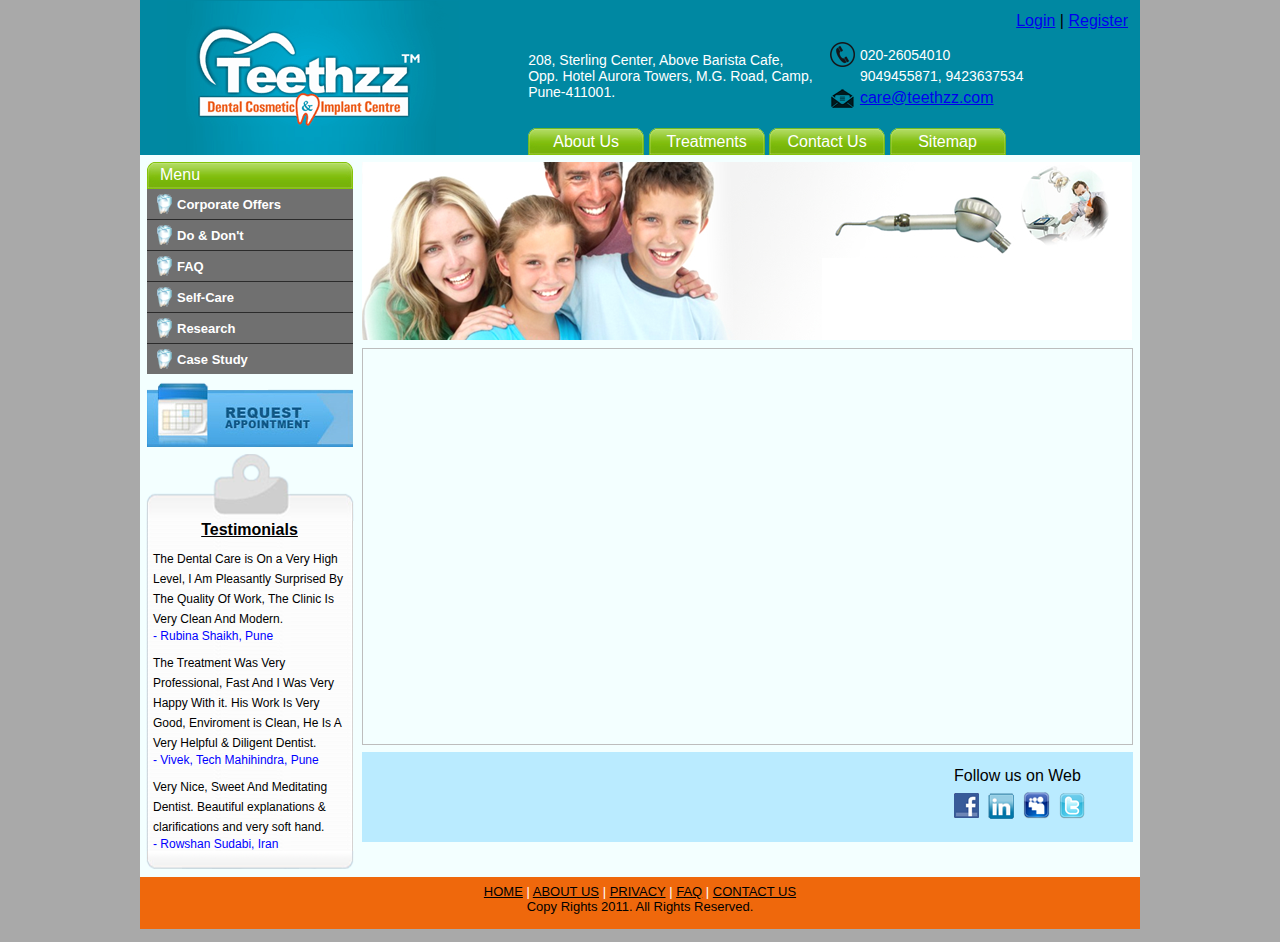
<file: index.html>
<!DOCTYPE html PUBLIC "-//W3C//DTD XHTML 1.0 Transitional//EN" SYSTEM "http://www.w3.org/TR/xhtml1/DTD/xhtml1-transitional.dtd">
<html xmlns="http://www.w3.org/1999/xhtml">

<meta http-equiv="Content-Type" content="text/html;charset=UTF-8">
<head><title>
	Dental Cosmetic &amp; Implant Center : Teethzz.com
</title><link href="index_files/teethzz0.css" rel="stylesheet" type="text/css">
    
    <script src="index_files/jquery00.js" type="text/javascript"></script>  

     <script type="text/javascript">  
     $(document).ready(function(){  
             $(".slidingDiv").hide();  
             $(".show_hide").show();  
         $('.show_hide').click(function(){  
         $(".slidingDiv").slideToggle();  
         });  
     });  
    </script> 

    <script type="text/javascript" src="index_files/jquery-1.js"></script>
    <script type="text/javascript">

    /*** 
        Simple jQuery Slideshow Script
        Released by Jon Raasch (jonraasch.com) under FreeBSD license: free to use or modify, not responsible for anything, etc.  Please link out to me if you like it :)
    ***/

    function slideSwitch() {
        var $active = $('#slideshow IMG.active');

        if ( $active.length == 0 ) $active = $('#slideshow IMG:last');

        // use this to pull the images in the order they appear in the markup
        var $next =  $active.next().length ? $active.next()
            : $('#slideshow IMG:first');

        // uncomment the 3 lines below to pull the images in random order
        
        // var $sibs  = $active.siblings();
        // var rndNum = Math.floor(Math.random() * $sibs.length );
        // var $next  = $( $sibs[ rndNum ] );


        $active.addClass('last-active');

        $next.css({opacity: 0.0})
            .addClass('active')
            .animate({opacity: 1.0}, 1000, function() {
                $active.removeClass('active last-active');
            });
    }

    $(function() {
        setInterval( "slideSwitch()", 5000 );
    });

    </script>

    <style type="text/css">

    /*** set the width and height to match your images **/

    #slideshow {
        position:relative;
        height:350px;
    }

    #slideshow IMG {
        position:absolute;
        top:0;
        left:0;
        z-index:8;
        opacity:0.0;
    }

    #slideshow IMG.active {
        z-index:10;
        opacity:1.0;
    }

    #slideshow IMG.last-active {
        z-index:9;
    }
    </style>
</head>
<body>
    <form name="form1" method="post" action="Default.html" id="form1">
<input type="hidden" name="__VIEWSTATE" id="__VIEWSTATE" value="/wEPDwUJMjM3MDgxODEzZGRFfJSAprDDBkAxvpegio2/mQ39FQ==">

    <center>
        <div class="header">
            <table cellpadding="0" cellspacing="0" border="0" width="1000px">
                <tr>
                    <td rowspan="2">
                        &nbsp;&nbsp;&nbsp;&nbsp;&nbsp;
                    </td>
                    <td rowspan="2">
                        <img alt="Teethzz" title="Teethzz" src="index_files/logo0000.gif">
                    </td>
                    <td class="style2" valign="top" align="right">
                    <table cellpadding="6" cellspacing="6" border="0"><tr><td><a href="Login.html">Login</a> | <a href="index.html#">Register</a></td></tr></table>
                    </td>
                </tr>
                <tr>
                    <td class="style2" valign="bottom">
                    <table cellpadding="0" cellspacing="0" border="0">
                            <tr>
                                <td>
                                    <table cellpadding="0" cellspacing="0" border="0">
                                        <tr>
                                            <td class="address">
                                                208, Sterling Center, Above Barista Cafe,
                                            </td>
                                        </tr>
                                        <tr>
                                            <td class="address">
                                                Opp. Hotel Aurora Towers, M.G. Road, Camp,
                                            </td>
                                        </tr>
                                        <tr>
                                            <td class="address">
                                                Pune-411001.
                                            </td>
                                        </tr>
                                    </table>
                                </td>
                                <td>
                                    &nbsp;&nbsp;&nbsp;&nbsp;
                                </td>
                                <td>
                                    <table cellpadding="0" cellspacing="0" border="0">
                                        <tr>
                                            <td>
                                                <img alt="Call Us" title="Call Us" src="index_files/tel00000.png">
                                            </td>
                                            <td>
                                                &nbsp;
                                            </td>
                                            <td class="address">
                                                020-26054010
                                            </td>
                                        </tr>
                                        <tr>
                                            <td>
                                                &nbsp;
                                            </td>
                                            <td>
                                                &nbsp;
                                            </td>
                                            <td class="address">
                                                9049455871, 9423637534
                                            </td>
                                        </tr>
                                        <tr>
                                            <td>
                                                <img alt="Send Mail" title="Send Mail" src="index_files/email000.png">
                                            </td>
                                            <td>
                                                &nbsp;
                                            </td>
                                            <td>
                                                <a href="mailto:care@teethzz.com">care@teethzz.com</a>
                                            </td>
                                        </tr>
                                    </table>
                                </td>
                            </tr>
                            <tr><td>&nbsp;</td></tr>
                            <tr>
                                <td colspan="3">
                                    
                                    <table cellpadding="0" cellspacing="0" border="0">
                                    <tr>
                                    <td><a href="AboutUs.html"><div class="leftHMenu">
                                    </div>
                                    <div class="midHMenu">
                                        <span class="cssMenu" onmouseover="this.style.textDecoration='underline'; return true;" onmouseout="this.style.textDecoration='none'; return true;">About Us</span></div>
                                    <div class="rightHMenu">
                                    </div></a></td>
                                    <td>&nbsp;</td>
                                    <td><a href="Treatments.html"><div class="leftHMenu">
                                    </div>
                                    <div class="midHMenu">
                                        <span class="cssMenu" onmouseover="this.style.textDecoration='underline'; return true;" onmouseout="this.style.textDecoration='none'; return true;">Treatments</span></div>
                                    <div class="rightHMenu">
                                    </div></a></td>
                                    <td>&nbsp;</td>
                                    <td><a href="ContactUs.html"><div class="leftHMenu">
                                    </div>
                                    <div class="midHMenu">
                                        <span class="cssMenu" onmouseover="this.style.textDecoration='underline'; return true;" onmouseout="this.style.textDecoration='none'; return true;">Contact Us</span></div>
                                    <div class="rightHMenu">
                                    </div></a></td>
                                    <td>&nbsp;</td>
                                    <td><a href="Sitemap.html"><div class="leftHMenu">
                                    </div>
                                    <div class="midHMenu">
                                        <span class="cssMenu" onmouseover="this.style.textDecoration='underline'; return true;" onmouseout="this.style.textDecoration='none'; return true;">Sitemap</span></div>
                                    <div class="rightHMenu">
                                    </div></a></td>
                                    </tr>
                                    </table>
                                    
                                    </td>
                            </tr>
                            
                        </table>
                    </td>
                </tr>
            </table>
        </div>
        <div class="midLayer">
        <table cellpadding="0" cellspacing="0" border="0">
        <tr>
        <td valign="top"><div class="leftPan">
                <div class="menuLeft">
                </div>
                <div class="menuMid">
                    <span class="cssMenu">Menu</span></div>
                <div class="menuRight">
                </div>
                <div id="menuBlk" class="cssMenuItem">
                    <table cellpadding="0" cellspacing="0" border="0">
                        <tr>
                            <td>
                                <img class="imgMenu" src="index_files/teethzz0.png">
                            </td>
                            <td>
                                <a href="CorporateOffers.html" class="blueheading">Corporate Offers</a>
                            </td>
                        </tr>
                    </table>
                </div>
                <div class="menuHorizontalBar">
                </div>
                <div id="menuBlk" class="cssMenuItem">
                    <table cellpadding="0" cellspacing="0" border="0">
                        <tr>
                            <td>
                                <img class="imgMenu" src="index_files/teethzz0.png">
                            </td>
                            <td>
                                <a href="DoDont.html" class="blueheading">Do &amp; Don't</a>
                            </td>
                        </tr>
                    </table>
                </div>
                <div class="menuHorizontalBar">
                </div>
                <div id="menuBlk" class="cssMenuItem">
                    <table cellpadding="0" cellspacing="0" border="0">
                        <tr>
                            <td>
                                <img class="imgMenu" src="index_files/teethzz0.png">
                            </td>
                            <td>
                                <a href="FAQ.html" class="blueheading">FAQ</a>
                            </td>
                        </tr>
                    </table>
                </div>
                <div class="menuHorizontalBar">
                </div>
                <div id="menuBlk" class="cssMenuItem">
                    <table cellpadding="0" cellspacing="0" border="0">
                        <tr>
                            <td>
                                <img class="imgMenu" src="index_files/teethzz0.png">
                            </td>
                            <td>
                                <a href="Selfcare.html" class="blueheading">Self-Care</a>
                            </td>
                        </tr>
                    </table>
                </div>
                <div class="menuHorizontalBar">
                </div>
                <div id="menuBlk" class="cssMenuItem">
                    <table cellpadding="0" cellspacing="0" border="0">
                        <tr>
                            <td>
                                <img class="imgMenu" src="index_files/teethzz0.png">
                            </td>
                            <td>
                                <a href="Research.html" class="blueheading">Research</a>
                            </td>
                        </tr>
                    </table>
                </div>
                <div class="menuHorizontalBar">
                </div>
                <div id="menuBlk" class="cssMenuItem">
                    <table cellpadding="0" cellspacing="0" border="0">
                        <tr>
                            <td>
                                <img class="imgMenu" src="index_files/teethzz0.png">
                            </td>
                            <td>
                                <a href="CaseStudy.html" class="blueheading">Case Study</a>
                            </td>
                        </tr>
                    </table>
                </div>
                <div class="reqAppointment">
                    <a href="RequestAnAppointment.html" class="show_hide"><img alt="Request an Appointment" style="border:0px;" title="Request an Appointment" src="index_files/reqApp00.png"></a>
                    
                    </div>
                <div class="testimonialTop">
                    <img src="index_files/testimoo.png"></div>
                <div class="testimonialMid">
                    <div class="testimonialCss">Testimonials</div>
                    <div class="testimonialContent">The Dental Care is On a Very High Level, I Am Pleasantly Surprised By The Quality Of Work, The Clinic Is Very Clean And Modern.</div>
                    <div class="testimonialBy">- Rubina Shaikh, Pune</div>
                    
                    <div class="testimonialContent">The Treatment Was Very Professional, Fast And I Was Very Happy With it. His Work Is Very Good, Enviroment is Clean, He Is A Very Helpful &amp; Diligent Dentist.</div>
                    <div class="testimonialBy">- Vivek, Tech Mahihindra, Pune</div>
                    
                    <div class="testimonialContent">Very Nice, Sweet And Meditating Dentist. Beautiful explanations &amp; clarifications and very soft hand.</div>
                    <div class="testimonialBy">- Rowshan Sudabi, Iran</div>
                </div>
                <div class="testimonialBtm">
                    <img src="index_files/testimop.png"></div>
            </div></td>
        <td valign="top"><div class="rightPan">
        <div id="slideshow" style="float:left;">
                    <img src="index_files/slide100.png" class="active">
                    <img src="index_files/slide200.png">
                    <img src="index_files/slide300.png">
                    <img src="index_files/slide400.png">
                    <img src="index_files/slide500.png">
                </div>
                <div class="bodySec">
                <div class="headerSec"></div>
                </div>
                
                <div class="bodyFooter">
                
                <table cellpadding="2" cellspacing="3" border="0" width="100%">
                <tr><td colspan="2"><img src="index_files/space000.png"></td></tr>
                <tr><td></td><td>Follow us on Web</td></tr>
                <tr>
                <td style="width:580px;"></td>
                <td><table cellpadding="0" cellspacing="0" border="0">
                <tr>
                <td>
                    <a href="index.html#"><img style="border:0px" src="index_files/facebook.png" alt="Facebook" title="Facebook"></a></td>
                    <td>&nbsp;</td><td>&nbsp;</td>
                <td>
                    <a href="index.html#"><img style="border:0px" src="index_files/LinkedIn.png" alt="LinkedIn" title="LinkedIn"></a></td>
                    <td>&nbsp;</td><td>&nbsp;</td>
                <td>
                    <a href="index.html#"><img style="border:0px" src="index_files/myspace0.png" alt="MySpace" title="MySpace"></a></td>
                    <td>&nbsp;</td><td>&nbsp;</td>
                <td>
                    <a href="index.html#"><img style="border:0px" src="index_files/twitter0.png" alt="Twitter" title="Twitter"></a></td>
                </tr>
                </table></td>
                </tr>
                </table>
                
                </div>
            </div>
            
            </td>
        </tr>
        
        </table>
            
            
        </div>
        <div class="footer">
            <a href="index.html#">HOME</a> <span class="horLine">|</span> <a href="index.html#">ABOUT US</a> <span class="horLine">|</span> <a href="index.html#">PRIVACY</a> <span class="horLine">|</span>
            <a href="index.html#">FAQ</a> <span class="horLine">|</span> <a href="index.html#">CONTACT US</a><br>
            Copy Rights 2011. All Rights Reserved.
        </div>
    </center>
    </form>
</body>
</html>

<!-- This document saved from index.html -->
</file>
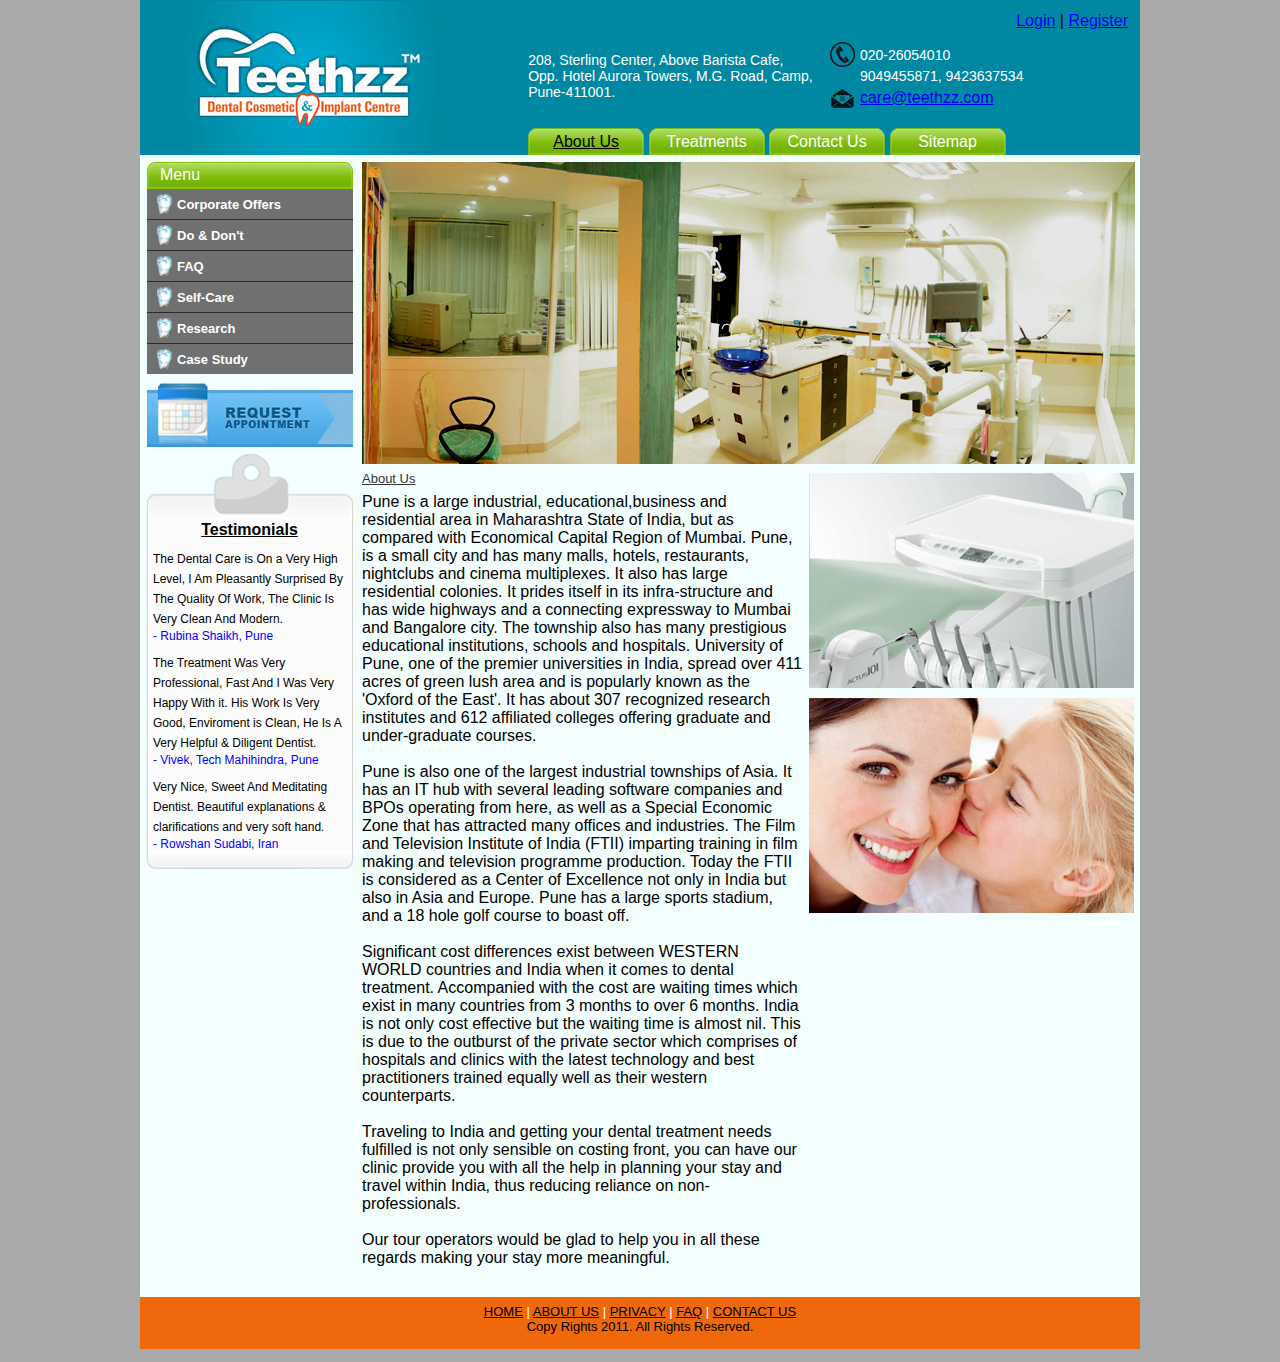
<file: AboutUs.html>
<!DOCTYPE html PUBLIC "-//W3C//DTD XHTML 1.0 Transitional//EN" SYSTEM "http://www.w3.org/TR/xhtml1/DTD/xhtml1-transitional.dtd">
<html xmlns="http://www.w3.org/1999/xhtml">

<meta http-equiv="Content-Type" content="text/html;charset=UTF-8">
<head id="Head1"><title>
	About Us : Teethzz.com
</title><link href="AboutUs_files/teethzz0.css" rel="stylesheet" type="text/css">
    <script type="text/javascript" src="AboutUs_files/jquery-1.js"></script>
    <script type="text/javascript">

    /*** 
        Simple jQuery Slideshow Script
        Released by Jon Raasch (jonraasch.com) under FreeBSD license: free to use or modify, not responsible for anything, etc.  Please link out to me if you like it :)
    ***/

    function slideSwitch() {
        var $active = $('#slideshow IMG.active');

        if ( $active.length == 0 ) $active = $('#slideshow IMG:last');

        // use this to pull the images in the order they appear in the markup
        var $next =  $active.next().length ? $active.next()
            : $('#slideshow IMG:first');

        // uncomment the 3 lines below to pull the images in random order
        
        // var $sibs  = $active.siblings();
        // var rndNum = Math.floor(Math.random() * $sibs.length );
        // var $next  = $( $sibs[ rndNum ] );


        $active.addClass('last-active');

        $next.css({opacity: 0.0})
            .addClass('active')
            .animate({opacity: 1.0}, 1000, function() {
                $active.removeClass('active last-active');
            });
    }

    $(function() {
        setInterval( "slideSwitch()", 5000 );
    });

    </script>

    <style type="text/css">

    /*** set the width and height to match your images **/

    #slideshow {
        position:relative;
        height:350px;
    }

    #slideshow IMG {
        position:absolute;
        top:0;
        left:0;
        z-index:8;
        opacity:0.0;
    }

    #slideshow IMG.active {
        z-index:10;
        opacity:1.0;
    }

    #slideshow IMG.last-active {
        z-index:9;
    }
    .style2
        {
            color: #ffffff;
            font-family: Arial, Helvetica, sans-serif;
            font-size: small;
        }
    </style>
</head>
<body>
    <form name="form1" method="post" action="AboutUs.html" id="form1">
<input type="hidden" name="__VIEWSTATE" id="__VIEWSTATE" value="/wEPDwUJMjM3MDgxODEzZGRY4MD3ZoE2HjbUmgUqiKJUQktlzQ==">

    <center>
        <div class="header">
            <table cellpadding="0" cellspacing="0" border="0" width="1000px">
                <tr>
                    <td rowspan="2">
                        &nbsp;&nbsp;&nbsp;&nbsp;&nbsp;
                    </td>
                    <td rowspan="2">
                        <a href="Default.html"><img style="border:0px;" alt="Teethzz" title="Teethzz" src="AboutUs_files/logo0000.gif"></a>
                    </td>
                    <td valign="top" align="right">
                    <table cellpadding="6" cellspacing="6" border="0"><tr><td><a href="Login.html">Login</a> | <a href="AboutUs.html#">Register</a></td></tr></table>
                    </td>
                </tr>
                <tr>
                    <td valign="bottom">
                    <table cellpadding="0" cellspacing="0" border="0">
                            <tr>
                                <td>
                                    <table cellpadding="0" cellspacing="0" border="0">
                                        <tr>
                                            <td class="address">
                                                208, Sterling Center, Above Barista Cafe,
                                            </td>
                                        </tr>
                                        <tr>
                                            <td class="address">
                                                Opp. Hotel Aurora Towers, M.G. Road, Camp,
                                            </td>
                                        </tr>
                                        <tr>
                                            <td class="address">
                                                Pune-411001.
                                            </td>
                                        </tr>
                                    </table>
                                </td>
                                <td>
                                    &nbsp;&nbsp;&nbsp;&nbsp;
                                </td>
                                <td>
                                    <table cellpadding="0" cellspacing="0" border="0">
                                        <tr>
                                            <td>
                                                <img alt="Call Us" title="Call Us" src="AboutUs_files/tel00000.png">
                                            </td>
                                            <td>
                                                &nbsp;
                                            </td>
                                            <td class="address">
                                                020-26054010
                                            </td>
                                        </tr>
                                        <tr>
                                            <td>
                                                &nbsp;
                                            </td>
                                            <td>
                                                &nbsp;
                                            </td>
                                            <td class="address">
                                                9049455871, 9423637534
                                            </td>
                                        </tr>
                                        <tr>
                                            <td>
                                                <img alt="Send Mail" title="Send Mail" src="AboutUs_files/email000.png">
                                            </td>
                                            <td>
                                                &nbsp;
                                            </td>
                                            <td>
                                                <a href="mailto:care@teethzz.com">care@teethzz.com</a>
                                            </td>
                                        </tr>
                                    </table>
                                </td>
                            </tr>
                            <tr><td>&nbsp;</td></tr>
                            <tr>
                                <td colspan="3">
                                    
                                    <table cellpadding="0" cellspacing="0" border="0">
                                    <tr>
                                    <td><a href="AboutUs.html"><div class="leftHMenu">
                                    </div>
                                    <div class="midHMenu">
                                        <span class="cssMenu" style="color:Black; text-decoration:underline;">About Us</span></div>
                                    <div class="rightHMenu">
                                    </div></a></td>
                                    <td>&nbsp;</td>
                                    <td><a href="Treatments.html"><div class="leftHMenu">
                                    </div>
                                    <div class="midHMenu">
                                        <span class="cssMenu" onmouseover="this.style.textDecoration='underline'; return true;" onmouseout="this.style.textDecoration='none'; return true;">Treatments</span></div>
                                    <div class="rightHMenu">
                                    </div></a></td>
                                    <td>&nbsp;</td>
                                    <td><a href="ContactUs.html"><div class="leftHMenu">
                                    </div>
                                    <div class="midHMenu">
                                        <span class="cssMenu" onmouseover="this.style.textDecoration='underline'; return true;" onmouseout="this.style.textDecoration='none'; return true;">Contact Us</span></div>
                                    <div class="rightHMenu">
                                    </div></a></td>
                                    <td>&nbsp;</td>
                                    <td><a href="Sitemap.html"><div class="leftHMenu">
                                    </div>
                                    <div class="midHMenu">
                                        <span class="cssMenu" onmouseover="this.style.textDecoration='underline'; return true;" onmouseout="this.style.textDecoration='none'; return true;">Sitemap</span></div>
                                    <div class="rightHMenu">
                                    </div></a></td>
                                    </tr>
                                    </table>
                                    
                                    </td>
                            </tr>
                            
                        </table>
                    </td>
                </tr>
            </table>
        </div>
        <div class="midLayer">
        <table cellpadding="0" cellspacing="0" border="0">
        <tr>
        <td valign="top"><div class="leftPan">
                <div class="menuLeft">
                </div>
                <div class="menuMid">
                    <span class="cssMenu">Menu</span></div>
                <div class="menuRight">
                </div>
                <div id="menuBlk" class="cssMenuItem">
                    <table cellpadding="0" cellspacing="0" border="0">
                        <tr>
                            <td>
                                <img class="imgMenu" src="AboutUs_files/teethzz0.png">
                            </td>
                            <td>
                                <a href="CorporateOffers.html" class="blueheading">Corporate Offers</a>
                            </td>
                        </tr>
                    </table>
                </div>
                <div class="menuHorizontalBar">
                </div>
                <div id="menuBlk" class="cssMenuItem">
                    <table cellpadding="0" cellspacing="0" border="0">
                        <tr>
                            <td>
                                <img class="imgMenu" src="AboutUs_files/teethzz0.png">
                            </td>
                            <td>
                                <a href="DoDont.html" class="blueheading">Do &amp; Don't</a>
                            </td>
                        </tr>
                    </table>
                </div>
                <div class="menuHorizontalBar">
                </div>
                <div id="menuBlk" class="cssMenuItem">
                    <table cellpadding="0" cellspacing="0" border="0">
                        <tr>
                            <td>
                                <img class="imgMenu" src="AboutUs_files/teethzz0.png">
                            </td>
                            <td>
                                <a href="FAQ.html" class="blueheading">FAQ</a>
                            </td>
                        </tr>
                    </table>
                </div>
                <div class="menuHorizontalBar">
                </div>
                <div id="menuBlk" class="cssMenuItem">
                    <table cellpadding="0" cellspacing="0" border="0">
                        <tr>
                            <td>
                                <img class="imgMenu" src="AboutUs_files/teethzz0.png">
                            </td>
                            <td>
                                <a href="Selfcare.html" class="blueheading">Self-Care</a>
                            </td>
                        </tr>
                    </table>
                </div>
                <div class="menuHorizontalBar">
                </div>
                <div id="menuBlk" class="cssMenuItem">
                    <table cellpadding="0" cellspacing="0" border="0">
                        <tr>
                            <td>
                                <img class="imgMenu" src="AboutUs_files/teethzz0.png">
                            </td>
                            <td>
                                <a href="Research.html" class="blueheading">Research</a>
                            </td>
                        </tr>
                    </table>
                </div>
                <div class="menuHorizontalBar">
                </div>
                <div id="menuBlk" class="cssMenuItem">
                    <table cellpadding="0" cellspacing="0" border="0">
                        <tr>
                            <td>
                                <img class="imgMenu" src="AboutUs_files/teethzz0.png">
                            </td>
                            <td>
                                <a href="CaseStudy.html" class="blueheading">Case Study</a>
                            </td>
                        </tr>
                    </table>
                </div>
                <div class="reqAppointment">
                    <a href="AboutUs.html#"><img alt="Request an Appointment" style="border:0px;" title="Request an Appointment" src="AboutUs_files/reqApp00.png"></a></div>
                <div class="testimonialTop">
                    <img src="AboutUs_files/testimoo.png"></div>
                <div class="testimonialMid">
                    <div class="testimonialCss">Testimonials</div>
                    <div class="testimonialContent">The Dental Care is On a Very High Level, I Am Pleasantly Surprised By The Quality Of Work, The Clinic Is Very Clean And Modern.</div>
                    <div class="testimonialBy">- Rubina Shaikh, Pune</div>
                    
                    <div class="testimonialContent">The Treatment Was Very Professional, Fast And I Was Very Happy With it. His Work Is Very Good, Enviroment is Clean, He Is A Very Helpful &amp; Diligent Dentist.</div>
                    <div class="testimonialBy">- Vivek, Tech Mahihindra, Pune</div>
                    
                    <div class="testimonialContent">Very Nice, Sweet And Meditating Dentist. Beautiful explanations &amp; clarifications and very soft hand.</div>
                    <div class="testimonialBy">- Rowshan Sudabi, Iran</div>
                </div>
                <div class="testimonialBtm">
                    <img src="AboutUs_files/testimop.png"></div>
            </div></td>
        <td valign="top">
            
            <div style="margin-top:7px; margin-right:4px;">
            <div style="margin-bottom:7px;"><img src="AboutUs_files/AboutUs0.png"></div>
                <table cellpadding="0" cellspacing="0" border="0">
                <tr><td class="headerText">About Us</td><td rowspan="2" valign="top">
<table cellpadding="1" cellspacing="1" border="0">
<tr><td><img src="AboutUs_files/Abt20000.png"></td></tr>
<tr><td><div style="margin-top:7px;"><img src="AboutUs_files/Abt10000.png"></div></td></tr>
</table>
                    </td></tr>
                
                <tr>
                
                <td><div style="margin-bottom:30px; margin-top:7px; margin-right:5px;">Pune is a  large industrial, educational,business and residential area  in Maharashtra State of India, but as compared with  Economical Capital Region of Mumbai. Pune, is a small city and has many malls, hotels, restaurants, nightclubs and cinema multiplexes. It also has large residential colonies. It prides itself in its infra-structure and has wide highways and a connecting expressway to Mumbai and Bangalore city. The township also has many prestigious educational institutions, schools and hospitals. University of Pune, one of the premier universities in India, spread over 411 acres of green lush area and is popularly known as the 'Oxford of the East'. It has about 307 recognized research institutes and 612 affiliated colleges offering graduate and under-graduate courses.
<br><br>
Pune is also one of the largest industrial townships of Asia. It has an IT hub with several leading software companies and BPOs operating from here, as well as a Special Economic Zone that has attracted many offices and industries.
 The Film and Television Institute of India (FTII) imparting training in film making and television programme production. Today the FTII is considered as a Center of Excellence not only in India but also in Asia and Europe. Pune has a large sports stadium, and a 18 hole golf course to boast off.
<br><br>
Significant cost differences exist between WESTERN WORLD countries and India when it comes to dental treatment. Accompanied with the cost are waiting times which exist in many countries from 3 months to over 6 months. 
India is not only cost effective but the waiting time is almost nil. This is due to the outburst of the private sector which comprises of hospitals and clinics with the latest technology and best practitioners trained equally well as their western counterparts.
<br><br>
Traveling to India and getting your dental treatment needs fulfilled is not only sensible on costing front, you can have our clinic provide you with all the help in planning your stay and travel within India, thus reducing reliance on non-professionals.
<br><br>
Our tour operators would be glad to help you in all these regards making your stay more meaningful.</div></td>
                </tr>
                </table>
            
            </div>
            
            </td>
        </tr>
        
        </table>
            
            
        </div>
        <div class="footer">
            <a href="AboutUs.html#">HOME</a> <span class="horLine">|</span> <a href="AboutUs.html#">ABOUT US</a> <span class="horLine">|</span> <a href="AboutUs.html#">PRIVACY</a> <span class="horLine">|</span>
            <a href="AboutUs.html#">FAQ</a> <span class="horLine">|</span> <a href="AboutUs.html#">CONTACT US</a><br>
            Copy Rights 2011. All Rights Reserved.
        </div>
    </center>
    </form>
</body>
</html>


<!-- This document saved from AboutUs.html -->
</file>
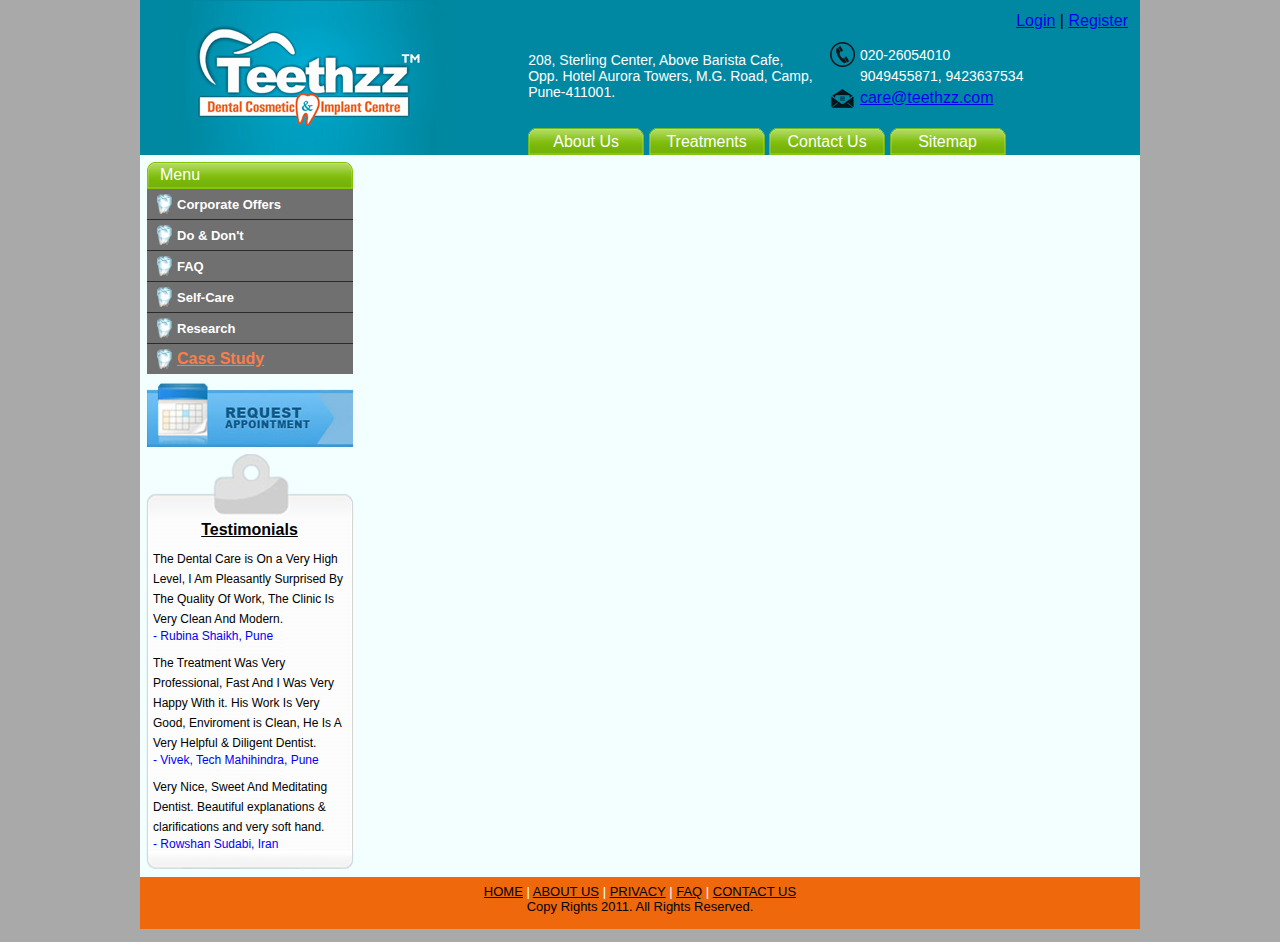
<file: CaseStudy.html>
<!DOCTYPE html PUBLIC "-//W3C//DTD XHTML 1.0 Transitional//EN" SYSTEM "http://www.w3.org/TR/xhtml1/DTD/xhtml1-transitional.dtd">
<html xmlns="http://www.w3.org/1999/xhtml">

<meta http-equiv="Content-Type" content="text/html;charset=UTF-8">
<head id="Head1"><title>
	Case Study : Teethzz.com
</title><link href="Case%20Study%20_%20Teethzz.com_files/teethzz0.css" rel="stylesheet" type="text/css">
    <script type="text/javascript" src="Case%20Study%20_%20Teethzz.com_files/jquery-1.js"></script>
    <script type="text/javascript">

    /*** 
        Simple jQuery Slideshow Script
        Released by Jon Raasch (jonraasch.com) under FreeBSD license: free to use or modify, not responsible for anything, etc.  Please link out to me if you like it :)
    ***/

    function slideSwitch() {
        var $active = $('#slideshow IMG.active');

        if ( $active.length == 0 ) $active = $('#slideshow IMG:last');

        // use this to pull the images in the order they appear in the markup
        var $next =  $active.next().length ? $active.next()
            : $('#slideshow IMG:first');

        // uncomment the 3 lines below to pull the images in random order
        
        // var $sibs  = $active.siblings();
        // var rndNum = Math.floor(Math.random() * $sibs.length );
        // var $next  = $( $sibs[ rndNum ] );


        $active.addClass('last-active');

        $next.css({opacity: 0.0})
            .addClass('active')
            .animate({opacity: 1.0}, 1000, function() {
                $active.removeClass('active last-active');
            });
    }

    $(function() {
        setInterval( "slideSwitch()", 5000 );
    });

    </script>

    <style type="text/css">

    /*** set the width and height to match your images **/

    #slideshow {
        position:relative;
        height:350px;
    }

    #slideshow IMG {
        position:absolute;
        top:0;
        left:0;
        z-index:8;
        opacity:0.0;
    }

    #slideshow IMG.active {
        z-index:10;
        opacity:1.0;
    }

    #slideshow IMG.last-active {
        z-index:9;
    }
    </style>
</head>
<body>
    <form name="form1" method="post" action="CaseStudy.html" id="form1">
<input type="hidden" name="__VIEWSTATE" id="__VIEWSTATE" value="/wEPDwUJMjM3MDgxODEzZGTcm2RIpMHzpUWpmzXrFPLEgigBGg==">

    <center>
        <div class="header">
            <table cellpadding="0" cellspacing="0" border="0" width="1000px">
                <tr>
                    <td rowspan="2">
                        &nbsp;&nbsp;&nbsp;&nbsp;&nbsp;
                    </td>
                    <td rowspan="2">
                        <a href="Default.html"><img style="border:0px;" alt="Teethzz" title="Teethzz" src="Case%20Study%20_%20Teethzz.com_files/logo0000.gif"></a>
                    </td>
                    <td valign="top" align="right">
                    <table cellpadding="6" cellspacing="6" border="0"><tr><td><a href="Login.html">Login</a> | <a href="CaseStudy.html#">Register</a></td></tr></table>
                    </td>
                </tr>
                <tr>
                    <td valign="bottom">
                    <table cellpadding="0" cellspacing="0" border="0">
                            <tr>
                                <td>
                                    <table cellpadding="0" cellspacing="0" border="0">
                                        <tr>
                                            <td class="address">
                                                208, Sterling Center, Above Barista Cafe,
                                            </td>
                                        </tr>
                                        <tr>
                                            <td class="address">
                                                Opp. Hotel Aurora Towers, M.G. Road, Camp,
                                            </td>
                                        </tr>
                                        <tr>
                                            <td class="address">
                                                Pune-411001.
                                            </td>
                                        </tr>
                                    </table>
                                </td>
                                <td>
                                    &nbsp;&nbsp;&nbsp;&nbsp;
                                </td>
                                <td>
                                    <table cellpadding="0" cellspacing="0" border="0">
                                        <tr>
                                            <td>
                                                <img alt="Call Us" title="Call Us" src="Case%20Study%20_%20Teethzz.com_files/tel00000.png">
                                            </td>
                                            <td>
                                                &nbsp;
                                            </td>
                                            <td class="address">
                                                020-26054010
                                            </td>
                                        </tr>
                                        <tr>
                                            <td>
                                                &nbsp;
                                            </td>
                                            <td>
                                                &nbsp;
                                            </td>
                                            <td class="address">
                                                9049455871, 9423637534
                                            </td>
                                        </tr>
                                        <tr>
                                            <td>
                                                <img alt="Send Mail" title="Send Mail" src="Case%20Study%20_%20Teethzz.com_files/email000.png">
                                            </td>
                                            <td>
                                                &nbsp;
                                            </td>
                                            <td>
                                                <a href="mailto:care@teethzz.com">care@teethzz.com</a>
                                            </td>
                                        </tr>
                                    </table>
                                </td>
                            </tr>
                            <tr><td>&nbsp;</td></tr>
                            <tr>
                                <td colspan="3">
                                    
                                    <table cellpadding="0" cellspacing="0" border="0">
                                    <tr>
                                    <td><a href="AboutUs.html"><div class="leftHMenu">
                                    </div>
                                    <div class="midHMenu">
                                        <span class="cssMenu" onmouseover="this.style.textDecoration='underline'; return true;" onmouseout="this.style.textDecoration='none'; return true;">About Us</span></div>
                                    <div class="rightHMenu">
                                    </div></a></td>
                                    <td>&nbsp;</td>
                                    <td><a href="Treatments.html"><div class="leftHMenu">
                                    </div>
                                    <div class="midHMenu">
                                        <span class="cssMenu" onmouseover="this.style.textDecoration='underline'; return true;" onmouseout="this.style.textDecoration='none'; return true;">Treatments</span></div>
                                    <div class="rightHMenu">
                                    </div></a></td>
                                    <td>&nbsp;</td>
                                    <td><a href="ContactUs.html"><div class="leftHMenu">
                                    </div>
                                    <div class="midHMenu">
                                        <span class="cssMenu" onmouseover="this.style.textDecoration='underline'; return true;" onmouseout="this.style.textDecoration='none'; return true;">Contact Us</span></div>
                                    <div class="rightHMenu">
                                    </div></a></td>
                                    <td>&nbsp;</td>
                                    <td><a href="Sitemap.html"><div class="leftHMenu">
                                    </div>
                                    <div class="midHMenu">
                                        <span class="cssMenu" onmouseover="this.style.textDecoration='underline'; return true;" onmouseout="this.style.textDecoration='none'; return true;">Sitemap</span></div>
                                    <div class="rightHMenu">
                                    </div></a></td>
                                    </tr>
                                    </table>
                                    
                                    </td>
                            </tr>
                            
                        </table>
                    </td>
                </tr>
            </table>
        </div>
        <div class="midLayer">
        <table cellpadding="0" cellspacing="0" border="0">
        <tr>
        <td><div class="leftPan">
                <div class="menuLeft">
                </div>
                <div class="menuMid">
                    <span class="cssMenu">Menu</span></div>
                <div class="menuRight">
                </div>
                <div id="menuBlk" class="cssMenuItem">
                    <table cellpadding="0" cellspacing="0" border="0">
                        <tr>
                            <td>
                                <img class="imgMenu" src="Case%20Study%20_%20Teethzz.com_files/teethzz0.png">
                            </td>
                            <td>
                                <a href="CorporateOffers.html" class="blueheading">Corporate Offers</a>
                            </td>
                        </tr>
                    </table>
                </div>
                <div class="menuHorizontalBar">
                </div>
                <div id="menuBlk" class="cssMenuItem">
                    <table cellpadding="0" cellspacing="0" border="0">
                        <tr>
                            <td>
                                <img class="imgMenu" src="Case%20Study%20_%20Teethzz.com_files/teethzz0.png">
                            </td>
                            <td>
                                <a href="DoDont.html" class="blueheading">Do &amp; Don't</a>
                            </td>
                        </tr>
                    </table>
                </div>
                <div class="menuHorizontalBar">
                </div>
                <div id="menuBlk" class="cssMenuItem">
                    <table cellpadding="0" cellspacing="0" border="0">
                        <tr>
                            <td>
                                <img class="imgMenu" src="Case%20Study%20_%20Teethzz.com_files/teethzz0.png">
                            </td>
                            <td>
                                <a href="FAQ.html" class="blueheading">FAQ</a>
                            </td>
                        </tr>
                    </table>
                </div>
                <div class="menuHorizontalBar">
                </div>
                <div id="menuBlk" class="cssMenuItem">
                    <table cellpadding="0" cellspacing="0" border="0">
                        <tr>
                            <td>
                                <img class="imgMenu" src="Case%20Study%20_%20Teethzz.com_files/teethzz0.png">
                            </td>
                            <td>
                                <a href="Selfcare.html" class="blueheading">Self-Care</a>
                            </td>
                        </tr>
                    </table>
                </div>
                <div class="menuHorizontalBar">
                </div>
                <div id="menuBlk" class="cssMenuItem">
                    <table cellpadding="0" cellspacing="0" border="0">
                        <tr>
                            <td>
                                <img class="imgMenu" src="Case%20Study%20_%20Teethzz.com_files/teethzz0.png">
                            </td>
                            <td>
                                <a href="Research.html" class="blueheading">Research</a>
                            </td>
                        </tr>
                    </table>
                </div>
                <div class="menuHorizontalBar">
                </div>
                <div id="menuBlk" class="cssMenuItem">
                    <table cellpadding="0" cellspacing="0" border="0">
                        <tr>
                            <td>
                                <img class="imgMenu" src="Case%20Study%20_%20Teethzz.com_files/teethzz0.png">
                            </td>
                            <td>
                                <a href="CaseStudy.html" style="color:#FB7D4B; font-weight:bold; text-decoration:underline;">Case Study</a>
                            </td>
                        </tr>
                    </table>
                </div>
                <div class="reqAppointment">
                    <a href="CaseStudy.html#"><img alt="Request an Appointment" style="border:0px;" title="Request an Appointment" src="Case%20Study%20_%20Teethzz.com_files/reqApp00.png"></a></div>
                <div class="testimonialTop">
                    <img src="Case%20Study%20_%20Teethzz.com_files/testimoo.png"></div>
                <div class="testimonialMid">
                    <div class="testimonialCss">Testimonials</div>
                    <div class="testimonialContent">The Dental Care is On a Very High Level, I Am Pleasantly Surprised By The Quality Of Work, The Clinic Is Very Clean And Modern.</div>
                    <div class="testimonialBy">- Rubina Shaikh, Pune</div>
                    
                    <div class="testimonialContent">The Treatment Was Very Professional, Fast And I Was Very Happy With it. His Work Is Very Good, Enviroment is Clean, He Is A Very Helpful &amp; Diligent Dentist.</div>
                    <div class="testimonialBy">- Vivek, Tech Mahihindra, Pune</div>
                    
                    <div class="testimonialContent">Very Nice, Sweet And Meditating Dentist. Beautiful explanations &amp; clarifications and very soft hand.</div>
                    <div class="testimonialBy">- Rowshan Sudabi, Iran</div>
                </div>
                <div class="testimonialBtm">
                    <img src="Case%20Study%20_%20Teethzz.com_files/testimop.png"></div>
            </div></td>
        <td valign="top">
            
            </td>
        </tr>
        
        </table>
            
            
        </div>
        <div class="footer">
            <a href="CaseStudy.html#">HOME</a> <span class="horLine">|</span> <a href="CaseStudy.html#">ABOUT US</a> <span class="horLine">|</span> <a href="CaseStudy.html#">PRIVACY</a> <span class="horLine">|</span>
            <a href="CaseStudy.html#">FAQ</a> <span class="horLine">|</span> <a href="CaseStudy.html#">CONTACT US</a><br>
            Copy Rights 2011. All Rights Reserved.
        </div>
    </center>
    </form>
</body>
</html>


<!-- This document saved from CaseStudy.html -->
</file>
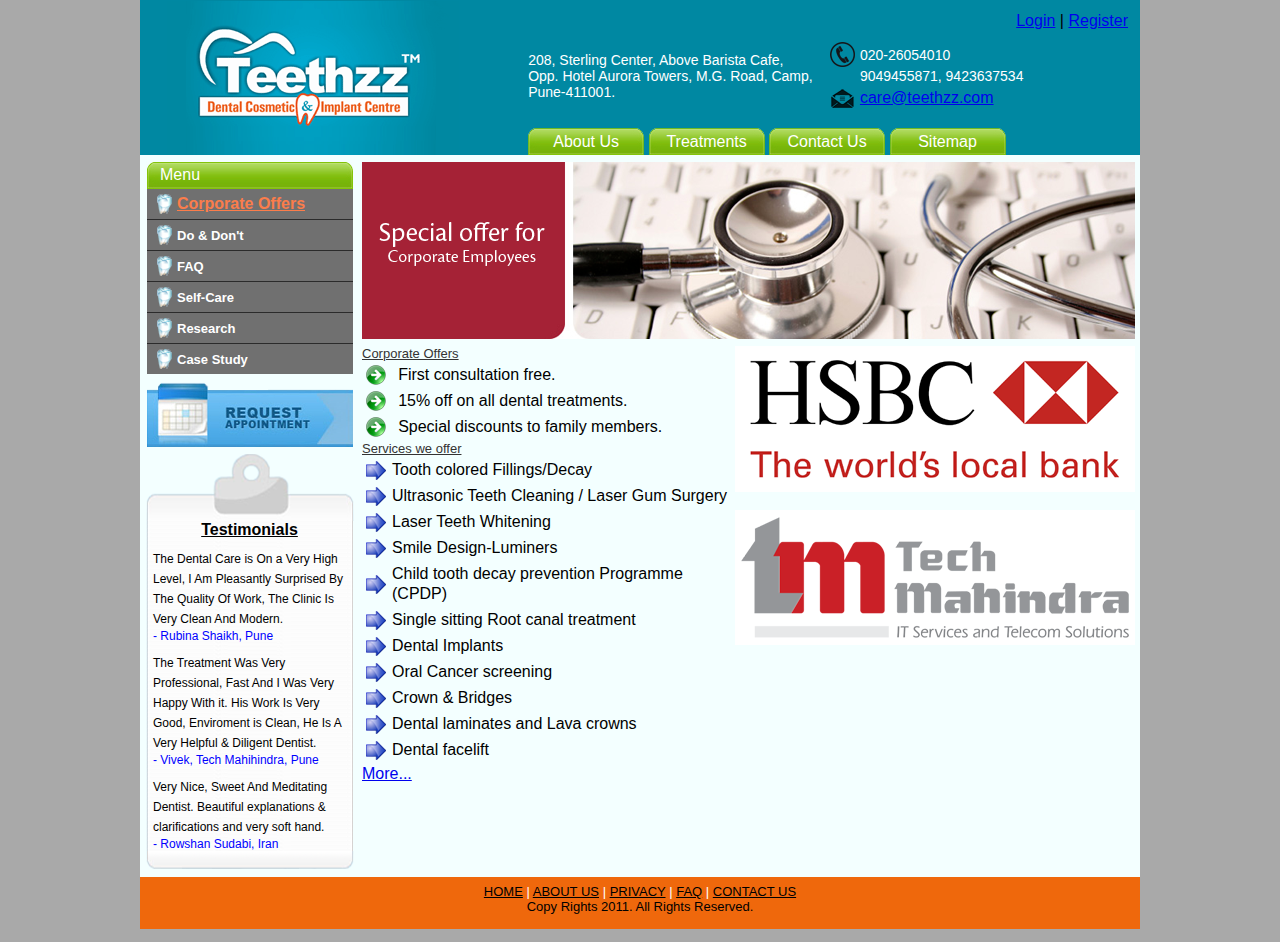
<file: CorporateOffers.html>
<!DOCTYPE html PUBLIC "-//W3C//DTD XHTML 1.0 Transitional//EN" SYSTEM "http://www.w3.org/TR/xhtml1/DTD/xhtml1-transitional.dtd">
<html xmlns="http://www.w3.org/1999/xhtml">

<meta http-equiv="Content-Type" content="text/html;charset=UTF-8">
<head id="Head1"><title>
	Corporate Offers : Teethzz.com
</title><link href="Corporate%20Offers%20_%20Teethzz.com_files/teethzz0.css" rel="stylesheet" type="text/css">
    <script type="text/javascript" src="Corporate%20Offers%20_%20Teethzz.com_files/jquery-1.js"></script>
    <script type="text/javascript">

    /*** 
        Simple jQuery Slideshow Script
        Released by Jon Raasch (jonraasch.com) under FreeBSD license: free to use or modify, not responsible for anything, etc.  Please link out to me if you like it :)
    ***/

    function slideSwitch() {
        var $active = $('#slideshow IMG.active');

        if ( $active.length == 0 ) $active = $('#slideshow IMG:last');

        // use this to pull the images in the order they appear in the markup
        var $next =  $active.next().length ? $active.next()
            : $('#slideshow IMG:first');

        // uncomment the 3 lines below to pull the images in random order
        
        // var $sibs  = $active.siblings();
        // var rndNum = Math.floor(Math.random() * $sibs.length );
        // var $next  = $( $sibs[ rndNum ] );


        $active.addClass('last-active');

        $next.css({opacity: 0.0})
            .addClass('active')
            .animate({opacity: 1.0}, 1000, function() {
                $active.removeClass('active last-active');
            });
    }

    $(function() {
        setInterval( "slideSwitch()", 5000 );
    });

    </script>

    <style type="text/css">

    /*** set the width and height to match your images **/

    #slideshow {
        position:relative;
        height:350px;
    }

    #slideshow IMG {
        position:absolute;
        top:0;
        left:0;
        z-index:8;
        opacity:0.0;
    }

    #slideshow IMG.active {
        z-index:10;
        opacity:1.0;
    }

    #slideshow IMG.last-active {
        z-index:9;
    }
    
    </style>
</head>
<body>
    <form name="form1" method="post" action="CorporateOffers.html" id="form1">
<input type="hidden" name="__VIEWSTATE" id="__VIEWSTATE" value="/wEPDwUJMjM3MDgxODEzZGSZXbfCYiEAKA1vwqma40wbQzAWyw==">

    <center>
        <div class="header">
            <table cellpadding="0" cellspacing="0" border="0" width="1000px">
                <tr>
                    <td rowspan="2">
                        &nbsp;&nbsp;&nbsp;&nbsp;&nbsp;
                    </td>
                    <td rowspan="2">
                        <a href="Default.html"><img style="border:0px;" alt="Teethzz" title="Teethzz" src="Corporate%20Offers%20_%20Teethzz.com_files/logo0000.gif"></a>
                    </td>
                    <td valign="top" align="right">
                    <table cellpadding="6" cellspacing="6" border="0"><tr><td><a href="Login.html">Login</a> | <a href="CorporateOffers.html#">Register</a></td></tr></table>
                    </td>
                </tr>
                <tr>
                    <td valign="bottom">
                    <table cellpadding="0" cellspacing="0" border="0">
                            <tr>
                                <td>
                                    <table cellpadding="0" cellspacing="0" border="0">
                                        <tr>
                                            <td class="address">
                                                208, Sterling Center, Above Barista Cafe,
                                            </td>
                                        </tr>
                                        <tr>
                                            <td class="address">
                                                Opp. Hotel Aurora Towers, M.G. Road, Camp,
                                            </td>
                                        </tr>
                                        <tr>
                                            <td class="address">
                                                Pune-411001.
                                            </td>
                                        </tr>
                                    </table>
                                </td>
                                <td>
                                    &nbsp;&nbsp;&nbsp;&nbsp;
                                </td>
                                <td>
                                    <table cellpadding="0" cellspacing="0" border="0">
                                        <tr>
                                            <td>
                                                <img alt="Call Us" title="Call Us" src="Corporate%20Offers%20_%20Teethzz.com_files/tel00000.png">
                                            </td>
                                            <td>
                                                &nbsp;
                                            </td>
                                            <td class="address">
                                                020-26054010
                                            </td>
                                        </tr>
                                        <tr>
                                            <td>
                                                &nbsp;
                                            </td>
                                            <td>
                                                &nbsp;
                                            </td>
                                            <td class="address">
                                                9049455871, 9423637534
                                            </td>
                                        </tr>
                                        <tr>
                                            <td>
                                                <img alt="Send Mail" title="Send Mail" src="Corporate%20Offers%20_%20Teethzz.com_files/email000.png">
                                            </td>
                                            <td>
                                                &nbsp;
                                            </td>
                                            <td>
                                                <a href="mailto:care@teethzz.com">care@teethzz.com</a>
                                            </td>
                                        </tr>
                                    </table>
                                </td>
                            </tr>
                            <tr><td>&nbsp;</td></tr>
                            <tr>
                                <td colspan="3">
                                    
                                    <table cellpadding="0" cellspacing="0" border="0">
                                    <tr>
                                    <td><a href="AboutUs.html"><div class="leftHMenu">
                                    </div>
                                    <div class="midHMenu">
                                        <span class="cssMenu" onmouseover="this.style.textDecoration='underline'; return true;" onmouseout="this.style.textDecoration='none'; return true;">About Us</span></div>
                                    <div class="rightHMenu">
                                    </div></a></td>
                                    <td>&nbsp;</td>
                                    <td><a href="Treatments.html"><div class="leftHMenu">
                                    </div>
                                    <div class="midHMenu">
                                        <span class="cssMenu" onmouseover="this.style.textDecoration='underline'; return true;" onmouseout="this.style.textDecoration='none'; return true;">Treatments</span></div>
                                    <div class="rightHMenu">
                                    </div></a></td>
                                    <td>&nbsp;</td>
                                    <td><a href="ContactUs.html"><div class="leftHMenu">
                                    </div>
                                    <div class="midHMenu">
                                        <span class="cssMenu" onmouseover="this.style.textDecoration='underline'; return true;" onmouseout="this.style.textDecoration='none'; return true;">Contact Us</span></div>
                                    <div class="rightHMenu">
                                    </div></a></td>
                                    <td>&nbsp;</td>
                                    <td><a href="Sitemap.html"><div class="leftHMenu">
                                    </div>
                                    <div class="midHMenu">
                                        <span class="cssMenu" onmouseover="this.style.textDecoration='underline'; return true;" onmouseout="this.style.textDecoration='none'; return true;">Sitemap</span></div>
                                    <div class="rightHMenu">
                                    </div></a></td>
                                    </tr>
                                    </table>
                                    
                                    </td>
                            </tr>
                            
                        </table>
                    </td>
                </tr>
            </table>
        </div>
        <div class="midLayer">
        <table cellpadding="0" cellspacing="0" border="0">
        <tr>
        <td valign="top"><div class="leftPan">
                <div class="menuLeft">
                </div>
                <div class="menuMid">
                    <span class="cssMenu">Menu</span></div>
                <div class="menuRight">
                </div>
                <div id="menuBlk" class="cssMenuItem">
                    <table cellpadding="0" cellspacing="0" border="0">
                        <tr>
                            <td>
                                <img class="imgMenu" src="Corporate%20Offers%20_%20Teethzz.com_files/teethzz0.png">
                            </td>
                            <td>
                                <a href="CorporateOffers.html" style="color:#FB7D4B; font-weight:bold; text-decoration:underline;">Corporate Offers</a>
                            </td>
                        </tr>
                    </table>
                </div>
                <div class="menuHorizontalBar">
                </div>
                <div id="menuBlk" class="cssMenuItem">
                    <table cellpadding="0" cellspacing="0" border="0">
                        <tr>
                            <td>
                                <img class="imgMenu" src="Corporate%20Offers%20_%20Teethzz.com_files/teethzz0.png">
                            </td>
                            <td>
                                <a href="DoDont.html" class="blueheading">Do &amp; Don't</a>
                            </td>
                        </tr>
                    </table>
                </div>
                <div class="menuHorizontalBar">
                </div>
                <div id="menuBlk" class="cssMenuItem">
                    <table cellpadding="0" cellspacing="0" border="0">
                        <tr>
                            <td>
                                <img class="imgMenu" src="Corporate%20Offers%20_%20Teethzz.com_files/teethzz0.png">
                            </td>
                            <td>
                                <a href="FAQ.html" class="blueheading">FAQ</a>
                            </td>
                        </tr>
                    </table>
                </div>
                <div class="menuHorizontalBar">
                </div>
                <div id="menuBlk" class="cssMenuItem">
                    <table cellpadding="0" cellspacing="0" border="0">
                        <tr>
                            <td>
                                <img class="imgMenu" src="Corporate%20Offers%20_%20Teethzz.com_files/teethzz0.png">
                            </td>
                            <td>
                                <a href="Selfcare.html" class="blueheading">Self-Care</a>
                            </td>
                        </tr>
                    </table>
                </div>
                <div class="menuHorizontalBar">
                </div>
                <div id="menuBlk" class="cssMenuItem">
                    <table cellpadding="0" cellspacing="0" border="0">
                        <tr>
                            <td>
                                <img class="imgMenu" src="Corporate%20Offers%20_%20Teethzz.com_files/teethzz0.png">
                            </td>
                            <td>
                                <a href="Research.html" class="blueheading">Research</a>
                            </td>
                        </tr>
                    </table>
                </div>
                <div class="menuHorizontalBar">
                </div>
                <div id="menuBlk" class="cssMenuItem">
                    <table cellpadding="0" cellspacing="0" border="0">
                        <tr>
                            <td>
                                <img class="imgMenu" src="Corporate%20Offers%20_%20Teethzz.com_files/teethzz0.png">
                            </td>
                            <td>
                                <a href="CaseStudy.html" class="blueheading">Case Study</a>
                            </td>
                        </tr>
                    </table>
                </div>
                <div class="reqAppointment">
                    <a href="CorporateOffers.html#"><img alt="Request an Appointment" style="border:0px;" title="Request an Appointment" src="Corporate%20Offers%20_%20Teethzz.com_files/reqApp00.png"></a></div>
                <div class="testimonialTop">
                    <img src="Corporate%20Offers%20_%20Teethzz.com_files/testimoo.png"></div>
                <div class="testimonialMid">
                    <div class="testimonialCss">Testimonials</div>
                    <div class="testimonialContent">The Dental Care is On a Very High Level, I Am Pleasantly Surprised By The Quality Of Work, The Clinic Is Very Clean And Modern.</div>
                    <div class="testimonialBy">- Rubina Shaikh, Pune</div>
                    
                    <div class="testimonialContent">The Treatment Was Very Professional, Fast And I Was Very Happy With it. His Work Is Very Good, Enviroment is Clean, He Is A Very Helpful &amp; Diligent Dentist.</div>
                    <div class="testimonialBy">- Vivek, Tech Mahihindra, Pune</div>
                    
                    <div class="testimonialContent">Very Nice, Sweet And Meditating Dentist. Beautiful explanations &amp; clarifications and very soft hand.</div>
                    <div class="testimonialBy">- Rowshan Sudabi, Iran</div>
                </div>
                <div class="testimonialBtm">
                    <img src="Corporate%20Offers%20_%20Teethzz.com_files/testimop.png"></div>
            </div></td>
        <td valign="top">
            
        <div class="dodontcss">    
        
        <div style="margin-bottom:7px;"><img src="Corporate%20Offers%20_%20Teethzz.com_files/corporat.png"></div>
        
        <table cellpadding="0" cellspacing="0" border="0" width="100%">
        <tr>
        <td valign="top"><div class="headerText">Corporate Offers</div>
        
        <table cellpadding="2" cellspacing="2" border="0" width="100%">
        <tr>
        <td><img src="Corporate%20Offers%20_%20Teethzz.com_files/corArrow.png"></td>
        <td><div class="CorOffers">First consultation free.</div></td>
        </tr>
        
        <tr>
        <td><img src="Corporate%20Offers%20_%20Teethzz.com_files/corArrow.png"></td>
        <td><div class="CorOffers">15% off on all dental treatments.</div></td>
        </tr>
        
        <tr>
        <td><img src="Corporate%20Offers%20_%20Teethzz.com_files/corArrow.png"></td>
        <td><div class="CorOffers">Special discounts to family members.</div></td>
        </tr>
        </table>
        
        <div class="headerText">Services we offer</div>
        <table cellpadding="2" cellspacing="2" border="0">
        <tr>
        <td><img src="Corporate%20Offers%20_%20Teethzz.com_files/Arrow000.png"></td>
        <td><div class="serviceOffer">Tooth colored Fillings/Decay</div></td>
        </tr>
        
        <tr>
        <td><img src="Corporate%20Offers%20_%20Teethzz.com_files/Arrow000.png"></td>
        <td><div class="serviceOffer">Ultrasonic Teeth Cleaning / Laser Gum Surgery</div></td>
        </tr>
        
        <tr>
        <td><img src="Corporate%20Offers%20_%20Teethzz.com_files/Arrow000.png"></td>
        <td><div class="serviceOffer">Laser Teeth Whitening</div></td>
        </tr>
        
        <tr>
        <td><img src="Corporate%20Offers%20_%20Teethzz.com_files/Arrow000.png"></td>
        <td><div class="serviceOffer">Smile Design-Luminers</div></td>
        </tr>
        
        <tr>
        <td><img src="Corporate%20Offers%20_%20Teethzz.com_files/Arrow000.png"></td>
        <td><div class="serviceOffer">Child tooth decay prevention Programme (CPDP)</div></td>
        </tr>
        
        <tr>
        <td><img src="Corporate%20Offers%20_%20Teethzz.com_files/Arrow000.png"></td>
        <td><div class="serviceOffer">Single sitting Root canal treatment</div></td>
        </tr>
        
        <tr>
        <td><img src="Corporate%20Offers%20_%20Teethzz.com_files/Arrow000.png"></td>
        <td><div class="serviceOffer">Dental Implants</div></td>
        </tr>
        
        <tr>
        <td><img src="Corporate%20Offers%20_%20Teethzz.com_files/Arrow000.png"></td>
        <td><div class="serviceOffer">Oral Cancer screening</div></td>
        </tr>
        
        <tr>
        <td><img src="Corporate%20Offers%20_%20Teethzz.com_files/Arrow000.png"></td>
        <td><div class="serviceOffer">Crown &amp; Bridges</div></td>
        </tr>
        
        <tr>
        <td><img src="Corporate%20Offers%20_%20Teethzz.com_files/Arrow000.png"></td>
        <td><div class="serviceOffer">Dental laminates and Lava crowns</div></td>
        </tr>
        
        <tr>
        <td><img src="Corporate%20Offers%20_%20Teethzz.com_files/Arrow000.png"></td>
        <td><div class="serviceOffer">Dental facelift</div></td>
        </tr>
        </table>
        
        <div class="serviceOffer"><a href="CorporateOffers.html#" target="_blank">More...</a></div></td>
        <td valign="top" align="right">
            <a href="http://www.hsbc.co.in/" target="_blank"><img src="Corporate%20Offers%20_%20Teethzz.com_files/hsbc0000.png" style="border:0px;"></a><br><br>
            <a href="http://www.techmahindra.com/" target="_blank"><img src="Corporate%20Offers%20_%20Teethzz.com_files/tech_mah.png" style="border:0px;"></a></td>
        </tr>
        </table>
        
        
        
        </div>
            
            </td>
        </tr>
        
        </table>
            
            
        </div>
        <div class="footer">
            <a href="CorporateOffers.html#">HOME</a> <span class="horLine">|</span> <a href="CorporateOffers.html#">ABOUT US</a> <span class="horLine">|</span> <a href="CorporateOffers.html#">PRIVACY</a> <span class="horLine">|</span>
            <a href="CorporateOffers.html#">FAQ</a> <span class="horLine">|</span> <a href="CorporateOffers.html#">CONTACT US</a><br>
            Copy Rights 2011. All Rights Reserved.
        </div>
    </center>
    </form>
</body>
</html>




<!-- This document saved from CorporateOffers.html -->
</file>
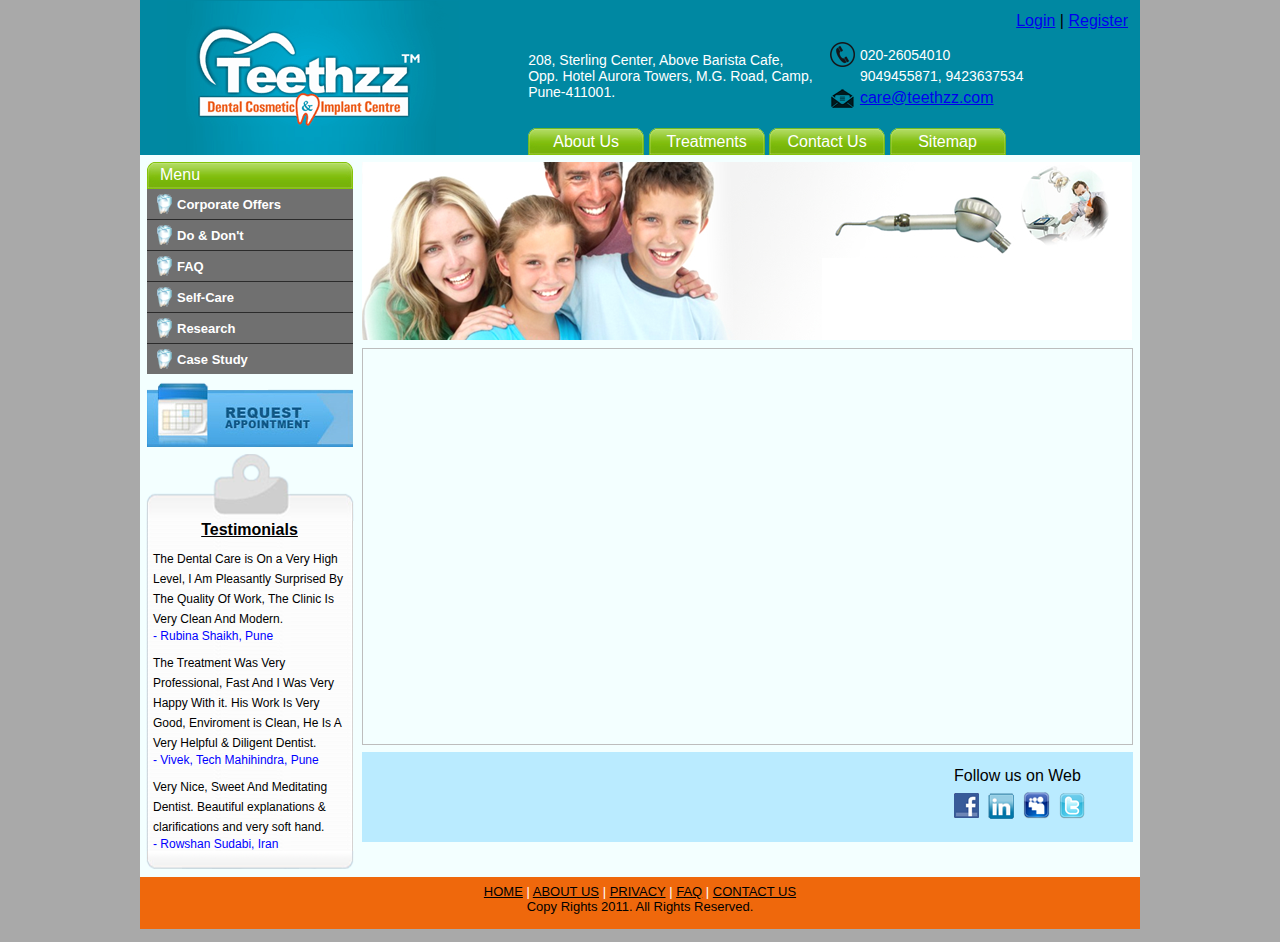
<file: Default.html>
<!DOCTYPE html PUBLIC "-//W3C//DTD XHTML 1.0 Transitional//EN" SYSTEM "http://www.w3.org/TR/xhtml1/DTD/xhtml1-transitional.dtd">
<html xmlns="http://www.w3.org/1999/xhtml">

<meta http-equiv="Content-Type" content="text/html;charset=UTF-8">
<head><title>
	Dental Cosmetic &amp; Implant Center : Teethzz.com
</title><link href="index_files/teethzz0.css" rel="stylesheet" type="text/css">
    
    <script src="index_files/jquery00.js" type="text/javascript"></script>  

     <script type="text/javascript">  
     $(document).ready(function(){  
             $(".slidingDiv").hide();  
             $(".show_hide").show();  
         $('.show_hide').click(function(){  
         $(".slidingDiv").slideToggle();  
         });  
     });  
    </script> 

    <script type="text/javascript" src="index_files/jquery-1.js"></script>
    <script type="text/javascript">

    /*** 
        Simple jQuery Slideshow Script
        Released by Jon Raasch (jonraasch.com) under FreeBSD license: free to use or modify, not responsible for anything, etc.  Please link out to me if you like it :)
    ***/

    function slideSwitch() {
        var $active = $('#slideshow IMG.active');

        if ( $active.length == 0 ) $active = $('#slideshow IMG:last');

        // use this to pull the images in the order they appear in the markup
        var $next =  $active.next().length ? $active.next()
            : $('#slideshow IMG:first');

        // uncomment the 3 lines below to pull the images in random order
        
        // var $sibs  = $active.siblings();
        // var rndNum = Math.floor(Math.random() * $sibs.length );
        // var $next  = $( $sibs[ rndNum ] );


        $active.addClass('last-active');

        $next.css({opacity: 0.0})
            .addClass('active')
            .animate({opacity: 1.0}, 1000, function() {
                $active.removeClass('active last-active');
            });
    }

    $(function() {
        setInterval( "slideSwitch()", 5000 );
    });

    </script>

    <style type="text/css">

    /*** set the width and height to match your images **/

    #slideshow {
        position:relative;
        height:350px;
    }

    #slideshow IMG {
        position:absolute;
        top:0;
        left:0;
        z-index:8;
        opacity:0.0;
    }

    #slideshow IMG.active {
        z-index:10;
        opacity:1.0;
    }

    #slideshow IMG.last-active {
        z-index:9;
    }
    </style>
</head>
<body>
    <form name="form1" method="post" action="Default.html" id="form1">
<input type="hidden" name="__VIEWSTATE" id="__VIEWSTATE" value="/wEPDwUJMjM3MDgxODEzZGRFfJSAprDDBkAxvpegio2/mQ39FQ==">

    <center>
        <div class="header">
            <table cellpadding="0" cellspacing="0" border="0" width="1000px">
                <tr>
                    <td rowspan="2">
                        &nbsp;&nbsp;&nbsp;&nbsp;&nbsp;
                    </td>
                    <td rowspan="2">
                        <img alt="Teethzz" title="Teethzz" src="index_files/logo0000.gif">
                    </td>
                    <td class="style2" valign="top" align="right">
                    <table cellpadding="6" cellspacing="6" border="0"><tr><td><a href="Login.html">Login</a> | <a href="index.html#">Register</a></td></tr></table>
                    </td>
                </tr>
                <tr>
                    <td class="style2" valign="bottom">
                    <table cellpadding="0" cellspacing="0" border="0">
                            <tr>
                                <td>
                                    <table cellpadding="0" cellspacing="0" border="0">
                                        <tr>
                                            <td class="address">
                                                208, Sterling Center, Above Barista Cafe,
                                            </td>
                                        </tr>
                                        <tr>
                                            <td class="address">
                                                Opp. Hotel Aurora Towers, M.G. Road, Camp,
                                            </td>
                                        </tr>
                                        <tr>
                                            <td class="address">
                                                Pune-411001.
                                            </td>
                                        </tr>
                                    </table>
                                </td>
                                <td>
                                    &nbsp;&nbsp;&nbsp;&nbsp;
                                </td>
                                <td>
                                    <table cellpadding="0" cellspacing="0" border="0">
                                        <tr>
                                            <td>
                                                <img alt="Call Us" title="Call Us" src="index_files/tel00000.png">
                                            </td>
                                            <td>
                                                &nbsp;
                                            </td>
                                            <td class="address">
                                                020-26054010
                                            </td>
                                        </tr>
                                        <tr>
                                            <td>
                                                &nbsp;
                                            </td>
                                            <td>
                                                &nbsp;
                                            </td>
                                            <td class="address">
                                                9049455871, 9423637534
                                            </td>
                                        </tr>
                                        <tr>
                                            <td>
                                                <img alt="Send Mail" title="Send Mail" src="index_files/email000.png">
                                            </td>
                                            <td>
                                                &nbsp;
                                            </td>
                                            <td>
                                                <a href="mailto:care@teethzz.com">care@teethzz.com</a>
                                            </td>
                                        </tr>
                                    </table>
                                </td>
                            </tr>
                            <tr><td>&nbsp;</td></tr>
                            <tr>
                                <td colspan="3">
                                    
                                    <table cellpadding="0" cellspacing="0" border="0">
                                    <tr>
                                    <td><a href="AboutUs.html"><div class="leftHMenu">
                                    </div>
                                    <div class="midHMenu">
                                        <span class="cssMenu" onmouseover="this.style.textDecoration='underline'; return true;" onmouseout="this.style.textDecoration='none'; return true;">About Us</span></div>
                                    <div class="rightHMenu">
                                    </div></a></td>
                                    <td>&nbsp;</td>
                                    <td><a href="Treatments.html"><div class="leftHMenu">
                                    </div>
                                    <div class="midHMenu">
                                        <span class="cssMenu" onmouseover="this.style.textDecoration='underline'; return true;" onmouseout="this.style.textDecoration='none'; return true;">Treatments</span></div>
                                    <div class="rightHMenu">
                                    </div></a></td>
                                    <td>&nbsp;</td>
                                    <td><a href="ContactUs.html"><div class="leftHMenu">
                                    </div>
                                    <div class="midHMenu">
                                        <span class="cssMenu" onmouseover="this.style.textDecoration='underline'; return true;" onmouseout="this.style.textDecoration='none'; return true;">Contact Us</span></div>
                                    <div class="rightHMenu">
                                    </div></a></td>
                                    <td>&nbsp;</td>
                                    <td><a href="Sitemap.html"><div class="leftHMenu">
                                    </div>
                                    <div class="midHMenu">
                                        <span class="cssMenu" onmouseover="this.style.textDecoration='underline'; return true;" onmouseout="this.style.textDecoration='none'; return true;">Sitemap</span></div>
                                    <div class="rightHMenu">
                                    </div></a></td>
                                    </tr>
                                    </table>
                                    
                                    </td>
                            </tr>
                            
                        </table>
                    </td>
                </tr>
            </table>
        </div>
        <div class="midLayer">
        <table cellpadding="0" cellspacing="0" border="0">
        <tr>
        <td valign="top"><div class="leftPan">
                <div class="menuLeft">
                </div>
                <div class="menuMid">
                    <span class="cssMenu">Menu</span></div>
                <div class="menuRight">
                </div>
                <div id="menuBlk" class="cssMenuItem">
                    <table cellpadding="0" cellspacing="0" border="0">
                        <tr>
                            <td>
                                <img class="imgMenu" src="index_files/teethzz0.png">
                            </td>
                            <td>
                                <a href="CorporateOffers.html" class="blueheading">Corporate Offers</a>
                            </td>
                        </tr>
                    </table>
                </div>
                <div class="menuHorizontalBar">
                </div>
                <div id="menuBlk" class="cssMenuItem">
                    <table cellpadding="0" cellspacing="0" border="0">
                        <tr>
                            <td>
                                <img class="imgMenu" src="index_files/teethzz0.png">
                            </td>
                            <td>
                                <a href="DoDont.html" class="blueheading">Do &amp; Don't</a>
                            </td>
                        </tr>
                    </table>
                </div>
                <div class="menuHorizontalBar">
                </div>
                <div id="menuBlk" class="cssMenuItem">
                    <table cellpadding="0" cellspacing="0" border="0">
                        <tr>
                            <td>
                                <img class="imgMenu" src="index_files/teethzz0.png">
                            </td>
                            <td>
                                <a href="FAQ.html" class="blueheading">FAQ</a>
                            </td>
                        </tr>
                    </table>
                </div>
                <div class="menuHorizontalBar">
                </div>
                <div id="menuBlk" class="cssMenuItem">
                    <table cellpadding="0" cellspacing="0" border="0">
                        <tr>
                            <td>
                                <img class="imgMenu" src="index_files/teethzz0.png">
                            </td>
                            <td>
                                <a href="Selfcare.html" class="blueheading">Self-Care</a>
                            </td>
                        </tr>
                    </table>
                </div>
                <div class="menuHorizontalBar">
                </div>
                <div id="menuBlk" class="cssMenuItem">
                    <table cellpadding="0" cellspacing="0" border="0">
                        <tr>
                            <td>
                                <img class="imgMenu" src="index_files/teethzz0.png">
                            </td>
                            <td>
                                <a href="Research.html" class="blueheading">Research</a>
                            </td>
                        </tr>
                    </table>
                </div>
                <div class="menuHorizontalBar">
                </div>
                <div id="menuBlk" class="cssMenuItem">
                    <table cellpadding="0" cellspacing="0" border="0">
                        <tr>
                            <td>
                                <img class="imgMenu" src="index_files/teethzz0.png">
                            </td>
                            <td>
                                <a href="CaseStudy.html" class="blueheading">Case Study</a>
                            </td>
                        </tr>
                    </table>
                </div>
                <div class="reqAppointment">
                    <a href="RquestAnAppointment.html" class="show_hide"><img alt="Request an Appointment" style="border:0px;" title="Request an Appointment" src="index_files/reqApp00.png"></a>
                    
                    </div>
                <div class="testimonialTop">
                    <img src="index_files/testimoo.png"></div>
                <div class="testimonialMid">
                    <div class="testimonialCss">Testimonials</div>
                    <div class="testimonialContent">The Dental Care is On a Very High Level, I Am Pleasantly Surprised By The Quality Of Work, The Clinic Is Very Clean And Modern.</div>
                    <div class="testimonialBy">- Rubina Shaikh, Pune</div>
                    
                    <div class="testimonialContent">The Treatment Was Very Professional, Fast And I Was Very Happy With it. His Work Is Very Good, Enviroment is Clean, He Is A Very Helpful &amp; Diligent Dentist.</div>
                    <div class="testimonialBy">- Vivek, Tech Mahihindra, Pune</div>
                    
                    <div class="testimonialContent">Very Nice, Sweet And Meditating Dentist. Beautiful explanations &amp; clarifications and very soft hand.</div>
                    <div class="testimonialBy">- Rowshan Sudabi, Iran</div>
                </div>
                <div class="testimonialBtm">
                    <img src="index_files/testimop.png"></div>
            </div></td>
        <td valign="top"><div class="rightPan">
        <div id="slideshow" style="float:left;">
                    <img src="index_files/slide100.png" class="active">
                    <img src="index_files/slide200.png">
                    <img src="index_files/slide300.png">
                    <img src="index_files/slide400.png">
                    <img src="index_files/slide500.png">
                </div>
                <div class="bodySec">
                <div class="headerSec"></div>
                </div>
                
                <div class="bodyFooter">
                
                <table cellpadding="2" cellspacing="3" border="0" width="100%">
                <tr><td colspan="2"><img src="index_files/space000.png"></td></tr>
                <tr><td></td><td>Follow us on Web</td></tr>
                <tr>
                <td style="width:580px;"></td>
                <td><table cellpadding="0" cellspacing="0" border="0">
                <tr>
                <td>
                    <a href="index.html#"><img style="border:0px" src="index_files/facebook.png" alt="Facebook" title="Facebook"></a></td>
                    <td>&nbsp;</td><td>&nbsp;</td>
                <td>
                    <a href="index.html#"><img style="border:0px" src="index_files/LinkedIn.png" alt="LinkedIn" title="LinkedIn"></a></td>
                    <td>&nbsp;</td><td>&nbsp;</td>
                <td>
                    <a href="index.html#"><img style="border:0px" src="index_files/myspace0.png" alt="MySpace" title="MySpace"></a></td>
                    <td>&nbsp;</td><td>&nbsp;</td>
                <td>
                    <a href="index.html#"><img style="border:0px" src="index_files/twitter0.png" alt="Twitter" title="Twitter"></a></td>
                </tr>
                </table></td>
                </tr>
                </table>
                
                </div>
            </div>
            
            </td>
        </tr>
        
        </table>
            
            
        </div>
        <div class="footer">
            <a href="index.html#">HOME</a> <span class="horLine">|</span> <a href="index.html#">ABOUT US</a> <span class="horLine">|</span> <a href="index.html#">PRIVACY</a> <span class="horLine">|</span>
            <a href="index.html#">FAQ</a> <span class="horLine">|</span> <a href="index.html#">CONTACT US</a><br>
            Copy Rights 2011. All Rights Reserved.
        </div>
    </center>
    </form>
</body>
</html>

<!-- This document saved from index.html -->
</file>
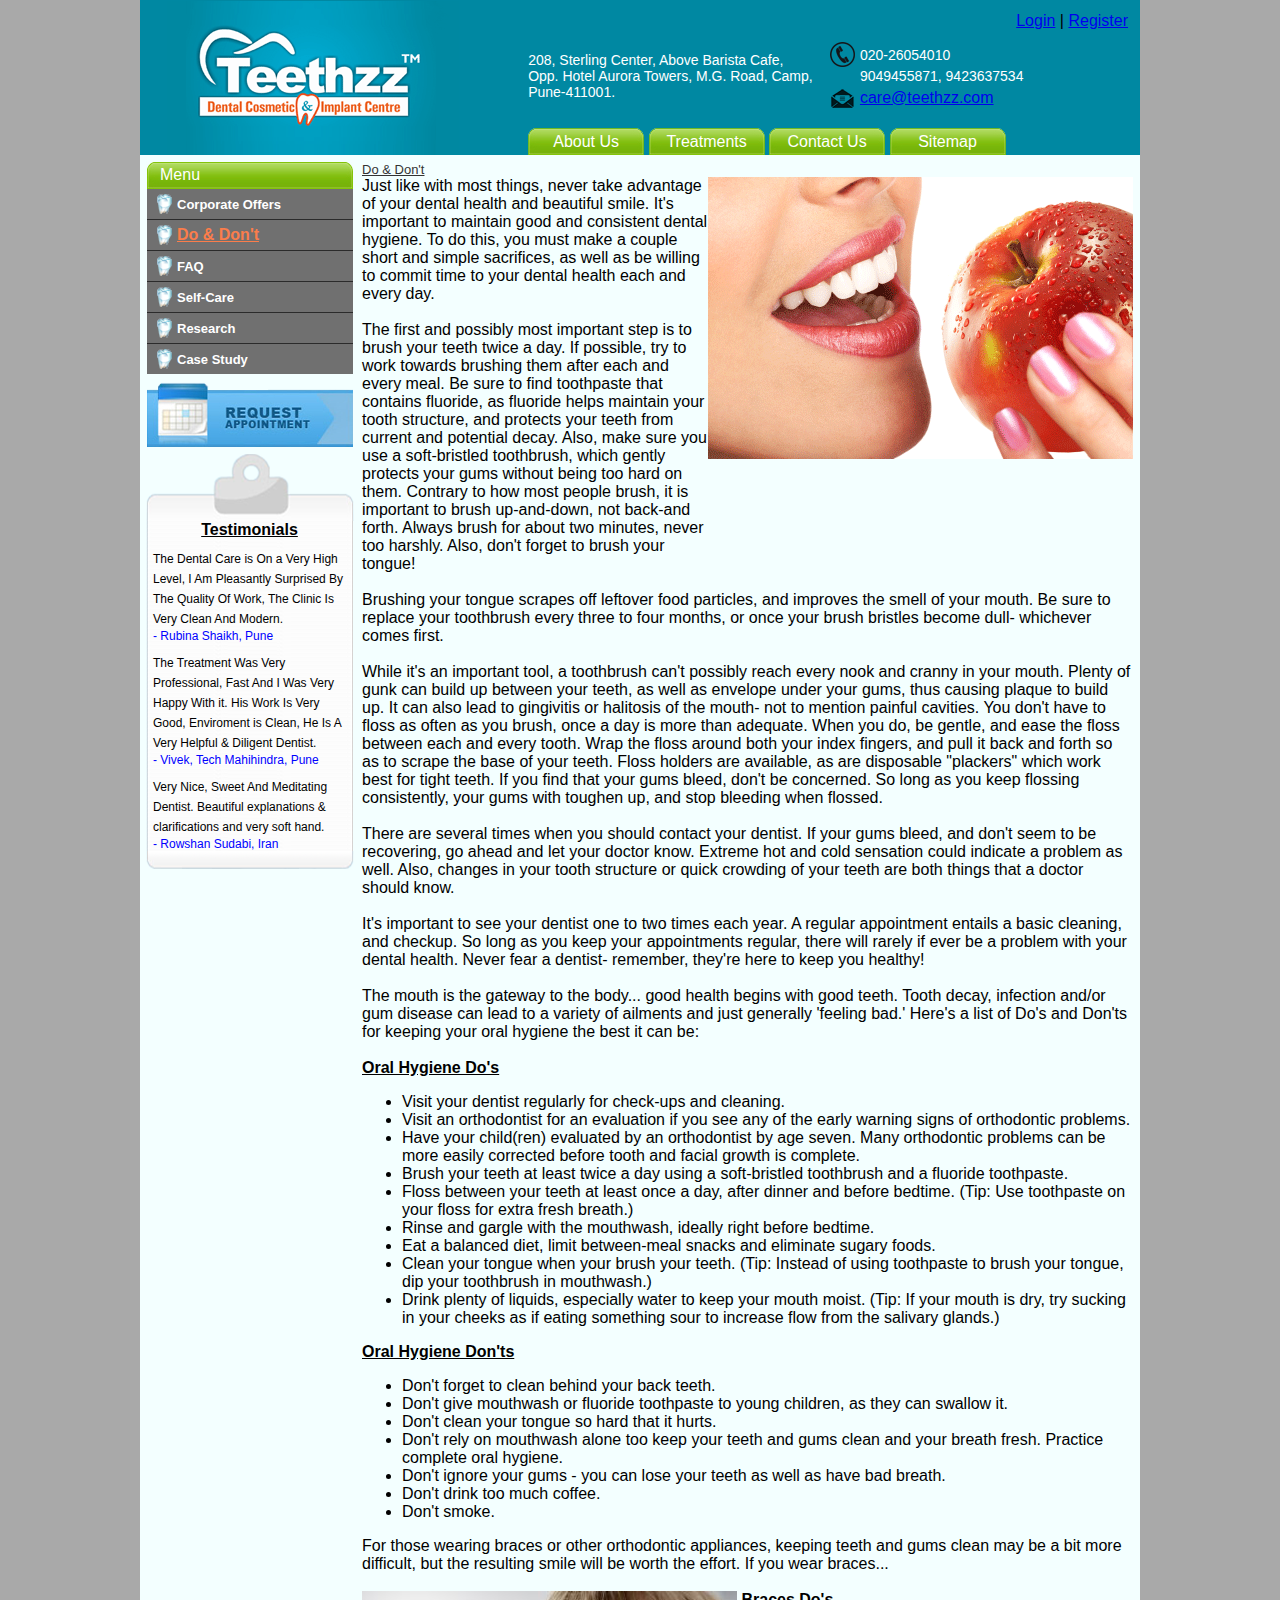
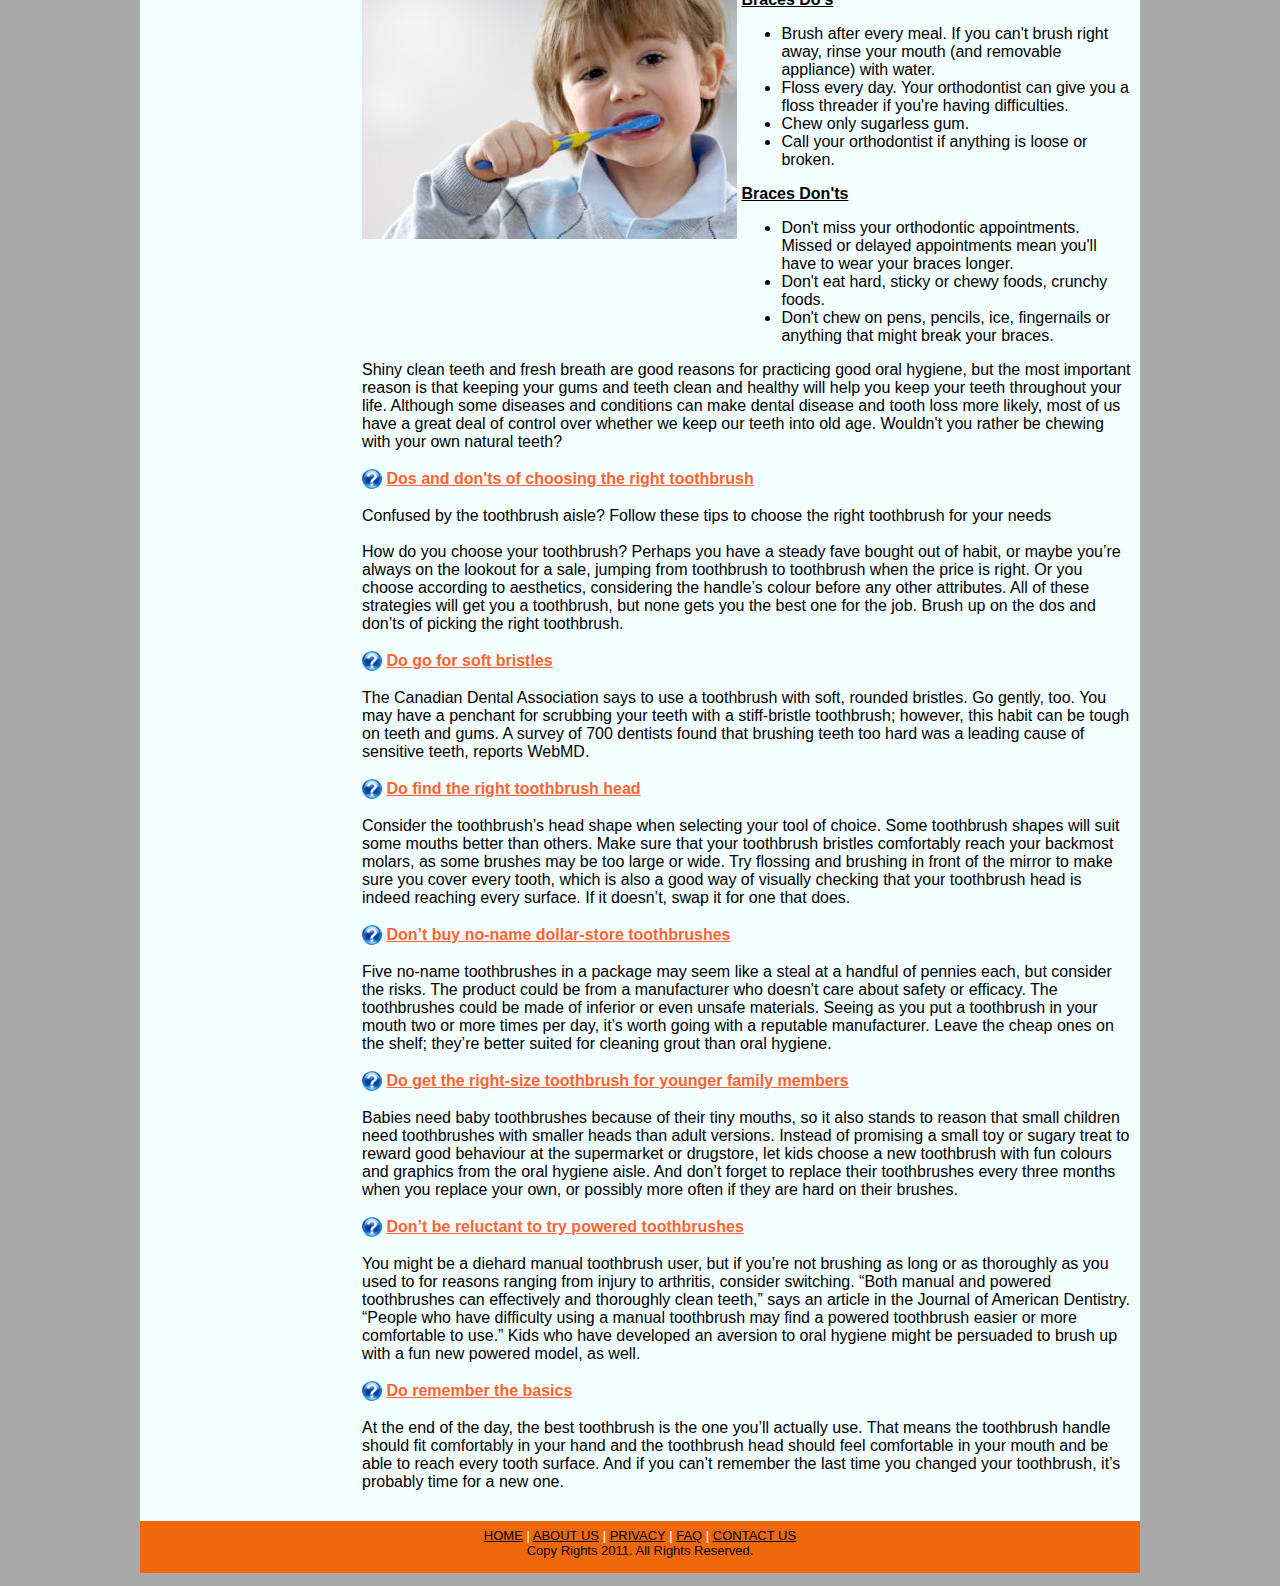
<file: DoDont.html>
<!DOCTYPE html PUBLIC "-//W3C//DTD XHTML 1.0 Transitional//EN" SYSTEM "http://www.w3.org/TR/xhtml1/DTD/xhtml1-transitional.dtd">
<html xmlns="http://www.w3.org/1999/xhtml">

<meta http-equiv="Content-Type" content="text/html;charset=UTF-8">
<head id="Head1"><title>
	Do &amp; Don't : Teethzz.com
</title><link href="Do%20%26%20Don%27t%20_%20Teethzz.com_files/teethzz0.css" rel="stylesheet" type="text/css">
    <script type="text/javascript" src="Do%20%26%20Don%27t%20_%20Teethzz.com_files/jquery-1.js"></script>
    <script type="text/javascript">

    /*** 
        Simple jQuery Slideshow Script
        Released by Jon Raasch (jonraasch.com) under FreeBSD license: free to use or modify, not responsible for anything, etc.  Please link out to me if you like it :)
    ***/

    function slideSwitch() {
        var $active = $('#slideshow IMG.active');

        if ( $active.length == 0 ) $active = $('#slideshow IMG:last');

        // use this to pull the images in the order they appear in the markup
        var $next =  $active.next().length ? $active.next()
            : $('#slideshow IMG:first');

        // uncomment the 3 lines below to pull the images in random order
        
        // var $sibs  = $active.siblings();
        // var rndNum = Math.floor(Math.random() * $sibs.length );
        // var $next  = $( $sibs[ rndNum ] );


        $active.addClass('last-active');

        $next.css({opacity: 0.0})
            .addClass('active')
            .animate({opacity: 1.0}, 1000, function() {
                $active.removeClass('active last-active');
            });
    }

    $(function() {
        setInterval( "slideSwitch()", 5000 );
    });

    </script>

    <style type="text/css">

    /*** set the width and height to match your images **/

    #slideshow {
        position:relative;
        height:350px;
    }

    #slideshow IMG {
        position:absolute;
        top:0;
        left:0;
        z-index:8;
        opacity:0.0;
    }

    #slideshow IMG.active {
        z-index:10;
        opacity:1.0;
    }

    #slideshow IMG.last-active {
        z-index:9;
    }
    
    </style>
</head>
<body>
    <form name="form1" method="post" action="DoDont.html" id="form1">
<input type="hidden" name="__VIEWSTATE" id="__VIEWSTATE" value="/wEPDwUJMjM3MDgxODEzZGSCVByP0whbvsTWT54BmfVeqkhY3g==">

    <center>
        <div class="header">
            <table cellpadding="0" cellspacing="0" border="0" width="1000px">
                <tr>
                    <td rowspan="2">
                        &nbsp;&nbsp;&nbsp;&nbsp;&nbsp;
                    </td>
                    <td rowspan="2">
                        <a href="Default.html"><img style="border:0px;" alt="Teethzz" title="Teethzz" src="Do%20%26%20Don%27t%20_%20Teethzz.com_files/logo0000.gif"></a>
                    </td>
                    <td valign="top" align="right">
                    <table cellpadding="6" cellspacing="6" border="0"><tr><td><a href="Login.html">Login</a> | <a href="DoDont.html#">Register</a></td></tr></table>
                    </td>
                </tr>
                <tr>
                    <td valign="bottom">
                    <table cellpadding="0" cellspacing="0" border="0">
                            <tr>
                                <td>
                                    <table cellpadding="0" cellspacing="0" border="0">
                                        <tr>
                                            <td class="address">
                                                208, Sterling Center, Above Barista Cafe,
                                            </td>
                                        </tr>
                                        <tr>
                                            <td class="address">
                                                Opp. Hotel Aurora Towers, M.G. Road, Camp,
                                            </td>
                                        </tr>
                                        <tr>
                                            <td class="address">
                                                Pune-411001.
                                            </td>
                                        </tr>
                                    </table>
                                </td>
                                <td>
                                    &nbsp;&nbsp;&nbsp;&nbsp;
                                </td>
                                <td>
                                    <table cellpadding="0" cellspacing="0" border="0">
                                        <tr>
                                            <td>
                                                <img alt="Call Us" title="Call Us" src="Do%20%26%20Don%27t%20_%20Teethzz.com_files/tel00000.png">
                                            </td>
                                            <td>
                                                &nbsp;
                                            </td>
                                            <td class="address">
                                                020-26054010
                                            </td>
                                        </tr>
                                        <tr>
                                            <td>
                                                &nbsp;
                                            </td>
                                            <td>
                                                &nbsp;
                                            </td>
                                            <td class="address">
                                                9049455871, 9423637534
                                            </td>
                                        </tr>
                                        <tr>
                                            <td>
                                                <img alt="Send Mail" title="Send Mail" src="Do%20%26%20Don%27t%20_%20Teethzz.com_files/email000.png">
                                            </td>
                                            <td>
                                                &nbsp;
                                            </td>
                                            <td>
                                                <a href="mailto:care@teethzz.com">care@teethzz.com</a>
                                            </td>
                                        </tr>
                                    </table>
                                </td>
                            </tr>
                            <tr><td>&nbsp;</td></tr>
                            <tr>
                                <td colspan="3">
                                    
                                    <table cellpadding="0" cellspacing="0" border="0">
                                    <tr>
                                    <td><a href="AboutUs.html"><div class="leftHMenu">
                                    </div>
                                    <div class="midHMenu">
                                        <span class="cssMenu" onmouseover="this.style.textDecoration='underline'; return true;" onmouseout="this.style.textDecoration='none'; return true;">About Us</span></div>
                                    <div class="rightHMenu">
                                    </div></a></td>
                                    <td>&nbsp;</td>
                                    <td><a href="Treatments.html"><div class="leftHMenu">
                                    </div>
                                    <div class="midHMenu">
                                        <span class="cssMenu" onmouseover="this.style.textDecoration='underline'; return true;" onmouseout="this.style.textDecoration='none'; return true;">Treatments</span></div>
                                    <div class="rightHMenu">
                                    </div></a></td>
                                    <td>&nbsp;</td>
                                    <td><a href="ContactUs.html"><div class="leftHMenu">
                                    </div>
                                    <div class="midHMenu">
                                        <span class="cssMenu" onmouseover="this.style.textDecoration='underline'; return true;" onmouseout="this.style.textDecoration='none'; return true;">Contact Us</span></div>
                                    <div class="rightHMenu">
                                    </div></a></td>
                                    <td>&nbsp;</td>
                                    <td><a href="Sitemap.html"><div class="leftHMenu">
                                    </div>
                                    <div class="midHMenu">
                                        <span class="cssMenu" onmouseover="this.style.textDecoration='underline'; return true;" onmouseout="this.style.textDecoration='none'; return true;">Sitemap</span></div>
                                    <div class="rightHMenu">
                                    </div></a></td>
                                    </tr>
                                    </table>
                                    
                                    </td>
                            </tr>
                            
                        </table>
                    </td>
                </tr>
            </table>
        </div>
        <div class="midLayer">
        <table cellpadding="0" cellspacing="0" border="0">
        <tr>
        <td valign="top"><div class="leftPan">
                <div class="menuLeft">
                </div>
                <div class="menuMid">
                    <span class="cssMenu">Menu</span></div>
                <div class="menuRight">
                </div>
                <div id="menuBlk" class="cssMenuItem">
                    <table cellpadding="0" cellspacing="0" border="0">
                        <tr>
                            <td>
                                <img class="imgMenu" src="Do%20%26%20Don%27t%20_%20Teethzz.com_files/teethzz0.png">
                            </td>
                            <td>
                                <a href="CorporateOffers.html" class="blueheading">Corporate Offers</a>
                            </td>
                        </tr>
                    </table>
                </div>
                <div class="menuHorizontalBar">
                </div>
                <div id="menuBlk" class="cssMenuItem">
                    <table cellpadding="0" cellspacing="0" border="0">
                        <tr>
                            <td>
                                <img class="imgMenu" src="Do%20%26%20Don%27t%20_%20Teethzz.com_files/teethzz0.png">
                            </td>
                            <td>
                                <a href="DoDont.html" style="color:#FB7D4B; font-weight:bold; text-decoration:underline;">Do &amp; Don't</a>
                            </td>
                        </tr>
                    </table>
                </div>
                <div class="menuHorizontalBar">
                </div>
                <div id="menuBlk" class="cssMenuItem">
                    <table cellpadding="0" cellspacing="0" border="0">
                        <tr>
                            <td>
                                <img class="imgMenu" src="Do%20%26%20Don%27t%20_%20Teethzz.com_files/teethzz0.png">
                            </td>
                            <td>
                                <a href="FAQ.html" class="blueheading">FAQ</a>
                            </td>
                        </tr>
                    </table>
                </div>
                <div class="menuHorizontalBar">
                </div>
                <div id="menuBlk" class="cssMenuItem">
                    <table cellpadding="0" cellspacing="0" border="0">
                        <tr>
                            <td>
                                <img class="imgMenu" src="Do%20%26%20Don%27t%20_%20Teethzz.com_files/teethzz0.png">
                            </td>
                            <td>
                                <a href="Selfcare.html" class="blueheading">Self-Care</a>
                            </td>
                        </tr>
                    </table>
                </div>
                <div class="menuHorizontalBar">
                </div>
                <div id="menuBlk" class="cssMenuItem">
                    <table cellpadding="0" cellspacing="0" border="0">
                        <tr>
                            <td>
                                <img class="imgMenu" src="Do%20%26%20Don%27t%20_%20Teethzz.com_files/teethzz0.png">
                            </td>
                            <td>
                                <a href="Research.html" class="blueheading">Research</a>
                            </td>
                        </tr>
                    </table>
                </div>
                <div class="menuHorizontalBar">
                </div>
                <div id="menuBlk" class="cssMenuItem">
                    <table cellpadding="0" cellspacing="0" border="0">
                        <tr>
                            <td>
                                <img class="imgMenu" src="Do%20%26%20Don%27t%20_%20Teethzz.com_files/teethzz0.png">
                            </td>
                            <td>
                                <a href="CaseStudy.html" class="blueheading">Case Study</a>
                            </td>
                        </tr>
                    </table>
                </div>
                <div class="reqAppointment">
                    <a href="DoDont.html#"><img alt="Request an Appointment" style="border:0px;" title="Request an Appointment" src="Do%20%26%20Don%27t%20_%20Teethzz.com_files/reqApp00.png"></a></div>
                <div class="testimonialTop">
                    <img src="Do%20%26%20Don%27t%20_%20Teethzz.com_files/testimoo.png"></div>
                <div class="testimonialMid">
                    <div class="testimonialCss">Testimonials</div>
                    <div class="testimonialContent">The Dental Care is On a Very High Level, I Am Pleasantly Surprised By The Quality Of Work, The Clinic Is Very Clean And Modern.</div>
                    <div class="testimonialBy">- Rubina Shaikh, Pune</div>
                    
                    <div class="testimonialContent">The Treatment Was Very Professional, Fast And I Was Very Happy With it. His Work Is Very Good, Enviroment is Clean, He Is A Very Helpful &amp; Diligent Dentist.</div>
                    <div class="testimonialBy">- Vivek, Tech Mahihindra, Pune</div>
                    
                    <div class="testimonialContent">Very Nice, Sweet And Meditating Dentist. Beautiful explanations &amp; clarifications and very soft hand.</div>
                    <div class="testimonialBy">- Rowshan Sudabi, Iran</div>
                </div>
                <div class="testimonialBtm">
                    <img src="Do%20%26%20Don%27t%20_%20Teethzz.com_files/testimop.png"></div>
            </div></td>
        <td valign="top">
            
        <div class="dodontcss">    
        <div class="headerText">Do &amp; Don't</div>
        <table cellpadding="0" cellspacing="0" border="0"><tr><td>Just like with most things, never take advantage of your dental health and beautiful smile. It's important to maintain good and consistent dental hygiene. To do this, you must make a couple short and simple sacrifices, as well as be willing to commit time to your dental health each and every day.
        <br><br>
        The first and possibly most important step is to brush your teeth twice a day. If possible, try to work towards brushing them after each and every meal. Be sure to find toothpaste that contains fluoride, as fluoride helps maintain your tooth structure, and protects your teeth from current and potential decay. Also, make sure you use a soft-bristled toothbrush, which gently protects your gums without being too hard on them. Contrary to how most people brush, it is important to brush up-and-down, not back-and forth. Always brush for about two minutes, never too harshly. Also, don't forget to brush your tongue!
        </td>
        <td valign="top">
            <img src="Do%20%26%20Don%27t%20_%20Teethzz.com_files/teeth-ap.gif"></td>
        </tr></table>
        <br>
        Brushing your tongue scrapes off leftover food particles, and improves the smell of your mouth. Be sure to replace your toothbrush every three to four months, or once your brush bristles become dull- whichever comes first.
        <br><br>
        While it's an important tool, a toothbrush can't possibly reach every nook and cranny in your mouth. Plenty of gunk can build up between your teeth, as well as envelope under your gums, thus causing plaque to build up. It can also lead to gingivitis or halitosis of the mouth- not to mention painful cavities. You don't have to floss as often as you brush, once a day is more than adequate. When you do, be gentle, and ease the floss between each and every tooth. Wrap the floss around both your index fingers, and pull it back and forth so as to scrape the base of your teeth. Floss holders are available, as are disposable "plackers" which work best for tight teeth. If you find that your gums bleed, don't be concerned. So long as you keep flossing consistently, your gums with toughen up, and stop bleeding when flossed.
        <br><br>
        There are several times when you should contact your dentist. If your gums bleed, and don't seem to be recovering, go ahead and let your doctor know. Extreme hot and cold sensation could indicate a problem as well. Also, changes in your tooth structure or quick crowding of your teeth are both things that a doctor should know.
        <br><br>
        It's important to see your dentist one to two times each year. A regular appointment entails a basic cleaning, and checkup. So long as you keep your appointments regular, there will rarely if ever be a problem with your dental health. Never fear a dentist- remember, they're here to keep you healthy!
        <br><br>
        The mouth is the gateway to the body... good health begins with good teeth. Tooth decay, infection and/or gum disease can lead to a variety of ailments and just generally 'feeling bad.' Here's a list of Do's and Don'ts for keeping your oral hygiene the best it can be:
        <br><br>
        <b><u>Oral Hygiene Do's</u></b>
        <ul>
        <li>Visit your dentist regularly for check-ups and cleaning.</li>
        <li>Visit an orthodontist for an evaluation if you see any of the early warning signs of orthodontic problems.</li>
        <li>Have your child(ren) evaluated by an orthodontist by age seven. Many orthodontic problems can be more easily corrected before tooth and facial growth is complete.</li>
        <li>Brush your teeth at least twice a day using a soft-bristled toothbrush and a fluoride toothpaste.</li>
        <li>Floss between your teeth at least once a day, after dinner and before bedtime. (Tip: Use toothpaste on your floss for extra fresh breath.)</li>
        <li>Rinse and gargle with the mouthwash, ideally right before bedtime.</li>
        <li>Eat a balanced diet, limit between-meal snacks and eliminate sugary foods.</li>
        <li>Clean your tongue when your brush your teeth. (Tip: Instead of using toothpaste to brush your tongue, dip your toothbrush in mouthwash.)</li>
        <li>Drink plenty of liquids, especially water to keep your mouth moist. (Tip: If your mouth is dry, try sucking in your cheeks as if eating something sour to increase flow from the salivary glands.)</li>
        </ul>
        <b><u>Oral Hygiene Don'ts</u></b>
        <ul>
        <li>Don't forget to clean behind your back teeth.</li>
        <li>Don't give mouthwash or fluoride toothpaste to young children, as they can swallow it.</li>
        <li>Don't clean your tongue so hard that it hurts.</li>
        <li>Don't rely on mouthwash alone too keep your teeth and gums clean and your breath fresh. Practice complete oral hygiene.</li>
        <li>Don't ignore your gums - you can lose your teeth as well as have bad breath.</li>
        <li>Don't drink too much coffee.</li>
        <li>Don't smoke.</li>
        </ul>
        For those wearing braces or other orthodontic appliances, keeping teeth and gums clean may be a bit more difficult, but the resulting smile will be worth the effort. If you wear braces...
        <br><br>
        <table cellpadding="0" cellspacing="0" border="0">
        <tr><td valign="top">
            <img src="Do%20%26%20Don%27t%20_%20Teethzz.com_files/brush-te.png">
        </td>
        <td>&nbsp;</td>
        <td>
        <b><u>Braces Do's</u></b>
        <ul>
        <li>Brush after every meal. If you can't brush right away, rinse your mouth (and removable appliance) with water.</li>
        <li>Floss every day. Your orthodontist can give you a floss threader if you're having difficulties.</li>
        <li>Chew only sugarless gum.</li>
        <li>Call your orthodontist if anything is loose or broken.</li>
        </ul>
        <b><u>Braces Don'ts</u></b>
        <ul>
        <li>Don't miss your orthodontic appointments. Missed or delayed appointments mean you'll have to wear your braces longer.</li>
        <li>Don't eat hard, sticky or chewy foods, crunchy foods.</li>
        <li>Don't chew on pens, pencils, ice, fingernails or anything that might break your braces.</li>
        </ul>
        </td>
        </tr>
        </table>
        
        Shiny clean teeth and fresh breath are good reasons for practicing good oral hygiene, but the most important reason is that keeping your gums and teeth clean and healthy will help you keep your teeth throughout your life. Although some diseases and conditions can make dental disease and tooth loss more likely, most of us have a great deal of control over whether we keep our teeth into old age. Wouldn't you rather be chewing with your own natural teeth?
        <br><br>
        <table cellpadding="0" cellspacing="0" border="0"><tr><td><img alt="" src="Do%20%26%20Don%27t%20_%20Teethzz.com_files/qusmark0.png" style="width: 20px; height: 20px"></td><td>&nbsp;</td><td><div style="color:#ff6333"><b><u>Dos and don'ts of choosing the right toothbrush</u></b></div></td></tr></table>
        <br>
        Confused by the toothbrush aisle? Follow these tips to choose the right toothbrush for your needs
        <br><br>
        How do you choose your toothbrush? Perhaps you have a steady fave bought out of habit, or maybe you’re always on the lookout for a sale, jumping from toothbrush to toothbrush when the price is right. Or you choose according to aesthetics, considering the handle’s colour before any other attributes. All of these strategies will get you a toothbrush, but none gets you the best one for the job. Brush up on the dos and don’ts of picking the right toothbrush.
        <br><br>
        <table cellpadding="0" cellspacing="0" border="0"><tr><td><img alt="" src="Do%20%26%20Don%27t%20_%20Teethzz.com_files/qusmark0.png" style="width: 20px; height: 20px"></td><td>&nbsp;</td><td><div style="color:#ff6333"><b><u>Do go for soft bristles</u></b></div></td></tr></table>
        <br>
        The Canadian Dental Association says to use a toothbrush with soft, rounded bristles. Go gently, too. You may have a penchant for scrubbing your teeth with a stiff-bristle toothbrush; however, this habit can be tough on teeth and gums. A survey of 700 dentists found that brushing teeth too hard was a leading cause of sensitive teeth, reports WebMD.
        <br><br>
        <table cellpadding="0" cellspacing="0" border="0"><tr><td><img alt="" src="Do%20%26%20Don%27t%20_%20Teethzz.com_files/qusmark0.png" style="width: 20px; height: 20px"></td><td>&nbsp;</td><td><div style="color:#ff6333"><b><u>Do find the right toothbrush head</u></b></div></td></tr></table>
        <br>
        Consider the toothbrush’s head shape when selecting your tool of choice. Some toothbrush shapes will suit some mouths better than others. Make sure that your toothbrush bristles comfortably reach your backmost molars, as some brushes may be too large or wide. Try flossing and brushing in front of the mirror to make sure you cover every tooth, which is also a good way of visually checking that your toothbrush head is indeed reaching every surface. If it doesn’t, swap it for one that does.
        <br><br>
        <table cellpadding="0" cellspacing="0" border="0"><tr><td><img alt="" src="Do%20%26%20Don%27t%20_%20Teethzz.com_files/qusmark0.png" style="width: 20px; height: 20px"></td><td>&nbsp;</td><td><div style="color:#ff6333"><b><u>Don’t buy no-name dollar-store toothbrushes</u></b></div></td></tr></table>
        <br>
        Five no-name toothbrushes in a package may seem like a steal at a handful of pennies each, but consider the risks. The product could be from a manufacturer who doesn't care about safety or efficacy. The toothbrushes could be made of inferior or even unsafe materials. Seeing as you put a toothbrush in your mouth two or more times per day, it’s worth going with a reputable manufacturer. Leave the cheap ones on the shelf; they’re better suited for cleaning grout than oral hygiene.
        <br><br>
        <table cellpadding="0" cellspacing="0" border="0"><tr><td><img alt="" src="Do%20%26%20Don%27t%20_%20Teethzz.com_files/qusmark0.png" style="width: 20px; height: 20px"></td><td>&nbsp;</td><td><div style="color:#ff6333"><b><u>Do get the right-size toothbrush for younger family members</u></b></div></td></tr></table>
        <br>
        Babies need baby toothbrushes because of their tiny mouths, so it also stands to reason that small children need toothbrushes with smaller heads than adult versions. Instead of promising a small toy or sugary treat to reward good behaviour at the supermarket or drugstore, let kids choose a new toothbrush with fun colours and graphics from the oral hygiene aisle. And don’t forget to replace their toothbrushes every three months when you replace your own, or possibly more often if they are hard on their brushes.
        <br><br>
        <table cellpadding="0" cellspacing="0" border="0"><tr><td><img alt="" src="Do%20%26%20Don%27t%20_%20Teethzz.com_files/qusmark0.png" style="width: 20px; height: 20px"></td><td>&nbsp;</td><td><div style="color:#ff6333"><b><u>Don’t be reluctant to try powered toothbrushes</u></b></div></td></tr></table>
        <br>
        You might be a diehard manual toothbrush user, but if you’re not brushing as long or as thoroughly as you used to for reasons ranging from injury to arthritis, consider switching. “Both manual and powered toothbrushes can effectively and thoroughly clean teeth,” says an article in the Journal of American Dentistry. “People who have difficulty using a manual toothbrush may find a powered toothbrush easier or more comfortable to use.” Kids who have developed an aversion to oral hygiene might be persuaded to brush up with a fun new powered model, as well.
        <br><br>
        <table cellpadding="0" cellspacing="0" border="0"><tr><td><img alt="" src="Do%20%26%20Don%27t%20_%20Teethzz.com_files/qusmark0.png" style="width: 20px; height: 20px"></td><td>&nbsp;</td><td><div style="color:#ff6333"><b><u>Do remember the basics</u></b></div></td></tr></table>
        <br>
        At the end of the day, the best toothbrush is the one you’ll actually use. That means the toothbrush handle should fit comfortably in your hand and the toothbrush head should feel comfortable in your mouth and be able to reach every tooth surface. And if you can’t remember the last time you changed your toothbrush, it’s probably time for a new one.

        </div>
            
            </td>
        </tr>
        
        </table>
            
            
        </div>
        <div class="footer">
            <a href="DoDont.html#">HOME</a> <span class="horLine">|</span> <a href="DoDont.html#">ABOUT US</a> <span class="horLine">|</span> <a href="DoDont.html#">PRIVACY</a> <span class="horLine">|</span>
            <a href="DoDont.html#">FAQ</a> <span class="horLine">|</span> <a href="DoDont.html#">CONTACT US</a><br>
            Copy Rights 2011. All Rights Reserved.
        </div>
    </center>
    </form>
</body>
</html>



<!-- This document saved from DoDont.html -->
</file>
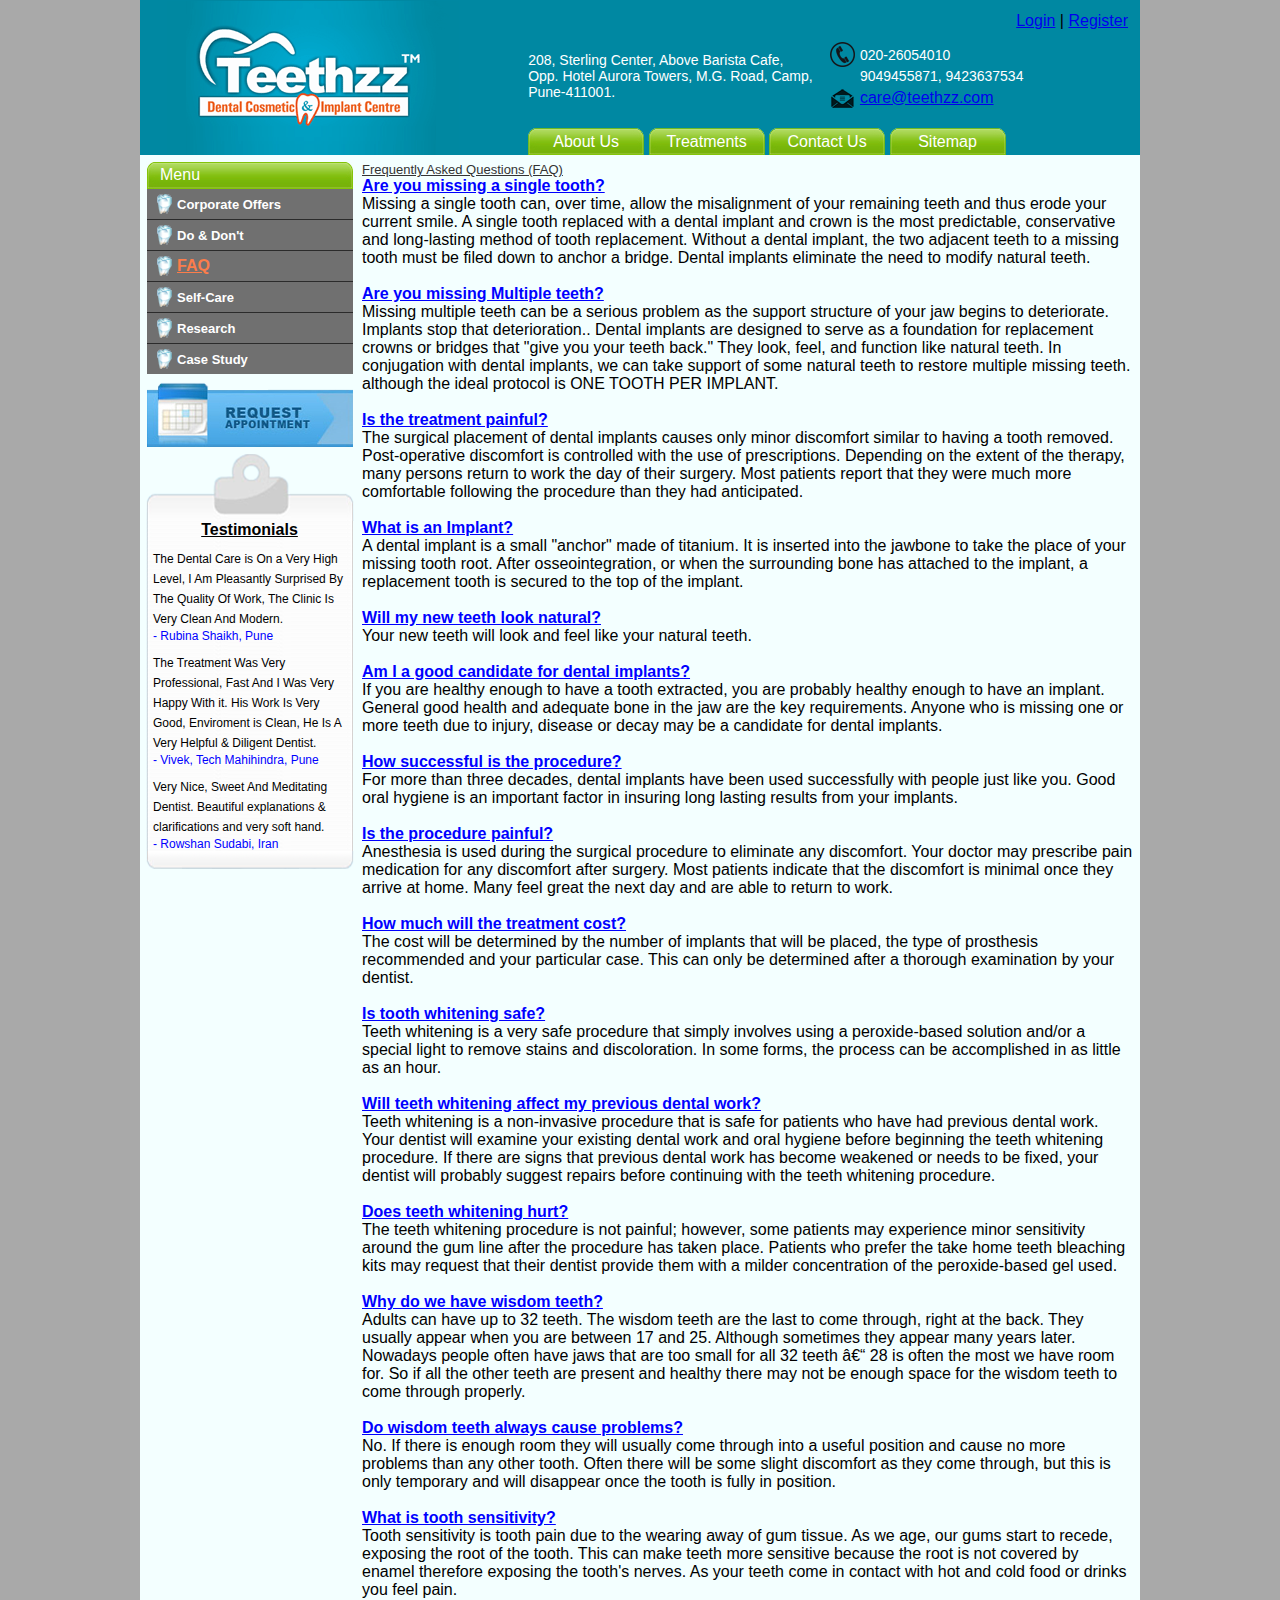
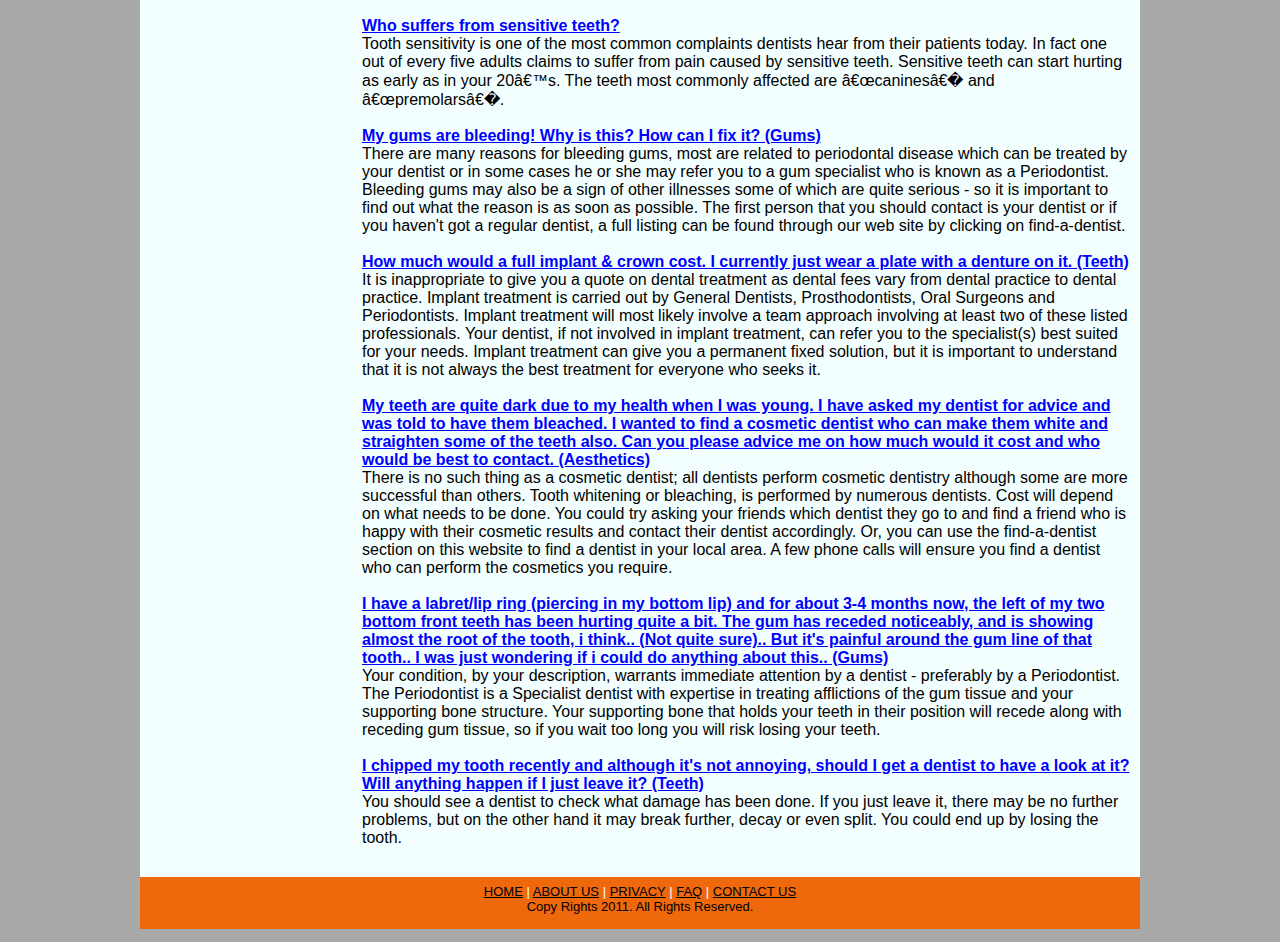
<file: FAQ.html>
<!DOCTYPE html PUBLIC "-//W3C//DTD XHTML 1.0 Transitional//EN" SYSTEM "http://www.w3.org/TR/xhtml1/DTD/xhtml1-transitional.dtd">
<html xmlns="http://www.w3.org/1999/xhtml">

<meta http-equiv="Content-Type" content="text/html;charset=UTF-8">
<head id="Head1"><title>
	FAQ : Teethzz.com
</title><link href="FAQ%20_%20Teethzz.com_files/teethzz0.css" rel="stylesheet" type="text/css">
    <script type="text/javascript" src="FAQ%20_%20Teethzz.com_files/jquery-1.js"></script>
    <script type="text/javascript">

    /*** 
        Simple jQuery Slideshow Script
        Released by Jon Raasch (jonraasch.com) under FreeBSD license: free to use or modify, not responsible for anything, etc.  Please link out to me if you like it :)
    ***/

    function slideSwitch() {
        var $active = $('#slideshow IMG.active');

        if ( $active.length == 0 ) $active = $('#slideshow IMG:last');

        // use this to pull the images in the order they appear in the markup
        var $next =  $active.next().length ? $active.next()
            : $('#slideshow IMG:first');

        // uncomment the 3 lines below to pull the images in random order
        
        // var $sibs  = $active.siblings();
        // var rndNum = Math.floor(Math.random() * $sibs.length );
        // var $next  = $( $sibs[ rndNum ] );


        $active.addClass('last-active');

        $next.css({opacity: 0.0})
            .addClass('active')
            .animate({opacity: 1.0}, 1000, function() {
                $active.removeClass('active last-active');
            });
    }

    $(function() {
        setInterval( "slideSwitch()", 5000 );
    });

    </script>

    <style type="text/css">

    /*** set the width and height to match your images **/

    #slideshow {
        position:relative;
        height:350px;
    }

    #slideshow IMG {
        position:absolute;
        top:0;
        left:0;
        z-index:8;
        opacity:0.0;
    }

    #slideshow IMG.active {
        z-index:10;
        opacity:1.0;
    }

    #slideshow IMG.last-active {
        z-index:9;
    }
    </style>
</head>
<body>
    <form name="form1" method="post" action="FAQ.html" id="form1">
<input type="hidden" name="__VIEWSTATE" id="__VIEWSTATE" value="/wEPDwUJMjM3MDgxODEzZGTQH8i70MB5VlKFNWVWquV3wYexBQ==">

    <center>
        <div class="header">
            <table cellpadding="0" cellspacing="0" border="0" width="1000px">
                <tr>
                    <td rowspan="2">
                        &nbsp;&nbsp;&nbsp;&nbsp;&nbsp;
                    </td>
                    <td rowspan="2">
                        <a href="Default.html"><img style="border:0px;" alt="Teethzz" title="Teethzz" src="FAQ%20_%20Teethzz.com_files/logo0000.gif"></a>
                    </td>
                    <td valign="top" align="right">
                    <table cellpadding="6" cellspacing="6" border="0"><tr><td><a href="Login.html">Login</a> | <a href="FAQ.html#">Register</a></td></tr></table>
                    </td>
                </tr>
                <tr>
                    <td valign="bottom">
                    <table cellpadding="0" cellspacing="0" border="0">
                            <tr>
                                <td>
                                    <table cellpadding="0" cellspacing="0" border="0">
                                        <tr>
                                            <td class="address">
                                                208, Sterling Center, Above Barista Cafe,
                                            </td>
                                        </tr>
                                        <tr>
                                            <td class="address">
                                                Opp. Hotel Aurora Towers, M.G. Road, Camp,
                                            </td>
                                        </tr>
                                        <tr>
                                            <td class="address">
                                                Pune-411001.
                                            </td>
                                        </tr>
                                    </table>
                                </td>
                                <td>
                                    &nbsp;&nbsp;&nbsp;&nbsp;
                                </td>
                                <td>
                                    <table cellpadding="0" cellspacing="0" border="0">
                                        <tr>
                                            <td>
                                                <img alt="Call Us" title="Call Us" src="FAQ%20_%20Teethzz.com_files/tel00000.png">
                                            </td>
                                            <td>
                                                &nbsp;
                                            </td>
                                            <td class="address">
                                                020-26054010
                                            </td>
                                        </tr>
                                        <tr>
                                            <td>
                                                &nbsp;
                                            </td>
                                            <td>
                                                &nbsp;
                                            </td>
                                            <td class="address">
                                                9049455871, 9423637534
                                            </td>
                                        </tr>
                                        <tr>
                                            <td>
                                                <img alt="Send Mail" title="Send Mail" src="FAQ%20_%20Teethzz.com_files/email000.png">
                                            </td>
                                            <td>
                                                &nbsp;
                                            </td>
                                            <td>
                                                <a href="mailto:care@teethzz.com">care@teethzz.com</a>
                                            </td>
                                        </tr>
                                    </table>
                                </td>
                            </tr>
                            <tr><td>&nbsp;</td></tr>
                            <tr>
                                <td colspan="3">
                                    
                                    <table cellpadding="0" cellspacing="0" border="0">
                                    <tr>
                                    <td><a href="AboutUs.html"><div class="leftHMenu">
                                    </div>
                                    <div class="midHMenu">
                                        <span class="cssMenu" onmouseover="this.style.textDecoration='underline'; return true;" onmouseout="this.style.textDecoration='none'; return true;">About Us</span></div>
                                    <div class="rightHMenu">
                                    </div></a></td>
                                    <td>&nbsp;</td>
                                    <td><a href="Treatments.html"><div class="leftHMenu">
                                    </div>
                                    <div class="midHMenu">
                                        <span class="cssMenu" onmouseover="this.style.textDecoration='underline'; return true;" onmouseout="this.style.textDecoration='none'; return true;">Treatments</span></div>
                                    <div class="rightHMenu">
                                    </div></a></td>
                                    <td>&nbsp;</td>
                                    <td><a href="ContactUs.html"><div class="leftHMenu">
                                    </div>
                                    <div class="midHMenu">
                                        <span class="cssMenu" onmouseover="this.style.textDecoration='underline'; return true;" onmouseout="this.style.textDecoration='none'; return true;">Contact Us</span></div>
                                    <div class="rightHMenu">
                                    </div></a></td>
                                    <td>&nbsp;</td>
                                    <td><a href="Sitemap.html"><div class="leftHMenu">
                                    </div>
                                    <div class="midHMenu">
                                        <span class="cssMenu" onmouseover="this.style.textDecoration='underline'; return true;" onmouseout="this.style.textDecoration='none'; return true;">Sitemap</span></div>
                                    <div class="rightHMenu">
                                    </div></a></td>
                                    </tr>
                                    </table>
                                    
                                    </td>
                            </tr>
                            
                        </table>
                    </td>
                </tr>
            </table>
        </div>
        <div class="midLayer">
        <table cellpadding="0" cellspacing="0" border="0">
        <tr>
        <td valign="top"><div class="leftPan">
                <div class="menuLeft">
                </div>
                <div class="menuMid">
                    <span class="cssMenu">Menu</span></div>
                <div class="menuRight">
                </div>
                <div id="menuBlk" class="cssMenuItem">
                    <table cellpadding="0" cellspacing="0" border="0">
                        <tr>
                            <td>
                                <img class="imgMenu" src="FAQ%20_%20Teethzz.com_files/teethzz0.png">
                            </td>
                            <td>
                                <a href="CorporateOffers.html" class="blueheading">Corporate Offers</a>
                            </td>
                        </tr>
                    </table>
                </div>
                <div class="menuHorizontalBar">
                </div>
                <div id="menuBlk" class="cssMenuItem">
                    <table cellpadding="0" cellspacing="0" border="0">
                        <tr>
                            <td>
                                <img class="imgMenu" src="FAQ%20_%20Teethzz.com_files/teethzz0.png">
                            </td>
                            <td>
                                <a href="DoDont.html" class="blueheading">Do &amp; Don't</a>
                            </td>
                        </tr>
                    </table>
                </div>
                <div class="menuHorizontalBar">
                </div>
                <div id="menuBlk" class="cssMenuItem">
                    <table cellpadding="0" cellspacing="0" border="0">
                        <tr>
                            <td>
                                <img class="imgMenu" src="FAQ%20_%20Teethzz.com_files/teethzz0.png">
                            </td>
                            <td>
                                <a href="FAQ.html" style="color:#FB7D4B; font-weight:bold; text-decoration:underline;">FAQ</a>
                            </td>
                        </tr>
                    </table>
                </div>
                <div class="menuHorizontalBar">
                </div>
                <div id="menuBlk" class="cssMenuItem">
                    <table cellpadding="0" cellspacing="0" border="0">
                        <tr>
                            <td>
                                <img class="imgMenu" src="FAQ%20_%20Teethzz.com_files/teethzz0.png">
                            </td>
                            <td>
                                <a href="Selfcare.html" class="blueheading">Self-Care</a>
                            </td>
                        </tr>
                    </table>
                </div>
                <div class="menuHorizontalBar">
                </div>
                <div id="menuBlk" class="cssMenuItem">
                    <table cellpadding="0" cellspacing="0" border="0">
                        <tr>
                            <td>
                                <img class="imgMenu" src="FAQ%20_%20Teethzz.com_files/teethzz0.png">
                            </td>
                            <td>
                                <a href="Research.html" class="blueheading">Research</a>
                            </td>
                        </tr>
                    </table>
                </div>
                <div class="menuHorizontalBar">
                </div>
                <div id="menuBlk" class="cssMenuItem">
                    <table cellpadding="0" cellspacing="0" border="0">
                        <tr>
                            <td>
                                <img class="imgMenu" src="FAQ%20_%20Teethzz.com_files/teethzz0.png">
                            </td>
                            <td>
                                <a href="CaseStudy.html" class="blueheading">Case Study</a>
                            </td>
                        </tr>
                    </table>
                </div>
                <div class="reqAppointment">
                    <a href="FAQ.html#"><img alt="Request an Appointment" style="border:0px;" title="Request an Appointment" src="FAQ%20_%20Teethzz.com_files/reqApp00.png"></a></div>
                <div class="testimonialTop">
                    <img src="FAQ%20_%20Teethzz.com_files/testimoo.png"></div>
                <div class="testimonialMid">
                    <div class="testimonialCss">Testimonials</div>
                    <div class="testimonialContent">The Dental Care is On a Very High Level, I Am Pleasantly Surprised By The Quality Of Work, The Clinic Is Very Clean And Modern.</div>
                    <div class="testimonialBy">- Rubina Shaikh, Pune</div>
                    
                    <div class="testimonialContent">The Treatment Was Very Professional, Fast And I Was Very Happy With it. His Work Is Very Good, Enviroment is Clean, He Is A Very Helpful &amp; Diligent Dentist.</div>
                    <div class="testimonialBy">- Vivek, Tech Mahihindra, Pune</div>
                    
                    <div class="testimonialContent">Very Nice, Sweet And Meditating Dentist. Beautiful explanations &amp; clarifications and very soft hand.</div>
                    <div class="testimonialBy">- Rowshan Sudabi, Iran</div>
                </div>
                <div class="testimonialBtm">
                    <img src="FAQ%20_%20Teethzz.com_files/testimop.png"></div>
            </div></td>
        <td valign="top">
            
            <div class="dodontcss">    
        <div class="headerText">Frequently Asked Questions (FAQ)</div>
        
<div style="color:blue"><b><u>Are you missing a single tooth?</u></b></div>
Missing a single tooth can, over time, allow the misalignment of your remaining teeth and thus erode your current smile. A single tooth replaced with a dental implant and crown is the most predictable, conservative and long-lasting method of tooth replacement. Without a dental implant, the two adjacent teeth to a missing tooth must be filed down to anchor a bridge. Dental implants eliminate the need to modify natural teeth. 
<br><br>
<div style="color:blue"><b><u>Are you missing Multiple teeth?</u></b></div>
Missing multiple teeth can be a serious problem as the support structure of your jaw begins to deteriorate. Implants stop that deterioration.. Dental implants are designed to serve as a foundation for replacement crowns or bridges that "give you your teeth back." They look, feel, and function like natural teeth. In conjugation with dental implants, we can take support of some natural teeth to restore multiple missing teeth. although the ideal protocol is ONE TOOTH PER IMPLANT. 
<br><br>
<div style="color:blue"><b><u>Is the treatment painful?</u></b></div>
The surgical placement of dental implants causes only minor discomfort similar to having a tooth removed. Post-operative discomfort is controlled with the use of prescriptions. Depending on the extent of the therapy, many persons return to work the day of their surgery. Most patients report that they were much more comfortable following the procedure than they had anticipated. 
<br><br>
<div style="color:blue"><b><u>What is an Implant?</u></b></div>
A dental implant is a small "anchor" made of titanium. It is inserted into the jawbone to take the place of your missing tooth root. After osseointegration, or when the surrounding bone has attached to the implant, a replacement tooth is secured to the top of the implant. 
<br><br>
<div style="color:blue"><b><u>Will my new teeth look natural?</u></b></div>
Your new teeth will look and feel like your natural teeth. 
<br><br>
<div style="color:blue"><b><u>Am I a good candidate for dental implants?</u></b></div>
If you are healthy enough to have a tooth extracted, you are probably healthy enough to have an implant. General good health and adequate bone in the jaw are the key requirements. Anyone who is missing one or more teeth due to injury, disease or decay may be a candidate for dental implants. 
<br><br>
<div style="color:blue"><b><u>How successful is the procedure?</u></b></div>
For more than three decades, dental implants have been used successfully with people just like you. Good oral hygiene is an important factor in insuring long lasting results from your implants. 
<br><br>
<div style="color:blue"><b><u>Is the procedure painful?</u></b></div>
Anesthesia is used during the surgical procedure to eliminate any discomfort. Your doctor may prescribe pain medication for any discomfort after surgery. Most patients indicate that the discomfort is minimal once they arrive at home. Many feel great the next day and are able to return to work. 
<br><br>
<div style="color:blue"><b><u>How much will the treatment cost?</u></b></div>
The cost will be determined by the number of implants that will be placed, the type of prosthesis recommended and your particular case. This can only be determined after a thorough examination by your dentist. 
<br><br>
<div style="color:blue"><b><u>Is tooth whitening safe?</u></b></div>
Teeth whitening is a very safe procedure that simply involves using a peroxide-based solution and/or a special light to remove stains and discoloration. In some forms, the process can be accomplished in as little as an hour. 
<br><br>
<div style="color:blue"><b><u>Will teeth whitening affect my previous dental work?</u></b></div>
Teeth whitening is a non-invasive procedure that is safe for patients who have had previous dental work. Your dentist will examine your existing dental work and oral hygiene before beginning the teeth whitening procedure. If there are signs that previous dental work has become weakened or needs to be fixed, your dentist will probably suggest repairs before continuing with the teeth whitening procedure. 
<br><br>
<div style="color:blue"><b><u>Does teeth whitening hurt?</u></b></div>
The teeth whitening procedure is not painful; however, some patients may experience minor sensitivity around the gum line after the procedure has taken place. Patients who prefer the take home teeth bleaching kits may request that their dentist provide them with a milder concentration of the peroxide-based gel used. 
<br><br>
<div style="color:blue"><b><u>Why do we have wisdom teeth?</u></b></div>
Adults can have up to 32 teeth. The wisdom teeth are the last to come through, right at the back. They usually appear when you are between 17 and 25. Although sometimes they appear many years later. 

Nowadays people often have jaws that are too small for all 32 teeth â€“ 28 is often the most we have room for. So if all the other teeth are present and healthy there may not be enough space for the wisdom teeth to come through properly. 
<br><br>
<div style="color:blue"><b><u>Do wisdom teeth always cause problems?</u></b></div>
No. If there is enough room they will usually come through into a useful position and cause no more problems than any other tooth. 
Often there will be some slight discomfort as they come through, but this is only temporary and will disappear once the tooth is fully in position. 
<br><br>
<div style="color:blue"><b><u>What is tooth sensitivity?</u></b></div>
Tooth sensitivity is tooth pain due to the wearing away of gum tissue. As we age, our gums start to recede, exposing the root of the tooth. This can make teeth more sensitive because the root is not covered by enamel therefore exposing the tooth's nerves. As your teeth come in contact with hot and cold food or drinks you feel pain. 
<br><br>
<div style="color:blue"><b><u>Who suffers from sensitive teeth?</u></b></div>
Tooth sensitivity is one of the most common complaints dentists hear from their patients today. In fact one out of every five adults claims to suffer from pain caused by sensitive teeth. Sensitive teeth can start hurting as early as in your 20â€™s. The teeth most commonly affected are â€œcaninesâ€� and â€œpremolarsâ€�. 
<br><br>
<div style="color:blue"><b><u>My gums are bleeding! Why is this? How can I fix it? (Gums)</u></b></div>

There are many reasons for bleeding gums, most are related to periodontal disease which can be treated by your dentist or in some cases he or she may refer you to a gum specialist who is known as a Periodontist. Bleeding gums may also be a sign of other illnesses some of which are quite serious - so it is important to find out what the reason is as soon as possible. The first person that you should contact is your dentist or if you haven't got a regular dentist, a full listing can be found through our web site by clicking on find-a-dentist.
<br><br>
<div style="color:blue"><b><u>How much would a full implant &amp; crown cost. I currently just wear a plate with a denture on it. (Teeth)</u></b></div>
It is inappropriate to give you a quote on dental treatment as dental fees vary from dental practice to dental practice. 


Implant treatment is carried out by General Dentists, Prosthodontists, Oral Surgeons and Periodontists. Implant treatment will most likely involve a team approach involving at least two of these listed professionals. Your dentist, if not involved in implant treatment, can refer you to the specialist(s) best suited for your needs.

Implant treatment can give you a permanent fixed solution, but it is important to understand that it is not always the best treatment for everyone who seeks it.
<br><br>
<div style="color:blue"><b><u>My teeth are quite dark due to my health when I was young. I have asked my dentist for advice and was told to have them bleached. I wanted to find a cosmetic dentist who can make them white and straighten some of the teeth also. Can you please advice me on how much would it cost and who would be best to contact. (Aesthetics)</u></b></div>

There is no such thing as a cosmetic dentist; all dentists perform cosmetic dentistry although some are more successful than others. Tooth whitening or bleaching, is performed by numerous dentists. Cost will depend on what needs to be done. You could try asking your friends which dentist they go to and find a friend who is happy with their cosmetic results and contact their dentist accordingly. Or, you can use the find-a-dentist section on this website to find a dentist in your local area. A few phone calls will ensure you find a dentist who can perform the cosmetics you require.
<br><br>
<div style="color:blue"><b><u>I have a labret/lip ring (piercing in my bottom lip) and for about 3-4 months now, the left of my two bottom front teeth has been hurting quite a bit. The gum has receded noticeably, and is showing almost the root of the tooth, i think.. (Not quite sure).. But it's painful around the gum line of that tooth.. I was just wondering if i could do anything about this.. (Gums)</u></b></div>
Your condition, by your description, warrants immediate attention by a dentist - preferably by a Periodontist. The Periodontist is a Specialist dentist with expertise in treating afflictions of the gum tissue and your supporting bone structure. Your supporting bone that holds your teeth in their position will recede along with receding gum tissue, so if you wait too long you will risk losing your teeth.
<br><br>
<div style="color:blue"><b><u>I chipped my tooth recently and although it's not annoying, should I get a dentist to have a look at it? Will anything happen if I just leave it? (Teeth)</u></b></div>
You should see a dentist to check what damage has been done. If you just leave it, there may be no further problems, but on the other hand it may break further, decay or even split. You could end up by losing the tooth.

        
        </div>
            
            </td>
        </tr>
        
        </table>
            
            
        </div>
        <div class="footer">
            <a href="FAQ.html#">HOME</a> <span class="horLine">|</span> <a href="FAQ.html#">ABOUT US</a> <span class="horLine">|</span> <a href="FAQ.html#">PRIVACY</a> <span class="horLine">|</span>
            <a href="FAQ.html#">FAQ</a> <span class="horLine">|</span> <a href="FAQ.html#">CONTACT US</a><br>
            Copy Rights 2011. All Rights Reserved.
        </div>
    </center>
    </form>
</body>
</html>


<!-- This document saved from FAQ.html -->
</file>
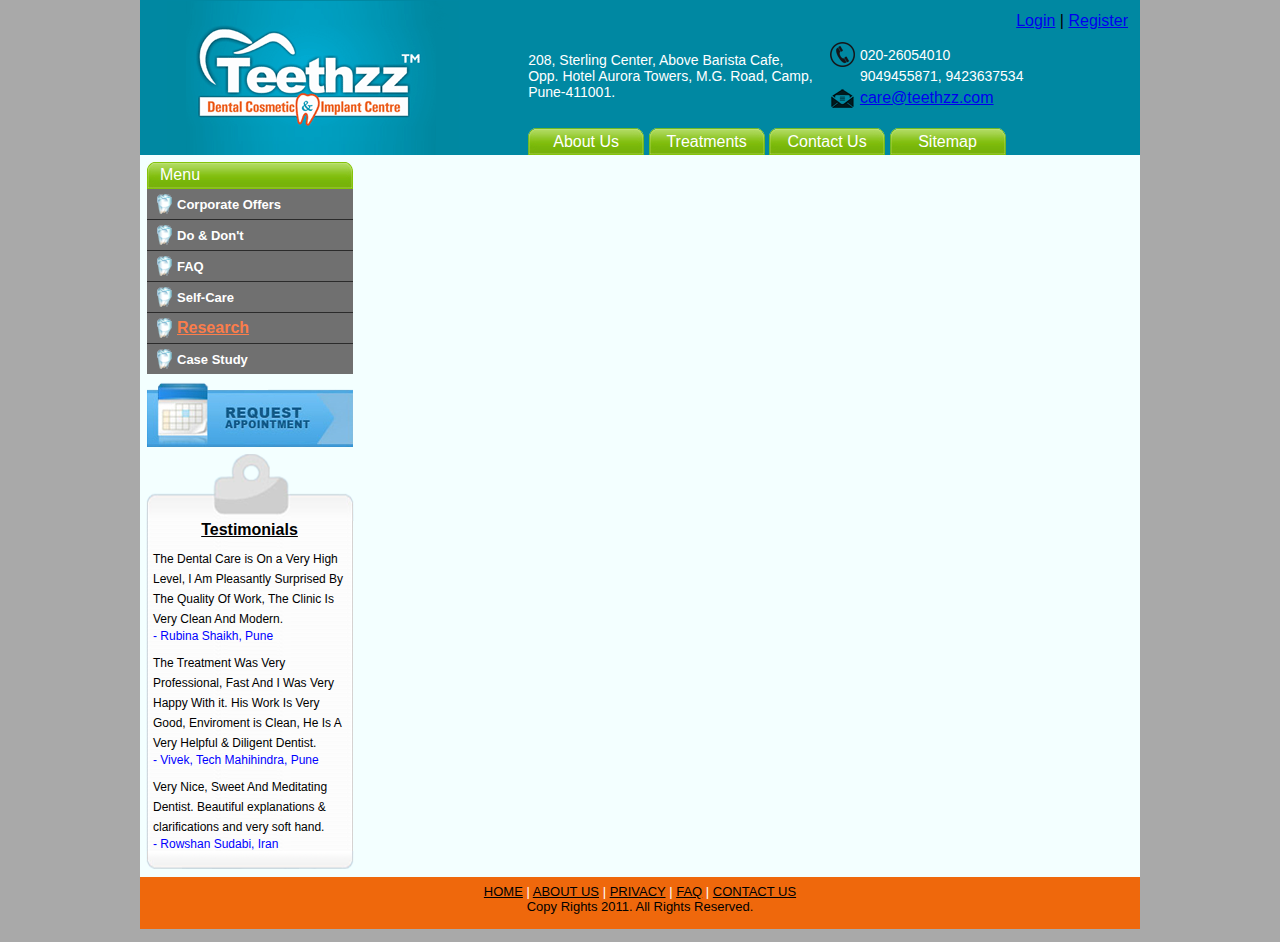
<file: Research.html>
<!DOCTYPE html PUBLIC "-//W3C//DTD XHTML 1.0 Transitional//EN" SYSTEM "http://www.w3.org/TR/xhtml1/DTD/xhtml1-transitional.dtd">
<html xmlns="http://www.w3.org/1999/xhtml">

<meta http-equiv="Content-Type" content="text/html;charset=UTF-8">
<head id="Head1"><title>
	Research : Teethzz.com
</title><link href="Research%20_%20Teethzz.com_files/teethzz0.css" rel="stylesheet" type="text/css">
    <script type="text/javascript" src="Research%20_%20Teethzz.com_files/jquery-1.js"></script>
    <script type="text/javascript">

    /*** 
        Simple jQuery Slideshow Script
        Released by Jon Raasch (jonraasch.com) under FreeBSD license: free to use or modify, not responsible for anything, etc.  Please link out to me if you like it :)
    ***/

    function slideSwitch() {
        var $active = $('#slideshow IMG.active');

        if ( $active.length == 0 ) $active = $('#slideshow IMG:last');

        // use this to pull the images in the order they appear in the markup
        var $next =  $active.next().length ? $active.next()
            : $('#slideshow IMG:first');

        // uncomment the 3 lines below to pull the images in random order
        
        // var $sibs  = $active.siblings();
        // var rndNum = Math.floor(Math.random() * $sibs.length );
        // var $next  = $( $sibs[ rndNum ] );


        $active.addClass('last-active');

        $next.css({opacity: 0.0})
            .addClass('active')
            .animate({opacity: 1.0}, 1000, function() {
                $active.removeClass('active last-active');
            });
    }

    $(function() {
        setInterval( "slideSwitch()", 5000 );
    });

    </script>

    <style type="text/css">

    /*** set the width and height to match your images **/

    #slideshow {
        position:relative;
        height:350px;
    }

    #slideshow IMG {
        position:absolute;
        top:0;
        left:0;
        z-index:8;
        opacity:0.0;
    }

    #slideshow IMG.active {
        z-index:10;
        opacity:1.0;
    }

    #slideshow IMG.last-active {
        z-index:9;
    }
    </style>
</head>
<body>
    <form name="form1" method="post" action="Research.html" id="form1">
<input type="hidden" name="__VIEWSTATE" id="__VIEWSTATE" value="/wEPDwUJMjM3MDgxODEzZGQcAAvprDF/kAESEufOqVLzWprsOg==">

    <center>
        <div class="header">
            <table cellpadding="0" cellspacing="0" border="0" width="1000px">
                <tr>
                    <td rowspan="2">
                        &nbsp;&nbsp;&nbsp;&nbsp;&nbsp;
                    </td>
                    <td rowspan="2">
                        <a href="Default.html"><img style="border:0px;" alt="Teethzz" title="Teethzz" src="Research%20_%20Teethzz.com_files/logo0000.gif"></a>
                    </td>
                    <td valign="top" align="right">
                    <table cellpadding="6" cellspacing="6" border="0"><tr><td><a href="Login.html">Login</a> | <a href="Research.html#">Register</a></td></tr></table>
                    </td>
                </tr>
                <tr>
                    <td valign="bottom">
                    <table cellpadding="0" cellspacing="0" border="0">
                            <tr>
                                <td>
                                    <table cellpadding="0" cellspacing="0" border="0">
                                        <tr>
                                            <td class="address">
                                                208, Sterling Center, Above Barista Cafe,
                                            </td>
                                        </tr>
                                        <tr>
                                            <td class="address">
                                                Opp. Hotel Aurora Towers, M.G. Road, Camp,
                                            </td>
                                        </tr>
                                        <tr>
                                            <td class="address">
                                                Pune-411001.
                                            </td>
                                        </tr>
                                    </table>
                                </td>
                                <td>
                                    &nbsp;&nbsp;&nbsp;&nbsp;
                                </td>
                                <td>
                                    <table cellpadding="0" cellspacing="0" border="0">
                                        <tr>
                                            <td>
                                                <img alt="Call Us" title="Call Us" src="Research%20_%20Teethzz.com_files/tel00000.png">
                                            </td>
                                            <td>
                                                &nbsp;
                                            </td>
                                            <td class="address">
                                                020-26054010
                                            </td>
                                        </tr>
                                        <tr>
                                            <td>
                                                &nbsp;
                                            </td>
                                            <td>
                                                &nbsp;
                                            </td>
                                            <td class="address">
                                                9049455871, 9423637534
                                            </td>
                                        </tr>
                                        <tr>
                                            <td>
                                                <img alt="Send Mail" title="Send Mail" src="Research%20_%20Teethzz.com_files/email000.png">
                                            </td>
                                            <td>
                                                &nbsp;
                                            </td>
                                            <td>
                                                <a href="mailto:care@teethzz.com">care@teethzz.com</a>
                                            </td>
                                        </tr>
                                    </table>
                                </td>
                            </tr>
                            <tr><td>&nbsp;</td></tr>
                            <tr>
                                <td colspan="3">
                                    
                                    <table cellpadding="0" cellspacing="0" border="0">
                                    <tr>
                                    <td><a href="AboutUs.html"><div class="leftHMenu">
                                    </div>
                                    <div class="midHMenu">
                                        <span class="cssMenu" onmouseover="this.style.textDecoration='underline'; return true;" onmouseout="this.style.textDecoration='none'; return true;">About Us</span></div>
                                    <div class="rightHMenu">
                                    </div></a></td>
                                    <td>&nbsp;</td>
                                    <td><a href="Treatments.html"><div class="leftHMenu">
                                    </div>
                                    <div class="midHMenu">
                                        <span class="cssMenu" onmouseover="this.style.textDecoration='underline'; return true;" onmouseout="this.style.textDecoration='none'; return true;">Treatments</span></div>
                                    <div class="rightHMenu">
                                    </div></a></td>
                                    <td>&nbsp;</td>
                                    <td><a href="ContactUs.html"><div class="leftHMenu">
                                    </div>
                                    <div class="midHMenu">
                                        <span class="cssMenu" onmouseover="this.style.textDecoration='underline'; return true;" onmouseout="this.style.textDecoration='none'; return true;">Contact Us</span></div>
                                    <div class="rightHMenu">
                                    </div></a></td>
                                    <td>&nbsp;</td>
                                    <td><a href="Sitemap.html"><div class="leftHMenu">
                                    </div>
                                    <div class="midHMenu">
                                        <span class="cssMenu" onmouseover="this.style.textDecoration='underline'; return true;" onmouseout="this.style.textDecoration='none'; return true;">Sitemap</span></div>
                                    <div class="rightHMenu">
                                    </div></a></td>
                                    </tr>
                                    </table>
                                    
                                    </td>
                            </tr>
                            
                        </table>
                    </td>
                </tr>
            </table>
        </div>
        <div class="midLayer">
        <table cellpadding="0" cellspacing="0" border="0">
        <tr>
        <td><div class="leftPan">
                <div class="menuLeft">
                </div>
                <div class="menuMid">
                    <span class="cssMenu">Menu</span></div>
                <div class="menuRight">
                </div>
                <div id="menuBlk" class="cssMenuItem">
                    <table cellpadding="0" cellspacing="0" border="0">
                        <tr>
                            <td>
                                <img class="imgMenu" src="Research%20_%20Teethzz.com_files/teethzz0.png">
                            </td>
                            <td>
                                <a href="CorporateOffers.html" class="blueheading">Corporate Offers</a>
                            </td>
                        </tr>
                    </table>
                </div>
                <div class="menuHorizontalBar">
                </div>
                <div id="menuBlk" class="cssMenuItem">
                    <table cellpadding="0" cellspacing="0" border="0">
                        <tr>
                            <td>
                                <img class="imgMenu" src="Research%20_%20Teethzz.com_files/teethzz0.png">
                            </td>
                            <td>
                                <a href="DoDont.html" class="blueheading">Do &amp; Don't</a>
                            </td>
                        </tr>
                    </table>
                </div>
                <div class="menuHorizontalBar">
                </div>
                <div id="menuBlk" class="cssMenuItem">
                    <table cellpadding="0" cellspacing="0" border="0">
                        <tr>
                            <td>
                                <img class="imgMenu" src="Research%20_%20Teethzz.com_files/teethzz0.png">
                            </td>
                            <td>
                                <a href="FAQ.html" class="blueheading">FAQ</a>
                            </td>
                        </tr>
                    </table>
                </div>
                <div class="menuHorizontalBar">
                </div>
                <div id="menuBlk" class="cssMenuItem">
                    <table cellpadding="0" cellspacing="0" border="0">
                        <tr>
                            <td>
                                <img class="imgMenu" src="Research%20_%20Teethzz.com_files/teethzz0.png">
                            </td>
                            <td>
                                <a href="Selfcare.html" class="blueheading">Self-Care</a>
                            </td>
                        </tr>
                    </table>
                </div>
                <div class="menuHorizontalBar">
                </div>
                <div id="menuBlk" class="cssMenuItem">
                    <table cellpadding="0" cellspacing="0" border="0">
                        <tr>
                            <td>
                                <img class="imgMenu" src="Research%20_%20Teethzz.com_files/teethzz0.png">
                            </td>
                            <td>
                                <a href="Research.html" style="color:#FB7D4B; font-weight:bold; text-decoration:underline;">Research</a>
                            </td>
                        </tr>
                    </table>
                </div>
                <div class="menuHorizontalBar">
                </div>
                <div id="menuBlk" class="cssMenuItem">
                    <table cellpadding="0" cellspacing="0" border="0">
                        <tr>
                            <td>
                                <img class="imgMenu" src="Research%20_%20Teethzz.com_files/teethzz0.png">
                            </td>
                            <td>
                                <a href="CaseStudy.html" class="blueheading">Case Study</a>
                            </td>
                        </tr>
                    </table>
                </div>
                <div class="reqAppointment">
                    <a href="Research.html#"><img alt="Request an Appointment" style="border:0px;" title="Request an Appointment" src="Research%20_%20Teethzz.com_files/reqApp00.png"></a></div>
                <div class="testimonialTop">
                    <img src="Research%20_%20Teethzz.com_files/testimoo.png"></div>
                <div class="testimonialMid">
                    <div class="testimonialCss">Testimonials</div>
                    <div class="testimonialContent">The Dental Care is On a Very High Level, I Am Pleasantly Surprised By The Quality Of Work, The Clinic Is Very Clean And Modern.</div>
                    <div class="testimonialBy">- Rubina Shaikh, Pune</div>
                    
                    <div class="testimonialContent">The Treatment Was Very Professional, Fast And I Was Very Happy With it. His Work Is Very Good, Enviroment is Clean, He Is A Very Helpful &amp; Diligent Dentist.</div>
                    <div class="testimonialBy">- Vivek, Tech Mahihindra, Pune</div>
                    
                    <div class="testimonialContent">Very Nice, Sweet And Meditating Dentist. Beautiful explanations &amp; clarifications and very soft hand.</div>
                    <div class="testimonialBy">- Rowshan Sudabi, Iran</div>
                </div>
                <div class="testimonialBtm">
                    <img src="Research%20_%20Teethzz.com_files/testimop.png"></div>
            </div></td>
        <td valign="top">
            
            </td>
        </tr>
        
        </table>
            
            
        </div>
        <div class="footer">
            <a href="Research.html#">HOME</a> <span class="horLine">|</span> <a href="Research.html#">ABOUT US</a> <span class="horLine">|</span> <a href="Research.html#">PRIVACY</a> <span class="horLine">|</span>
            <a href="Research.html#">FAQ</a> <span class="horLine">|</span> <a href="Research.html#">CONTACT US</a><br>
            Copy Rights 2011. All Rights Reserved.
        </div>
    </center>
    </form>
</body>
</html>


<!-- This document saved from Research.html -->
</file>
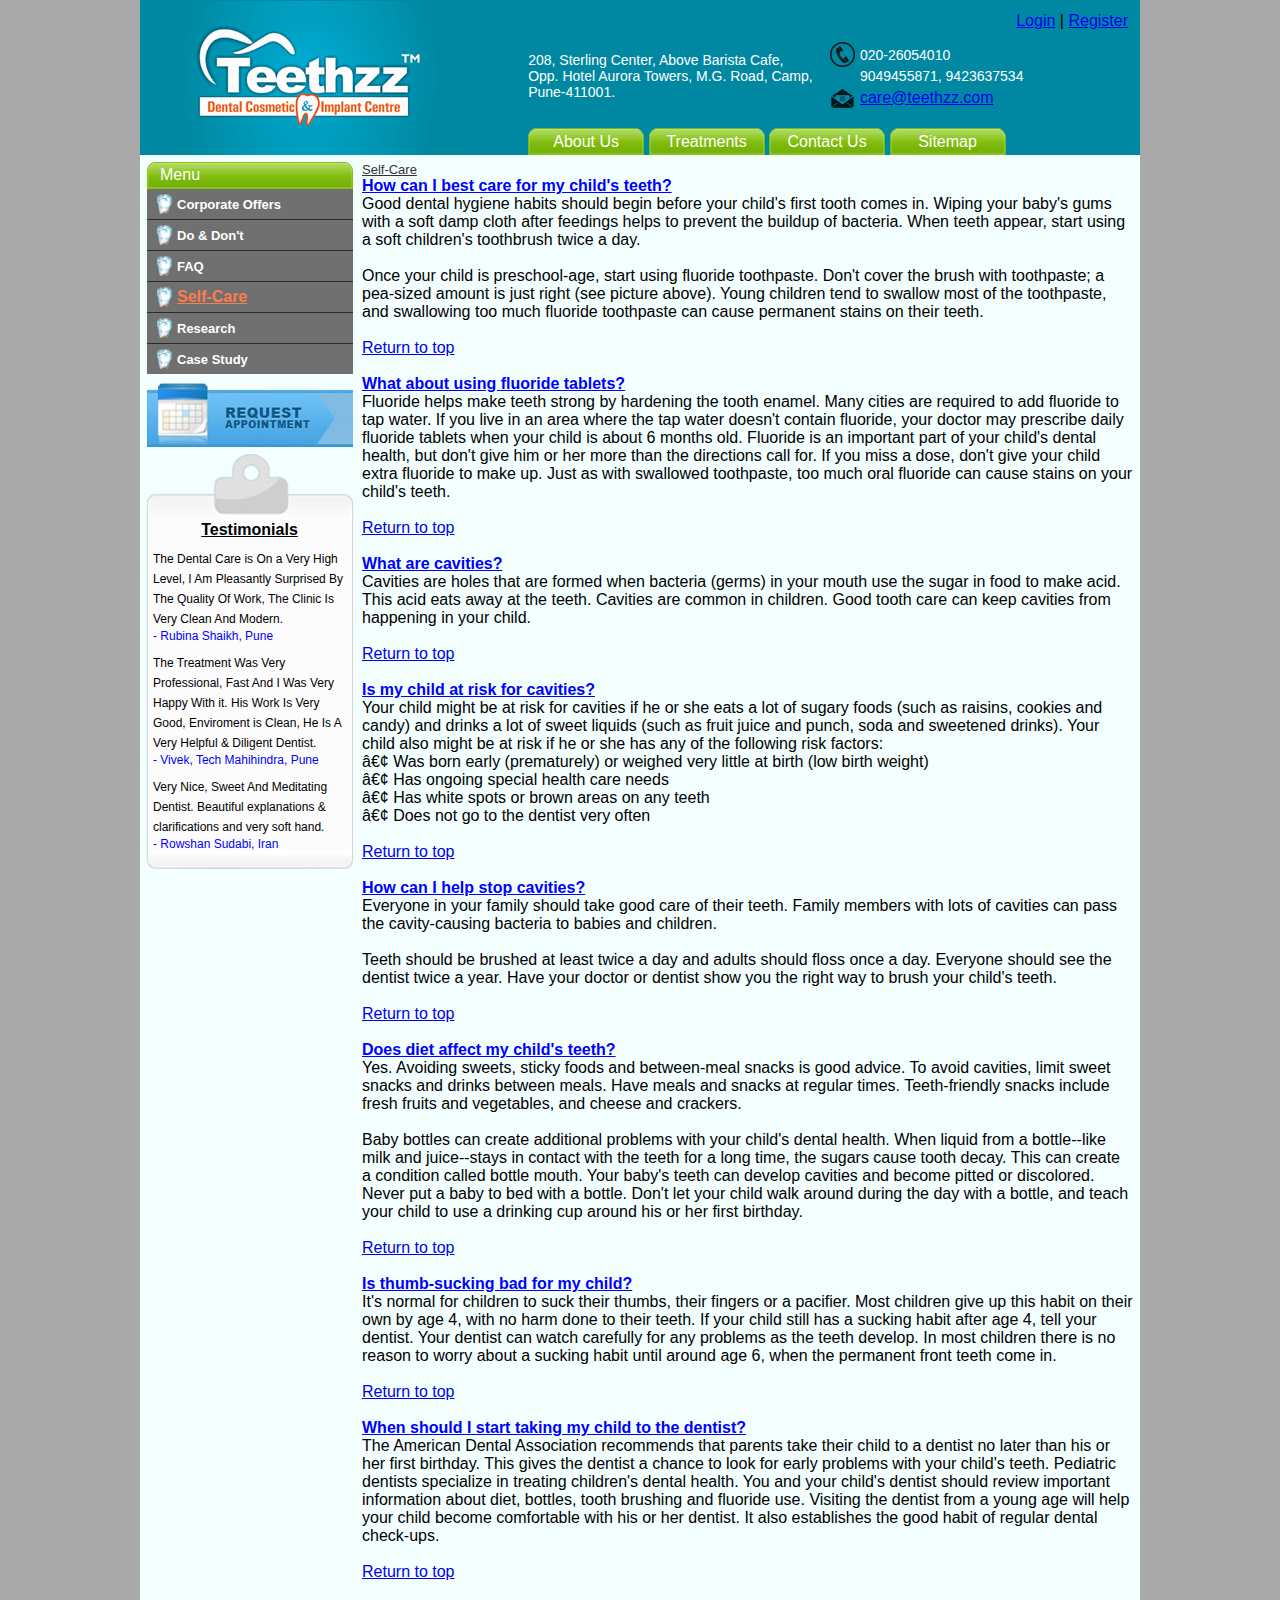
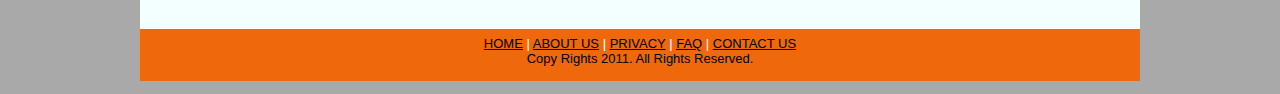
<file: Selfcare.html>
<!DOCTYPE html PUBLIC "-//W3C//DTD XHTML 1.0 Transitional//EN" SYSTEM "http://www.w3.org/TR/xhtml1/DTD/xhtml1-transitional.dtd">
<html xmlns="http://www.w3.org/1999/xhtml">

<meta http-equiv="Content-Type" content="text/html;charset=UTF-8">
<head id="Head1"><title>
	Selfcare : Teethzz.com
</title><link href="Selfcare%20_%20Teethzz.com_files/teethzz0.css" rel="stylesheet" type="text/css">
    <script type="text/javascript" src="Selfcare%20_%20Teethzz.com_files/jquery-1.js"></script>
    <script type="text/javascript">

    /*** 
        Simple jQuery Slideshow Script
        Released by Jon Raasch (jonraasch.com) under FreeBSD license: free to use or modify, not responsible for anything, etc.  Please link out to me if you like it :)
    ***/

    function slideSwitch() {
        var $active = $('#slideshow IMG.active');

        if ( $active.length == 0 ) $active = $('#slideshow IMG:last');

        // use this to pull the images in the order they appear in the markup
        var $next =  $active.next().length ? $active.next()
            : $('#slideshow IMG:first');

        // uncomment the 3 lines below to pull the images in random order
        
        // var $sibs  = $active.siblings();
        // var rndNum = Math.floor(Math.random() * $sibs.length );
        // var $next  = $( $sibs[ rndNum ] );


        $active.addClass('last-active');

        $next.css({opacity: 0.0})
            .addClass('active')
            .animate({opacity: 1.0}, 1000, function() {
                $active.removeClass('active last-active');
            });
    }

    $(function() {
        setInterval( "slideSwitch()", 5000 );
    });

    </script>

    <style type="text/css">

    /*** set the width and height to match your images **/

    #slideshow {
        position:relative;
        height:350px;
    }

    #slideshow IMG {
        position:absolute;
        top:0;
        left:0;
        z-index:8;
        opacity:0.0;
    }

    #slideshow IMG.active {
        z-index:10;
        opacity:1.0;
    }

    #slideshow IMG.last-active {
        z-index:9;
    }
    </style>
</head>
<body>
    <form name="form1" method="post" action="Selfcare.html" id="form1">
<input type="hidden" name="__VIEWSTATE" id="__VIEWSTATE" value="/wEPDwUJMjM3MDgxODEzZGSYCtuoTOZ1DStxRn2jRNd9tNqXaA==">

    <center>
        <div class="header">
            <table cellpadding="0" cellspacing="0" border="0" width="1000px">
                <tr>
                    <td rowspan="2">
                        &nbsp;&nbsp;&nbsp;&nbsp;&nbsp;
                    </td>
                    <td rowspan="2">
                        <a href="Default.html"><img style="border:0px;" alt="Teethzz" title="Teethzz" src="Selfcare%20_%20Teethzz.com_files/logo0000.gif"></a>
                    </td>
                    <td valign="top" align="right">
                    <table cellpadding="6" cellspacing="6" border="0"><tr><td><a href="Login.html">Login</a> | <a href="Selfcare.html#">Register</a></td></tr></table>
                    </td>
                </tr>
                <tr>
                    <td valign="bottom">
                    <table cellpadding="0" cellspacing="0" border="0">
                            <tr>
                                <td>
                                    <table cellpadding="0" cellspacing="0" border="0">
                                        <tr>
                                            <td class="address">
                                                208, Sterling Center, Above Barista Cafe,
                                            </td>
                                        </tr>
                                        <tr>
                                            <td class="address">
                                                Opp. Hotel Aurora Towers, M.G. Road, Camp,
                                            </td>
                                        </tr>
                                        <tr>
                                            <td class="address">
                                                Pune-411001.
                                            </td>
                                        </tr>
                                    </table>
                                </td>
                                <td>
                                    &nbsp;&nbsp;&nbsp;&nbsp;
                                </td>
                                <td>
                                    <table cellpadding="0" cellspacing="0" border="0">
                                        <tr>
                                            <td>
                                                <img alt="Call Us" title="Call Us" src="Selfcare%20_%20Teethzz.com_files/tel00000.png">
                                            </td>
                                            <td>
                                                &nbsp;
                                            </td>
                                            <td class="address">
                                                020-26054010
                                            </td>
                                        </tr>
                                        <tr>
                                            <td>
                                                &nbsp;
                                            </td>
                                            <td>
                                                &nbsp;
                                            </td>
                                            <td class="address">
                                                9049455871, 9423637534
                                            </td>
                                        </tr>
                                        <tr>
                                            <td>
                                                <img alt="Send Mail" title="Send Mail" src="Selfcare%20_%20Teethzz.com_files/email000.png">
                                            </td>
                                            <td>
                                                &nbsp;
                                            </td>
                                            <td>
                                                <a href="mailto:care@teethzz.com">care@teethzz.com</a>
                                            </td>
                                        </tr>
                                    </table>
                                </td>
                            </tr>
                            <tr><td>&nbsp;</td></tr>
                            <tr>
                                <td colspan="3">
                                    
                                    <table cellpadding="0" cellspacing="0" border="0">
                                    <tr>
                                    <td><a href="AboutUs.html"><div class="leftHMenu">
                                    </div>
                                    <div class="midHMenu">
                                        <span class="cssMenu" onmouseover="this.style.textDecoration='underline'; return true;" onmouseout="this.style.textDecoration='none'; return true;">About Us</span></div>
                                    <div class="rightHMenu">
                                    </div></a></td>
                                    <td>&nbsp;</td>
                                    <td><a href="Treatments.html"><div class="leftHMenu">
                                    </div>
                                    <div class="midHMenu">
                                        <span class="cssMenu" onmouseover="this.style.textDecoration='underline'; return true;" onmouseout="this.style.textDecoration='none'; return true;">Treatments</span></div>
                                    <div class="rightHMenu">
                                    </div></a></td>
                                    <td>&nbsp;</td>
                                    <td><a href="ContactUs.html"><div class="leftHMenu">
                                    </div>
                                    <div class="midHMenu">
                                        <span class="cssMenu" onmouseover="this.style.textDecoration='underline'; return true;" onmouseout="this.style.textDecoration='none'; return true;">Contact Us</span></div>
                                    <div class="rightHMenu">
                                    </div></a></td>
                                    <td>&nbsp;</td>
                                    <td><a href="Sitemap.html"><div class="leftHMenu">
                                    </div>
                                    <div class="midHMenu">
                                        <span class="cssMenu" onmouseover="this.style.textDecoration='underline'; return true;" onmouseout="this.style.textDecoration='none'; return true;">Sitemap</span></div>
                                    <div class="rightHMenu">
                                    </div></a></td>
                                    </tr>
                                    </table>
                                    
                                    </td>
                            </tr>
                            
                        </table>
                    </td>
                </tr>
            </table>
        </div>
        <div class="midLayer">
        <table cellpadding="0" cellspacing="0" border="0">
        <tr>
        <td valign="top"><div class="leftPan">
                <div class="menuLeft">
                </div>
                <div class="menuMid">
                    <span class="cssMenu">Menu</span></div>
                <div class="menuRight">
                </div>
                <div id="menuBlk" class="cssMenuItem">
                    <table cellpadding="0" cellspacing="0" border="0">
                        <tr>
                            <td>
                                <img class="imgMenu" src="Selfcare%20_%20Teethzz.com_files/teethzz0.png">
                            </td>
                            <td>
                                <a href="CorporateOffers.html" class="blueheading">Corporate Offers</a>
                            </td>
                        </tr>
                    </table>
                </div>
                <div class="menuHorizontalBar">
                </div>
                <div id="menuBlk" class="cssMenuItem">
                    <table cellpadding="0" cellspacing="0" border="0">
                        <tr>
                            <td>
                                <img class="imgMenu" src="Selfcare%20_%20Teethzz.com_files/teethzz0.png">
                            </td>
                            <td>
                                <a href="DoDont.html" class="blueheading">Do &amp; Don't</a>
                            </td>
                        </tr>
                    </table>
                </div>
                <div class="menuHorizontalBar">
                </div>
                <div id="menuBlk" class="cssMenuItem">
                    <table cellpadding="0" cellspacing="0" border="0">
                        <tr>
                            <td>
                                <img class="imgMenu" src="Selfcare%20_%20Teethzz.com_files/teethzz0.png">
                            </td>
                            <td>
                                <a href="FAQ.html" class="blueheading">FAQ</a>
                            </td>
                        </tr>
                    </table>
                </div>
                <div class="menuHorizontalBar">
                </div>
                <div id="menuBlk" class="cssMenuItem">
                    <table cellpadding="0" cellspacing="0" border="0">
                        <tr>
                            <td>
                                <img class="imgMenu" src="Selfcare%20_%20Teethzz.com_files/teethzz0.png">
                            </td>
                            <td>
                                <a href="Selfcare.html" style="color:#FB7D4B; font-weight:bold; text-decoration:underline;">Self-Care</a>
                            </td>
                        </tr>
                    </table>
                </div>
                <div class="menuHorizontalBar">
                </div>
                <div id="menuBlk" class="cssMenuItem">
                    <table cellpadding="0" cellspacing="0" border="0">
                        <tr>
                            <td>
                                <img class="imgMenu" src="Selfcare%20_%20Teethzz.com_files/teethzz0.png">
                            </td>
                            <td>
                                <a href="Research.html" class="blueheading">Research</a>
                            </td>
                        </tr>
                    </table>
                </div>
                <div class="menuHorizontalBar">
                </div>
                <div id="menuBlk" class="cssMenuItem">
                    <table cellpadding="0" cellspacing="0" border="0">
                        <tr>
                            <td>
                                <img class="imgMenu" src="Selfcare%20_%20Teethzz.com_files/teethzz0.png">
                            </td>
                            <td>
                                <a href="CaseStudy.html" class="blueheading">Case Study</a>
                            </td>
                        </tr>
                    </table>
                </div>
                <div class="reqAppointment">
                    <a href="Selfcare.html#"><img alt="Request an Appointment" style="border:0px;" title="Request an Appointment" src="Selfcare%20_%20Teethzz.com_files/reqApp00.png"></a></div>
                <div class="testimonialTop">
                    <img src="Selfcare%20_%20Teethzz.com_files/testimoo.png"></div>
                <div class="testimonialMid">
                    <div class="testimonialCss">Testimonials</div>
                    <div class="testimonialContent">The Dental Care is On a Very High Level, I Am Pleasantly Surprised By The Quality Of Work, The Clinic Is Very Clean And Modern.</div>
                    <div class="testimonialBy">- Rubina Shaikh, Pune</div>
                    
                    <div class="testimonialContent">The Treatment Was Very Professional, Fast And I Was Very Happy With it. His Work Is Very Good, Enviroment is Clean, He Is A Very Helpful &amp; Diligent Dentist.</div>
                    <div class="testimonialBy">- Vivek, Tech Mahihindra, Pune</div>
                    
                    <div class="testimonialContent">Very Nice, Sweet And Meditating Dentist. Beautiful explanations &amp; clarifications and very soft hand.</div>
                    <div class="testimonialBy">- Rowshan Sudabi, Iran</div>
                </div>
                <div class="testimonialBtm">
                    <img src="Selfcare%20_%20Teethzz.com_files/testimop.png"></div>
            </div></td>
            <td valign="top">
            
            <div class="dodontcss">    
        <div class="headerText">Self-Care</div>
        
        <div style="color:blue"><b><u>How can I best care for my child's teeth?</u></b></div>
        Good dental hygiene habits should begin before your child's first tooth comes in. Wiping your baby's gums with a soft damp cloth after feedings helps to prevent the buildup of bacteria. When teeth appear, start using a soft children's toothbrush twice a day.
        <br><br>
        Once your child is preschool-age, start using fluoride toothpaste. Don't cover the brush with toothpaste; a pea-sized amount is just right (see picture above). Young children tend to swallow most of the toothpaste, and swallowing too much fluoride toothpaste can cause permanent stains on their teeth.
        <br><br>
        <a href="Selfcare.html#">Return to top</a>
        <br><br>
        <div style="color:blue"><b><u>What about using fluoride tablets?</u></b></div>
        Fluoride helps make teeth strong by hardening the tooth enamel. Many cities are required to add fluoride to tap water. If you live in an area where the tap water doesn't contain fluoride, your doctor may prescribe daily fluoride tablets when your child is about 6 months old. Fluoride is an important part of your child's dental health, but don't give him or her more than the directions call for. If you miss a dose, don't give your child extra fluoride to make up. Just as with swallowed toothpaste, too much oral fluoride can cause stains on your child's teeth.
        <br><br>
        <a href="Selfcare.html#">Return to top</a>
        <br><br>
        <div style="color:blue"><b><u>What are cavities?</u></b></div>
        Cavities are holes that are formed when bacteria (germs) in your mouth use the sugar in food to make acid. This acid eats away at the teeth. Cavities are common in children. Good tooth care can keep cavities from happening in your child.
        <br><br>
        <a href="Selfcare.html#">Return to top</a>
        <br><br>
        <div style="color:blue"><b><u>Is my child at risk for cavities?</u></b></div>
        Your child might be at risk for cavities if he or she eats a lot of sugary foods (such as raisins, cookies and candy) and drinks a lot of sweet liquids (such as fruit juice and punch, soda and sweetened drinks). Your child also might be at risk if he or she has any of the following risk factors:
        <br>â€¢	Was born early (prematurely) or weighed very little at birth (low birth weight)
        <br>â€¢	Has ongoing special health care needs
        <br>â€¢	Has white spots or brown areas on any teeth
        <br>â€¢	Does not go to the dentist very often
        <br><br>
        <a href="Selfcare.html#">Return to top</a>
        <br><br>
        <div style="color:blue"><b><u>How can I help stop cavities?</u></b></div>
        Everyone in your family should take good care of their teeth. Family members with lots of cavities can pass the cavity-causing bacteria to babies and children.
        <br><br>
        Teeth should be brushed at least twice a day and adults should floss once a day. Everyone should see the dentist twice a year. Have your doctor or dentist show you the right way to brush your child's teeth.
        <br><br>
        <a href="Selfcare.html#">Return to top</a>
        <br><br>
        
        <div style="color:blue"><b><u>Does diet affect my child's teeth?</u></b></div>
        Yes. Avoiding sweets, sticky foods and between-meal snacks is good advice. To avoid cavities, limit sweet snacks and drinks between meals. Have meals and snacks at regular times. Teeth-friendly snacks include fresh fruits and vegetables, and cheese and crackers.
        <br><br>
        Baby bottles can create additional problems with your child's dental health. When liquid from a bottle--like milk and juice--stays in contact with the teeth for a long time, the sugars cause tooth decay. This can create a condition called bottle mouth. Your baby's teeth can develop cavities and become pitted or discolored. Never put a baby to bed with a bottle. Don't let your child walk around during the day with a bottle, and teach your child to use a drinking cup around his or her first birthday.
        <br><br>
        <a href="Selfcare.html#">Return to top</a>
        <br><br>
        
        <div style="color:blue"><b><u>Is thumb-sucking bad for my child?</u></b></div>
        It's normal for children to suck their thumbs, their fingers or a pacifier. Most children give up this habit on their own by age 4, with no harm done to their teeth. If your child still has a sucking habit after age 4, tell your dentist. Your dentist can watch carefully for any problems as the teeth develop. In most children there is no reason to worry about a sucking habit until around age 6, when the permanent front teeth come in.
        <br><br>
        <a href="Selfcare.html#">Return to top</a>
        <br><br>

        <div style="color:blue"><b><u>When should I start taking my child to the dentist?</u></b></div>
        The American Dental Association recommends that parents take their child to a dentist no later than his or her first birthday. This gives the dentist a chance to look for early problems with your child's teeth. Pediatric dentists specialize in treating children's dental health. You and your child's dentist should review important information about diet, bottles, tooth brushing and fluoride use. Visiting the dentist from a young age will help your child become comfortable with his or her dentist. It also establishes the good habit of regular dental check-ups.
        <br><br>
        <a href="Selfcare.html#">Return to top</a>
        <br><br>

        </div>    
                    
        </td>
        </tr>
        
        </table>
            
            
        </div>
        <div class="footer">
            <a href="Selfcare.html#">HOME</a> <span class="horLine">|</span> <a href="Selfcare.html#">ABOUT US</a> <span class="horLine">|</span> <a href="Selfcare.html#">PRIVACY</a> <span class="horLine">|</span>
            <a href="Selfcare.html#">FAQ</a> <span class="horLine">|</span> <a href="Selfcare.html#">CONTACT US</a><br>
            Copy Rights 2011. All Rights Reserved.
        </div>
    </center>
    </form>
</body>
</html>


<!-- This document saved from Selfcare.html -->
</file>
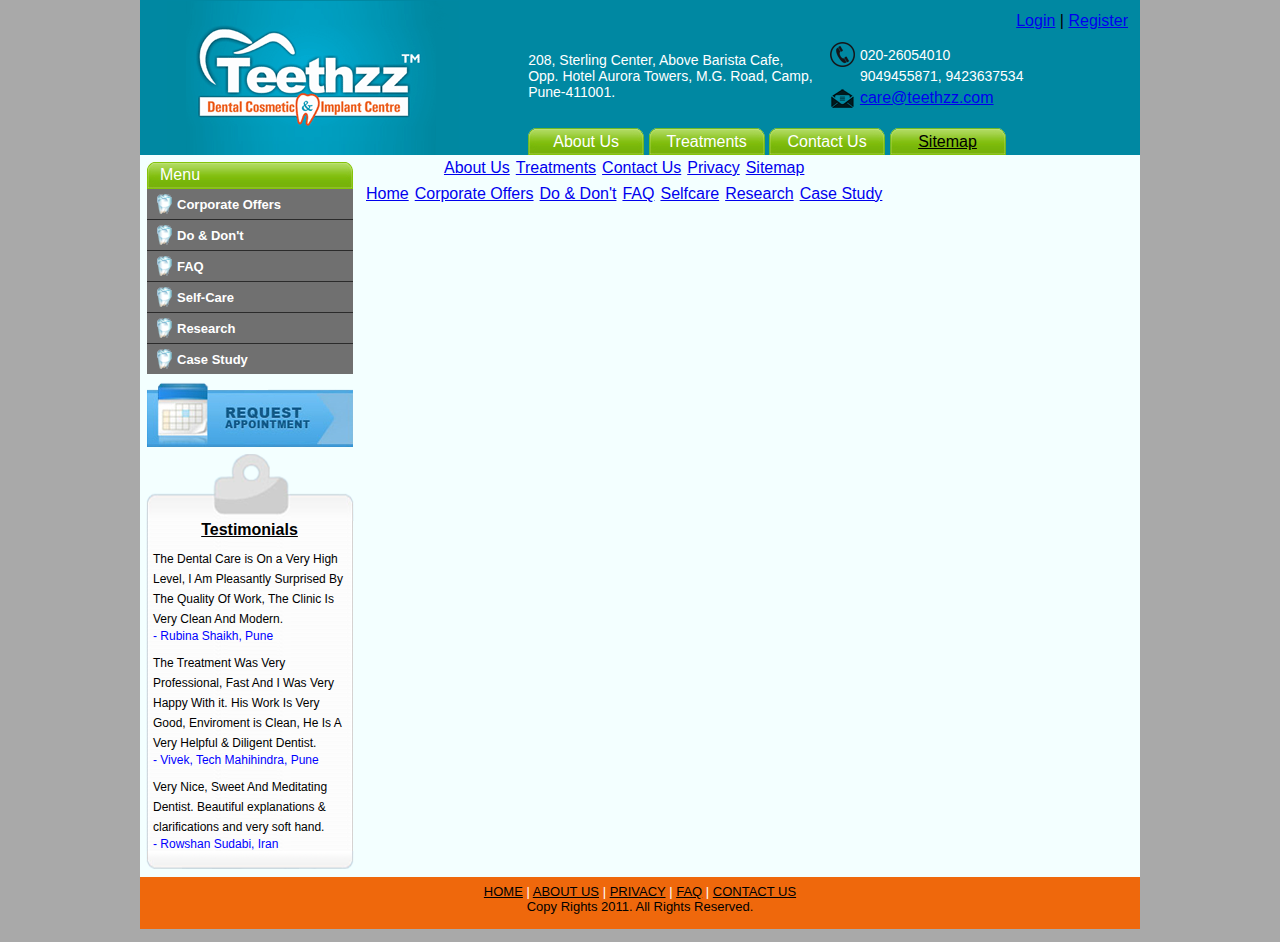
<file: Sitemap.html>
<!DOCTYPE html PUBLIC "-//W3C//DTD XHTML 1.0 Transitional//EN" SYSTEM "http://www.w3.org/TR/xhtml1/DTD/xhtml1-transitional.dtd">
<html xmlns="http://www.w3.org/1999/xhtml">

<meta http-equiv="Content-Type" content="text/html;charset=UTF-8">
<head id="Head1"><title>
	Sitemap : Teethzz.com
</title><link href="Sitemap%20_%20Teethzz.com_files/teethzz0.css" rel="stylesheet" type="text/css">
    <script type="text/javascript" src="Sitemap%20_%20Teethzz.com_files/jquery-1.js"></script>
    <script type="text/javascript">

    /*** 
        Simple jQuery Slideshow Script
        Released by Jon Raasch (jonraasch.com) under FreeBSD license: free to use or modify, not responsible for anything, etc.  Please link out to me if you like it :)
    ***/

    function slideSwitch() {
        var $active = $('#slideshow IMG.active');

        if ( $active.length == 0 ) $active = $('#slideshow IMG:last');

        // use this to pull the images in the order they appear in the markup
        var $next =  $active.next().length ? $active.next()
            : $('#slideshow IMG:first');

        // uncomment the 3 lines below to pull the images in random order
        
        // var $sibs  = $active.siblings();
        // var rndNum = Math.floor(Math.random() * $sibs.length );
        // var $next  = $( $sibs[ rndNum ] );


        $active.addClass('last-active');

        $next.css({opacity: 0.0})
            .addClass('active')
            .animate({opacity: 1.0}, 1000, function() {
                $active.removeClass('active last-active');
            });
    }

    $(function() {
        setInterval( "slideSwitch()", 5000 );
    });

    </script>

    <style type="text/css">

    /*** set the width and height to match your images **/

    #slideshow {
        position:relative;
        height:350px;
    }

    #slideshow IMG {
        position:absolute;
        top:0;
        left:0;
        z-index:8;
        opacity:0.0;
    }

    #slideshow IMG.active {
        z-index:10;
        opacity:1.0;
    }

    #slideshow IMG.last-active {
        z-index:9;
    }
    .style2
        {
            color: #ffffff;
            font-family: Arial, Helvetica, sans-serif;
            font-size: small;
        }
    </style>
</head>
<body>
    <form name="form1" method="post" action="Sitemap.html" id="form1">
<input type="hidden" name="__VIEWSTATE" id="__VIEWSTATE" value="/wEPDwUJMjM3MDgxODEzZGT+ODBk5Wxr+eHU4cloKIYM83EuzA==">

    <center>
        <div class="header">
            <table cellpadding="0" cellspacing="0" border="0" width="1000px">
                <tr>
                    <td rowspan="2">
                        &nbsp;&nbsp;&nbsp;&nbsp;&nbsp;
                    </td>
                    <td rowspan="2">
                        <a href="Default.html"><img style="border:0px;" alt="Teethzz" title="Teethzz" src="Sitemap%20_%20Teethzz.com_files/logo0000.gif"></a>
                    </td>
                    <td valign="top" align="right">
                    <table cellpadding="6" cellspacing="6" border="0"><tr><td><a href="Login.html">Login</a> | <a href="Sitemap.html#">Register</a></td></tr></table>
                    </td>
                </tr>
                <tr>
                    <td valign="bottom">
                    <table cellpadding="0" cellspacing="0" border="0">
                            <tr>
                                <td>
                                    <table cellpadding="0" cellspacing="0" border="0">
                                        <tr>
                                            <td class="address">
                                                208, Sterling Center, Above Barista Cafe,
                                            </td>
                                        </tr>
                                        <tr>
                                            <td class="address">
                                                Opp. Hotel Aurora Towers, M.G. Road, Camp,
                                            </td>
                                        </tr>
                                        <tr>
                                            <td class="address">
                                                Pune-411001.
                                            </td>
                                        </tr>
                                    </table>
                                </td>
                                <td>
                                    &nbsp;&nbsp;&nbsp;&nbsp;
                                </td>
                                <td>
                                    <table cellpadding="0" cellspacing="0" border="0">
                                        <tr>
                                            <td>
                                                <img alt="Call Us" title="Call Us" src="Sitemap%20_%20Teethzz.com_files/tel00000.png">
                                            </td>
                                            <td>
                                                &nbsp;
                                            </td>
                                            <td class="address">
                                                020-26054010
                                            </td>
                                        </tr>
                                        <tr>
                                            <td>
                                                &nbsp;
                                            </td>
                                            <td>
                                                &nbsp;
                                            </td>
                                            <td class="address">
                                                9049455871, 9423637534
                                            </td>
                                        </tr>
                                        <tr>
                                            <td>
                                                <img alt="Send Mail" title="Send Mail" src="Sitemap%20_%20Teethzz.com_files/email000.png">
                                            </td>
                                            <td>
                                                &nbsp;
                                            </td>
                                            <td>
                                                <a href="mailto:care@teethzz.com">care@teethzz.com</a>
                                            </td>
                                        </tr>
                                    </table>
                                </td>
                            </tr>
                            <tr><td>&nbsp;</td></tr>
                            <tr>
                                <td colspan="3">
                                    
                                    <table cellpadding="0" cellspacing="0" border="0">
                                    <tr>
                                    <td><a href="AboutUs.html"><div class="leftHMenu">
                                    </div>
                                    <div class="midHMenu">
                                        <span class="cssMenu" onmouseover="this.style.textDecoration='underline'; return true;" onmouseout="this.style.textDecoration='none'; return true;">About Us</span></div>
                                    <div class="rightHMenu">
                                    </div></a></td>
                                    <td>&nbsp;</td>
                                    <td><a href="Treatments.html"><div class="leftHMenu">
                                    </div>
                                    <div class="midHMenu">
                                        <span class="cssMenu" onmouseover="this.style.textDecoration='underline'; return true;" onmouseout="this.style.textDecoration='none'; return true;">Treatments</span></div>
                                    <div class="rightHMenu">
                                    </div></a></td>
                                    <td>&nbsp;</td>
                                    <td><a href="ContactUs.html"><div class="leftHMenu">
                                    </div>
                                    <div class="midHMenu">
                                        <span class="cssMenu" onmouseover="this.style.textDecoration='underline'; return true;" onmouseout="this.style.textDecoration='none'; return true;">Contact Us</span></div>
                                    <div class="rightHMenu">
                                    </div></a></td>
                                    <td>&nbsp;</td>
                                    <td><a href="Sitemap.html"><div class="leftHMenu">
                                    </div>
                                    <div class="midHMenu">
                                        <span class="cssMenu" style="color:Black; text-decoration:underline;">Sitemap</span></div>
                                    <div class="rightHMenu">
                                    </div></a></td>
                                    </tr>
                                    </table>
                                    
                                    </td>
                            </tr>
                            
                        </table>
                    </td>
                </tr>
            </table>
        </div>
        <div class="midLayer">
        <table cellpadding="0" cellspacing="0" border="0">
        <tr>
        <td><div class="leftPan">
                <div class="menuLeft">
                </div>
                <div class="menuMid">
                    <span class="cssMenu">Menu</span></div>
                <div class="menuRight">
                </div>
                <div id="menuBlk" class="cssMenuItem">
                    <table cellpadding="0" cellspacing="0" border="0">
                        <tr>
                            <td>
                                <img class="imgMenu" src="Sitemap%20_%20Teethzz.com_files/teethzz0.png">
                            </td>
                            <td>
                                <a href="CorporateOffers.html" class="blueheading">Corporate Offers</a>
                            </td>
                        </tr>
                    </table>
                </div>
                <div class="menuHorizontalBar">
                </div>
                <div id="menuBlk" class="cssMenuItem">
                    <table cellpadding="0" cellspacing="0" border="0">
                        <tr>
                            <td>
                                <img class="imgMenu" src="Sitemap%20_%20Teethzz.com_files/teethzz0.png">
                            </td>
                            <td>
                                <a href="DoDont.html" class="blueheading">Do &amp; Don't</a>
                            </td>
                        </tr>
                    </table>
                </div>
                <div class="menuHorizontalBar">
                </div>
                <div id="menuBlk" class="cssMenuItem">
                    <table cellpadding="0" cellspacing="0" border="0">
                        <tr>
                            <td>
                                <img class="imgMenu" src="Sitemap%20_%20Teethzz.com_files/teethzz0.png">
                            </td>
                            <td>
                                <a href="FAQ.html" class="blueheading">FAQ</a>
                            </td>
                        </tr>
                    </table>
                </div>
                <div class="menuHorizontalBar">
                </div>
                <div id="menuBlk" class="cssMenuItem">
                    <table cellpadding="0" cellspacing="0" border="0">
                        <tr>
                            <td>
                                <img class="imgMenu" src="Sitemap%20_%20Teethzz.com_files/teethzz0.png">
                            </td>
                            <td>
                                <a href="Selfcare.html" class="blueheading">Self-Care</a>
                            </td>
                        </tr>
                    </table>
                </div>
                <div class="menuHorizontalBar">
                </div>
                <div id="menuBlk" class="cssMenuItem">
                    <table cellpadding="0" cellspacing="0" border="0">
                        <tr>
                            <td>
                                <img class="imgMenu" src="Sitemap%20_%20Teethzz.com_files/teethzz0.png">
                            </td>
                            <td>
                                <a href="Research.html" class="blueheading">Research</a>
                            </td>
                        </tr>
                    </table>
                </div>
                <div class="menuHorizontalBar">
                </div>
                <div id="menuBlk" class="cssMenuItem">
                    <table cellpadding="0" cellspacing="0" border="0">
                        <tr>
                            <td>
                                <img class="imgMenu" src="Sitemap%20_%20Teethzz.com_files/teethzz0.png">
                            </td>
                            <td>
                                <a href="CaseStudy.html" class="blueheading">Case Study</a>
                            </td>
                        </tr>
                    </table>
                </div>
                <div class="reqAppointment">
                    <a href="Sitemap.html#"><img alt="Request an Appointment" style="border:0px;" title="Request an Appointment" src="Sitemap%20_%20Teethzz.com_files/reqApp00.png"></a></div>
                <div class="testimonialTop">
                    <img src="Sitemap%20_%20Teethzz.com_files/testimoo.png"></div>
                <div class="testimonialMid">
                    <div class="testimonialCss">Testimonials</div>
                    <div class="testimonialContent">The Dental Care is On a Very High Level, I Am Pleasantly Surprised By The Quality Of Work, The Clinic Is Very Clean And Modern.</div>
                    <div class="testimonialBy">- Rubina Shaikh, Pune</div>
                    
                    <div class="testimonialContent">The Treatment Was Very Professional, Fast And I Was Very Happy With it. His Work Is Very Good, Enviroment is Clean, He Is A Very Helpful &amp; Diligent Dentist.</div>
                    <div class="testimonialBy">- Vivek, Tech Mahihindra, Pune</div>
                    
                    <div class="testimonialContent">Very Nice, Sweet And Meditating Dentist. Beautiful explanations &amp; clarifications and very soft hand.</div>
                    <div class="testimonialBy">- Rowshan Sudabi, Iran</div>
                </div>
                <div class="testimonialBtm">
                    <img src="Sitemap%20_%20Teethzz.com_files/testimop.png"></div>
            </div></td>
        <td valign="top" align="center">
            
            <table cellpadding="2" cellspacing="2" border="0">
            <tr><td><a href="AboutUs.html">About Us</a></td>
            <td><a href="Treatments.html">Treatments</a></td>
            <td><a href="ContactUs.html">Contact Us</a></td>
            <td><a href="Sitemap.html#">Privacy</a></td>
            <td><a href="Sitemap.html#">Sitemap</a></td></tr>
            </table>
            
            <table cellpadding="2" cellspacing="2" border="0">
            <tr><td><a href="Default.html">Home</a></td>
            <td><a href="CorporateOffers.html">Corporate Offers</a></td>
            <td><a href="DoDont.html">Do &amp; Don't</a></td>
            <td><a href="FAQ.html">FAQ</a></td>
            <td><a href="Selfcare.html">Selfcare</a></td>
            <td><a href="Research.html">Research</a></td>
            <td><a href="CaseStudy.html">Case Study</a></td></tr>
            </table>
            
            </td>
        </tr>
        
        </table>
            
            
        </div>
        <div class="footer">
            <a href="Default.html">HOME</a> <span class="horLine">|</span> <a href="AboutUs.html">ABOUT US</a> <span class="horLine">|</span> <a href="Sitemap.html#">PRIVACY</a> <span class="horLine">|</span>
            <a href="FAQ.html">FAQ</a> <span class="horLine">|</span> <a href="ContactUs.html">CONTACT US</a><br>
            Copy Rights 2011. All Rights Reserved.
        </div>
    </center>
    </form>
</body>
</html>



<!-- This document saved from Sitemap.html -->
</file>
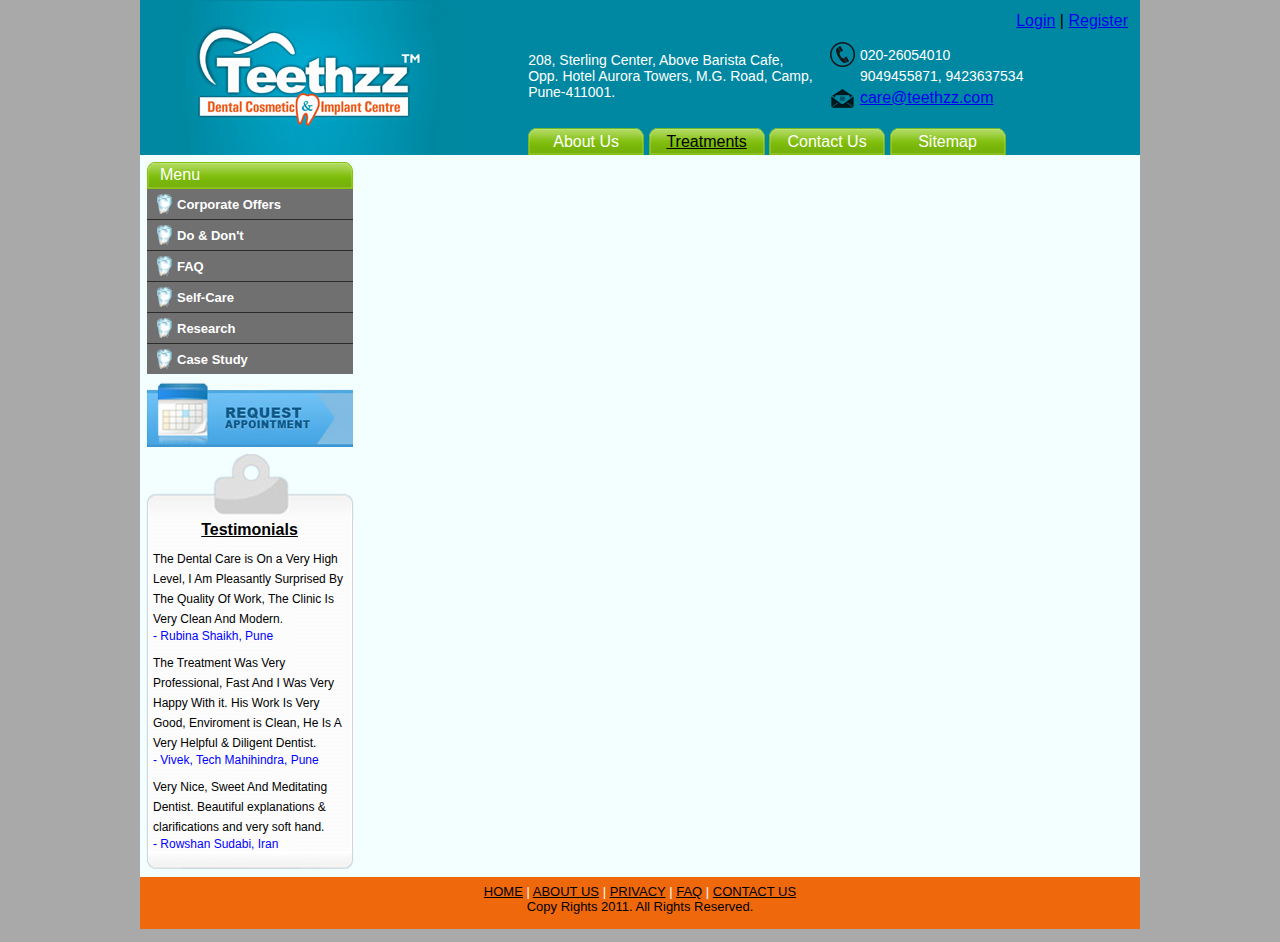
<file: Treatments.html>
<!DOCTYPE html PUBLIC "-//W3C//DTD XHTML 1.0 Transitional//EN" SYSTEM "http://www.w3.org/TR/xhtml1/DTD/xhtml1-transitional.dtd">
<html xmlns="http://www.w3.org/1999/xhtml">

<meta http-equiv="Content-Type" content="text/html;charset=UTF-8">
<head id="Head1"><title>
	Treatments : Teethzz.com
</title><link href="Treatments%20_%20Teethzz.com_files/teethzz0.css" rel="stylesheet" type="text/css">
    <script type="text/javascript" src="Treatments%20_%20Teethzz.com_files/jquery-1.js"></script>
    <script type="text/javascript">

    /*** 
        Simple jQuery Slideshow Script
        Released by Jon Raasch (jonraasch.com) under FreeBSD license: free to use or modify, not responsible for anything, etc.  Please link out to me if you like it :)
    ***/

    function slideSwitch() {
        var $active = $('#slideshow IMG.active');

        if ( $active.length == 0 ) $active = $('#slideshow IMG:last');

        // use this to pull the images in the order they appear in the markup
        var $next =  $active.next().length ? $active.next()
            : $('#slideshow IMG:first');

        // uncomment the 3 lines below to pull the images in random order
        
        // var $sibs  = $active.siblings();
        // var rndNum = Math.floor(Math.random() * $sibs.length );
        // var $next  = $( $sibs[ rndNum ] );


        $active.addClass('last-active');

        $next.css({opacity: 0.0})
            .addClass('active')
            .animate({opacity: 1.0}, 1000, function() {
                $active.removeClass('active last-active');
            });
    }

    $(function() {
        setInterval( "slideSwitch()", 5000 );
    });

    </script>

    <style type="text/css">

    /*** set the width and height to match your images **/

    #slideshow {
        position:relative;
        height:350px;
    }

    #slideshow IMG {
        position:absolute;
        top:0;
        left:0;
        z-index:8;
        opacity:0.0;
    }

    #slideshow IMG.active {
        z-index:10;
        opacity:1.0;
    }

    #slideshow IMG.last-active {
        z-index:9;
    }
    .style2
        {
            color: #ffffff;
            font-family: Arial, Helvetica, sans-serif;
            font-size: small;
        }
    </style>
</head>
<body>
    <form name="form1" method="post" action="Treatments.html" id="form1">
<input type="hidden" name="__VIEWSTATE" id="__VIEWSTATE" value="/wEPDwUJMjM3MDgxODEzZGSLCT4re5hpJTNypHFecE0I1C1rWg==">

    <center>
        <div class="header">
            <table cellpadding="0" cellspacing="0" border="0" width="1000px">
                <tr>
                    <td rowspan="2">
                        &nbsp;&nbsp;&nbsp;&nbsp;&nbsp;
                    </td>
                    <td rowspan="2">
                        <a href="Default.html"><img style="border:0px;" alt="Teethzz" title="Teethzz" src="Treatments%20_%20Teethzz.com_files/logo0000.gif"></a>
                    </td>
                    <td valign="top" align="right">
                    <table cellpadding="6" cellspacing="6" border="0"><tr><td><a href="Login.html">Login</a> | <a href="Treatments.html#">Register</a></td></tr></table>
                    </td>
                </tr>
                <tr>
                    <td valign="bottom">
                    <table cellpadding="0" cellspacing="0" border="0">
                            <tr>
                                <td>
                                    <table cellpadding="0" cellspacing="0" border="0">
                                        <tr>
                                            <td class="address">
                                                208, Sterling Center, Above Barista Cafe,
                                            </td>
                                        </tr>
                                        <tr>
                                            <td class="address">
                                                Opp. Hotel Aurora Towers, M.G. Road, Camp,
                                            </td>
                                        </tr>
                                        <tr>
                                            <td class="address">
                                                Pune-411001.
                                            </td>
                                        </tr>
                                    </table>
                                </td>
                                <td>
                                    &nbsp;&nbsp;&nbsp;&nbsp;
                                </td>
                                <td>
                                    <table cellpadding="0" cellspacing="0" border="0">
                                        <tr>
                                            <td>
                                                <img alt="Call Us" title="Call Us" src="Treatments%20_%20Teethzz.com_files/tel00000.png">
                                            </td>
                                            <td>
                                                &nbsp;
                                            </td>
                                            <td class="address">
                                                020-26054010
                                            </td>
                                        </tr>
                                        <tr>
                                            <td>
                                                &nbsp;
                                            </td>
                                            <td>
                                                &nbsp;
                                            </td>
                                            <td class="address">
                                                9049455871, 9423637534
                                            </td>
                                        </tr>
                                        <tr>
                                            <td>
                                                <img alt="Send Mail" title="Send Mail" src="Treatments%20_%20Teethzz.com_files/email000.png">
                                            </td>
                                            <td>
                                                &nbsp;
                                            </td>
                                            <td>
                                                <a href="mailto:care@teethzz.com">care@teethzz.com</a>
                                            </td>
                                        </tr>
                                    </table>
                                </td>
                            </tr>
                            <tr><td>&nbsp;</td></tr>
                            <tr>
                                <td colspan="3">
                                    
                                    <table cellpadding="0" cellspacing="0" border="0">
                                    <tr>
                                    <td><a href="AboutUs.html"><div class="leftHMenu">
                                    </div>
                                    <div class="midHMenu">
                                        <span class="cssMenu" onmouseover="this.style.textDecoration='underline'; return true;" onmouseout="this.style.textDecoration='none'; return true;">About Us</span></div>
                                    <div class="rightHMenu">
                                    </div></a></td>
                                    <td>&nbsp;</td>
                                    <td><a href="Treatments.html"><div class="leftHMenu">
                                    </div>
                                    <div class="midHMenu">
                                        <span class="cssMenu" style="color:Black; text-decoration:underline;">Treatments</span></div>
                                    <div class="rightHMenu">
                                    </div></a></td>
                                    <td>&nbsp;</td>
                                    <td><a href="ContactUs.html"><div class="leftHMenu">
                                    </div>
                                    <div class="midHMenu">
                                        <span class="cssMenu" onmouseover="this.style.textDecoration='underline'; return true;" onmouseout="this.style.textDecoration='none'; return true;">Contact Us</span></div>
                                    <div class="rightHMenu">
                                    </div></a></td>
                                    <td>&nbsp;</td>
                                    <td><a href="Sitemap.html"><div class="leftHMenu">
                                    </div>
                                    <div class="midHMenu">
                                        <span class="cssMenu" onmouseover="this.style.textDecoration='underline'; return true;" onmouseout="this.style.textDecoration='none'; return true;">Sitemap</span></div>
                                    <div class="rightHMenu">
                                    </div></a></td>
                                    </tr>
                                    </table>
                                    
                                    </td>
                            </tr>
                            
                        </table>
                    </td>
                </tr>
            </table>
        </div>
        <div class="midLayer">
        <table cellpadding="0" cellspacing="0" border="0">
        <tr>
        <td><div class="leftPan">
                <div class="menuLeft">
                </div>
                <div class="menuMid">
                    <span class="cssMenu">Menu</span></div>
                <div class="menuRight">
                </div>
                <div id="menuBlk" class="cssMenuItem">
                    <table cellpadding="0" cellspacing="0" border="0">
                        <tr>
                            <td>
                                <img class="imgMenu" src="Treatments%20_%20Teethzz.com_files/teethzz0.png">
                            </td>
                            <td>
                                <a href="CorporateOffers.html" class="blueheading">Corporate Offers</a>
                            </td>
                        </tr>
                    </table>
                </div>
                <div class="menuHorizontalBar">
                </div>
                <div id="menuBlk" class="cssMenuItem">
                    <table cellpadding="0" cellspacing="0" border="0">
                        <tr>
                            <td>
                                <img class="imgMenu" src="Treatments%20_%20Teethzz.com_files/teethzz0.png">
                            </td>
                            <td>
                                <a href="DoDont.html" class="blueheading">Do &amp; Don't</a>
                            </td>
                        </tr>
                    </table>
                </div>
                <div class="menuHorizontalBar">
                </div>
                <div id="menuBlk" class="cssMenuItem">
                    <table cellpadding="0" cellspacing="0" border="0">
                        <tr>
                            <td>
                                <img class="imgMenu" src="Treatments%20_%20Teethzz.com_files/teethzz0.png">
                            </td>
                            <td>
                                <a href="FAQ.html" class="blueheading">FAQ</a>
                            </td>
                        </tr>
                    </table>
                </div>
                <div class="menuHorizontalBar">
                </div>
                <div id="menuBlk" class="cssMenuItem">
                    <table cellpadding="0" cellspacing="0" border="0">
                        <tr>
                            <td>
                                <img class="imgMenu" src="Treatments%20_%20Teethzz.com_files/teethzz0.png">
                            </td>
                            <td>
                                <a href="Selfcare.html" class="blueheading">Self-Care</a>
                            </td>
                        </tr>
                    </table>
                </div>
                <div class="menuHorizontalBar">
                </div>
                <div id="menuBlk" class="cssMenuItem">
                    <table cellpadding="0" cellspacing="0" border="0">
                        <tr>
                            <td>
                                <img class="imgMenu" src="Treatments%20_%20Teethzz.com_files/teethzz0.png">
                            </td>
                            <td>
                                <a href="Research.html" class="blueheading">Research</a>
                            </td>
                        </tr>
                    </table>
                </div>
                <div class="menuHorizontalBar">
                </div>
                <div id="menuBlk" class="cssMenuItem">
                    <table cellpadding="0" cellspacing="0" border="0">
                        <tr>
                            <td>
                                <img class="imgMenu" src="Treatments%20_%20Teethzz.com_files/teethzz0.png">
                            </td>
                            <td>
                                <a href="CaseStudy.html" class="blueheading">Case Study</a>
                            </td>
                        </tr>
                    </table>
                </div>
                <div class="reqAppointment">
                    <a href="Treatments.html#"><img alt="Request an Appointment" style="border:0px;" title="Request an Appointment" src="Treatments%20_%20Teethzz.com_files/reqApp00.png"></a></div>
                <div class="testimonialTop">
                    <img src="Treatments%20_%20Teethzz.com_files/testimoo.png"></div>
                <div class="testimonialMid">
                    <div class="testimonialCss">Testimonials</div>
                    <div class="testimonialContent">The Dental Care is On a Very High Level, I Am Pleasantly Surprised By The Quality Of Work, The Clinic Is Very Clean And Modern.</div>
                    <div class="testimonialBy">- Rubina Shaikh, Pune</div>
                    
                    <div class="testimonialContent">The Treatment Was Very Professional, Fast And I Was Very Happy With it. His Work Is Very Good, Enviroment is Clean, He Is A Very Helpful &amp; Diligent Dentist.</div>
                    <div class="testimonialBy">- Vivek, Tech Mahihindra, Pune</div>
                    
                    <div class="testimonialContent">Very Nice, Sweet And Meditating Dentist. Beautiful explanations &amp; clarifications and very soft hand.</div>
                    <div class="testimonialBy">- Rowshan Sudabi, Iran</div>
                </div>
                <div class="testimonialBtm">
                    <img src="Treatments%20_%20Teethzz.com_files/testimop.png"></div>
            </div></td>
        <td valign="top">
            
            </td>
        </tr>
        
        </table>
            
            
        </div>
        <div class="footer">
            <a href="Treatments.html#">HOME</a> <span class="horLine">|</span> <a href="Treatments.html#">ABOUT US</a> <span class="horLine">|</span> <a href="Treatments.html#">PRIVACY</a> <span class="horLine">|</span>
            <a href="Treatments.html#">FAQ</a> <span class="horLine">|</span> <a href="Treatments.html#">CONTACT US</a><br>
            Copy Rights 2011. All Rights Reserved.
        </div>
    </center>
    </form>
</body>
</html>



<!-- This document saved from Treatments.html -->
</file>
<file: index_files/teethzz0.css>
body { margin:0px; padding: 0px; background-color:#a9a9a9; font-family:"Trebuchet MS", Arial, Helvetica, sans-serif; font-size: small; }
.slidingDiv { height:300px; background-color: #99CCFF; padding:20px; margin-top:10px; border-bottom:5px solid #3399FF; }  
.show_hide { display:none; }
.subhtext { FONT-WEIGHT: normal; FONT-SIZE: 14px; font-weight:bold; text-decoration:underline; COLOR: #ff3333; FONT-STYLE: normal; FONT-FAMILY: "Trebuchet MS", Arial, Helvetica, sans-serif; }

.header { background-image:url('bg_heade.gif'); width:1000px; text-align: left; }
.midLayer { width:1000px; text-align:left; background-color:#f3ffff; }
.leftPan { float:left; padding:6px; width:210px; background-color:#f3ffff; }
.rightPan { float:right; padding-top:7px; }
.menuLeft { background-image:url('menuLeft.png'); width:14px; height:28px; float:left; }
.menuMid { background-image:url('menuMid0.png'); padding-top:5px; float:left; width:180px; height:23px; }
.menuRight { background-image:url('menuRigh.png'); width:14px; height:28px; float:left; }

.leftHMenu { background-image:url('leftHMen.png'); width:13px; height:27px; float:left; }
.midHMenu { background-image:url('midHMenu.png'); padding-top:5px; float:left; text-align:center; width:90px; height:22px; }
.midHMenuWide { background-image:url('midHMenu.png'); padding-top:5px; float:left; text-align:center; width:110px; height:22px; }
.midHMenuSmall { background-image:url('midHMenu.png'); padding-top:5px; float:left; text-align:center; width:50px; height:22px; }
.rightHMenu { background-image:url('rightHMe.png'); width:13px; height:27px; float:left; }

.cssMenu { color:#ffffff; font-family:"Trebuchet MS", Arial, Helvetica, sans-serif; }
#menuBlk { clear:both; background-color:#707070; height:25px; width: 206px; margin-left:1px; padding-top:5px; }
.menuHorizontalBar { background-image:url('menuSpac.gif'); height:1px; width:206px; margin-left:1px; }
.cssMenuItem { color:#ffffff; font-family:"Trebuchet MS", Arial, Helvetica, sans-serif; font-size:small; }
.imgMenu { padding-left:10px; padding-right:5px; }
.reqAppointment { margin-left:1px; margin-top:8px; }
.footer { clear:both; background-color:#ef680c; width:1000px; height:45px; padding-top:7px; }
.footer a { color:#000000; }
.horLine { color:#ffffff; }
.testimonialTop { padding-top:7px; }
.testimonialMid { background-image:url('testimon.png'); position:relative; width:193px; padding-left:7px; padding-right:7px; }
.testimonialBtm { }

.bodySec { padding-top:186px; }
.headerSec { background-image:url('file://localhost/C:/Documents%20and%20Settings/rbhure/Desktop/www.vijayshanti.com/Customers/teethzz/images/bodyHeader.png'); background-repeat:repeat-x; height:395px; width:769px; border-style:solid; border-width:1px; border-color:#bdbdbd; }
.bodyFooter { background-color:#baebff; width:771px; height:90px; margin-top:7px; margin-bottom:7px; }

.imgContactUs { margin-top:7px; margin-left:-3px; }
.googleMap { margin-top:7px; }
.headerText { font-family: "Trebuchet MS", Arial, Helvetica, sans-serif; font-weight:bold; font-size:16px; text-decoration:underline; }

.testimonialCss { font-family: "Trebuchet MS", Arial, Helvetica, sans-serif; font-weight:bold; font-size:16px; width:100%; text-align:center; text-decoration:underline; }
.testimonialContent { font-family: "Trebuchet MS", Arial, Helvetica, sans-serif; font-size:12px; margin-top:10px; line-height:20px; }
.testimonialBy { font-family: "Trebuchet MS", Arial, Helvetica, sans-serif; font-size:12px; color:Blue; }

.address { font-family: "Trebuchet MS", Arial, Helvetica, sans-serif; font-size:14px; color:#ffffff; }
.blueheading { color: #ffffff; font-weight: bold; font-family: "Trebuchet MS", Arial, Helvetica, sans-serif; font-size: 13px; text-decoration: none; }
a.blueheading:hover { color: #000000; font-weight: bold; font-family: "Trebuchet MS", Arial, Helvetica, sans-serif; font-size: 13px; text-decoration: underline; }
.headertext { FONT-WEIGHT: normal; FONT-SIZE: 13px; COLOR: #333333; FONT-STYLE: normal; FONT-FAMILY: "Trebuchet MS", Arial, Helvetica, sans-serif; }

.dodontcss { margin-top:7px; margin-bottom:30px; margin-right:7px; }
.gmapPosition { margin-top:7px; margin-bottom:30px; }
.textPos { margin-top:7px; margin-bottom:5px; }
.CorOffers { font-size:medium; }
.serviceOffer { line-height:20px; }
</file>
<file: AboutUs_files/teethzz0.css>
body { margin:0px; padding: 0px; background-color:#a9a9a9; font-family:"Trebuchet MS", Arial, Helvetica, sans-serif; font-size: small; }
.slidingDiv { height:300px; background-color: #99CCFF; padding:20px; margin-top:10px; border-bottom:5px solid #3399FF; }  
.show_hide { display:none; }
.subhtext { FONT-WEIGHT: normal; FONT-SIZE: 14px; font-weight:bold; text-decoration:underline; COLOR: #ff3333; FONT-STYLE: normal; FONT-FAMILY: "Trebuchet MS", Arial, Helvetica, sans-serif; }

.header { background-image:url('bg_heade.gif'); width:1000px; text-align: left; }
.midLayer { width:1000px; text-align:left; background-color:#f3ffff; }
.leftPan { float:left; padding:6px; width:210px; background-color:#f3ffff; }
.rightPan { float:right; padding-top:7px; }
.menuLeft { background-image:url('menuLeft.png'); width:14px; height:28px; float:left; }
.menuMid { background-image:url('menuMid0.png'); padding-top:5px; float:left; width:180px; height:23px; }
.menuRight { background-image:url('menuRigh.png'); width:14px; height:28px; float:left; }

.leftHMenu { background-image:url('leftHMen.png'); width:13px; height:27px; float:left; }
.midHMenu { background-image:url('midHMenu.png'); padding-top:5px; float:left; text-align:center; width:90px; height:22px; }
.midHMenuWide { background-image:url('midHMenu.png'); padding-top:5px; float:left; text-align:center; width:110px; height:22px; }
.midHMenuSmall { background-image:url('midHMenu.png'); padding-top:5px; float:left; text-align:center; width:50px; height:22px; }
.rightHMenu { background-image:url('rightHMe.png'); width:13px; height:27px; float:left; }

.cssMenu { color:#ffffff; font-family:"Trebuchet MS", Arial, Helvetica, sans-serif; }
#menuBlk { clear:both; background-color:#707070; height:25px; width: 206px; margin-left:1px; padding-top:5px; }
.menuHorizontalBar { background-image:url('menuSpac.gif'); height:1px; width:206px; margin-left:1px; }
.cssMenuItem { color:#ffffff; font-family:"Trebuchet MS", Arial, Helvetica, sans-serif; font-size:small; }
.imgMenu { padding-left:10px; padding-right:5px; }
.reqAppointment { margin-left:1px; margin-top:8px; }
.footer { clear:both; background-color:#ef680c; width:1000px; height:45px; padding-top:7px; }
.footer a { color:#000000; }
.horLine { color:#ffffff; }
.testimonialTop { padding-top:7px; }
.testimonialMid { background-image:url('testimon.png'); position:relative; width:193px; padding-left:7px; padding-right:7px; }
.testimonialBtm { }

.bodySec { padding-top:186px; }
.headerSec { background-image:url('file://localhost/C:/Documents%20and%20Settings/rbhure/Desktop/www.vijayshanti.com/Customers/teethzz/images/bodyHeader.png'); background-repeat:repeat-x; height:395px; width:769px; border-style:solid; border-width:1px; border-color:#bdbdbd; }
.bodyFooter { background-color:#baebff; width:771px; height:90px; margin-top:7px; margin-bottom:7px; }

.imgContactUs { margin-top:7px; margin-left:-3px; }
.googleMap { margin-top:7px; }
.headerText { font-family: "Trebuchet MS", Arial, Helvetica, sans-serif; font-weight:bold; font-size:16px; text-decoration:underline; }

.testimonialCss { font-family: "Trebuchet MS", Arial, Helvetica, sans-serif; font-weight:bold; font-size:16px; width:100%; text-align:center; text-decoration:underline; }
.testimonialContent { font-family: "Trebuchet MS", Arial, Helvetica, sans-serif; font-size:12px; margin-top:10px; line-height:20px; }
.testimonialBy { font-family: "Trebuchet MS", Arial, Helvetica, sans-serif; font-size:12px; color:Blue; }

.address { font-family: "Trebuchet MS", Arial, Helvetica, sans-serif; font-size:14px; color:#ffffff; }
.blueheading { color: #ffffff; font-weight: bold; font-family: "Trebuchet MS", Arial, Helvetica, sans-serif; font-size: 13px; text-decoration: none; }
a.blueheading:hover { color: #000000; font-weight: bold; font-family: "Trebuchet MS", Arial, Helvetica, sans-serif; font-size: 13px; text-decoration: underline; }
.headertext { FONT-WEIGHT: normal; FONT-SIZE: 13px; COLOR: #333333; FONT-STYLE: normal; FONT-FAMILY: "Trebuchet MS", Arial, Helvetica, sans-serif; }

.dodontcss { margin-top:7px; margin-bottom:30px; margin-right:7px; }
.gmapPosition { margin-top:7px; margin-bottom:30px; }
.textPos { margin-top:7px; margin-bottom:5px; }
.CorOffers { font-size:medium; }
.serviceOffer { line-height:20px; }
</file>
